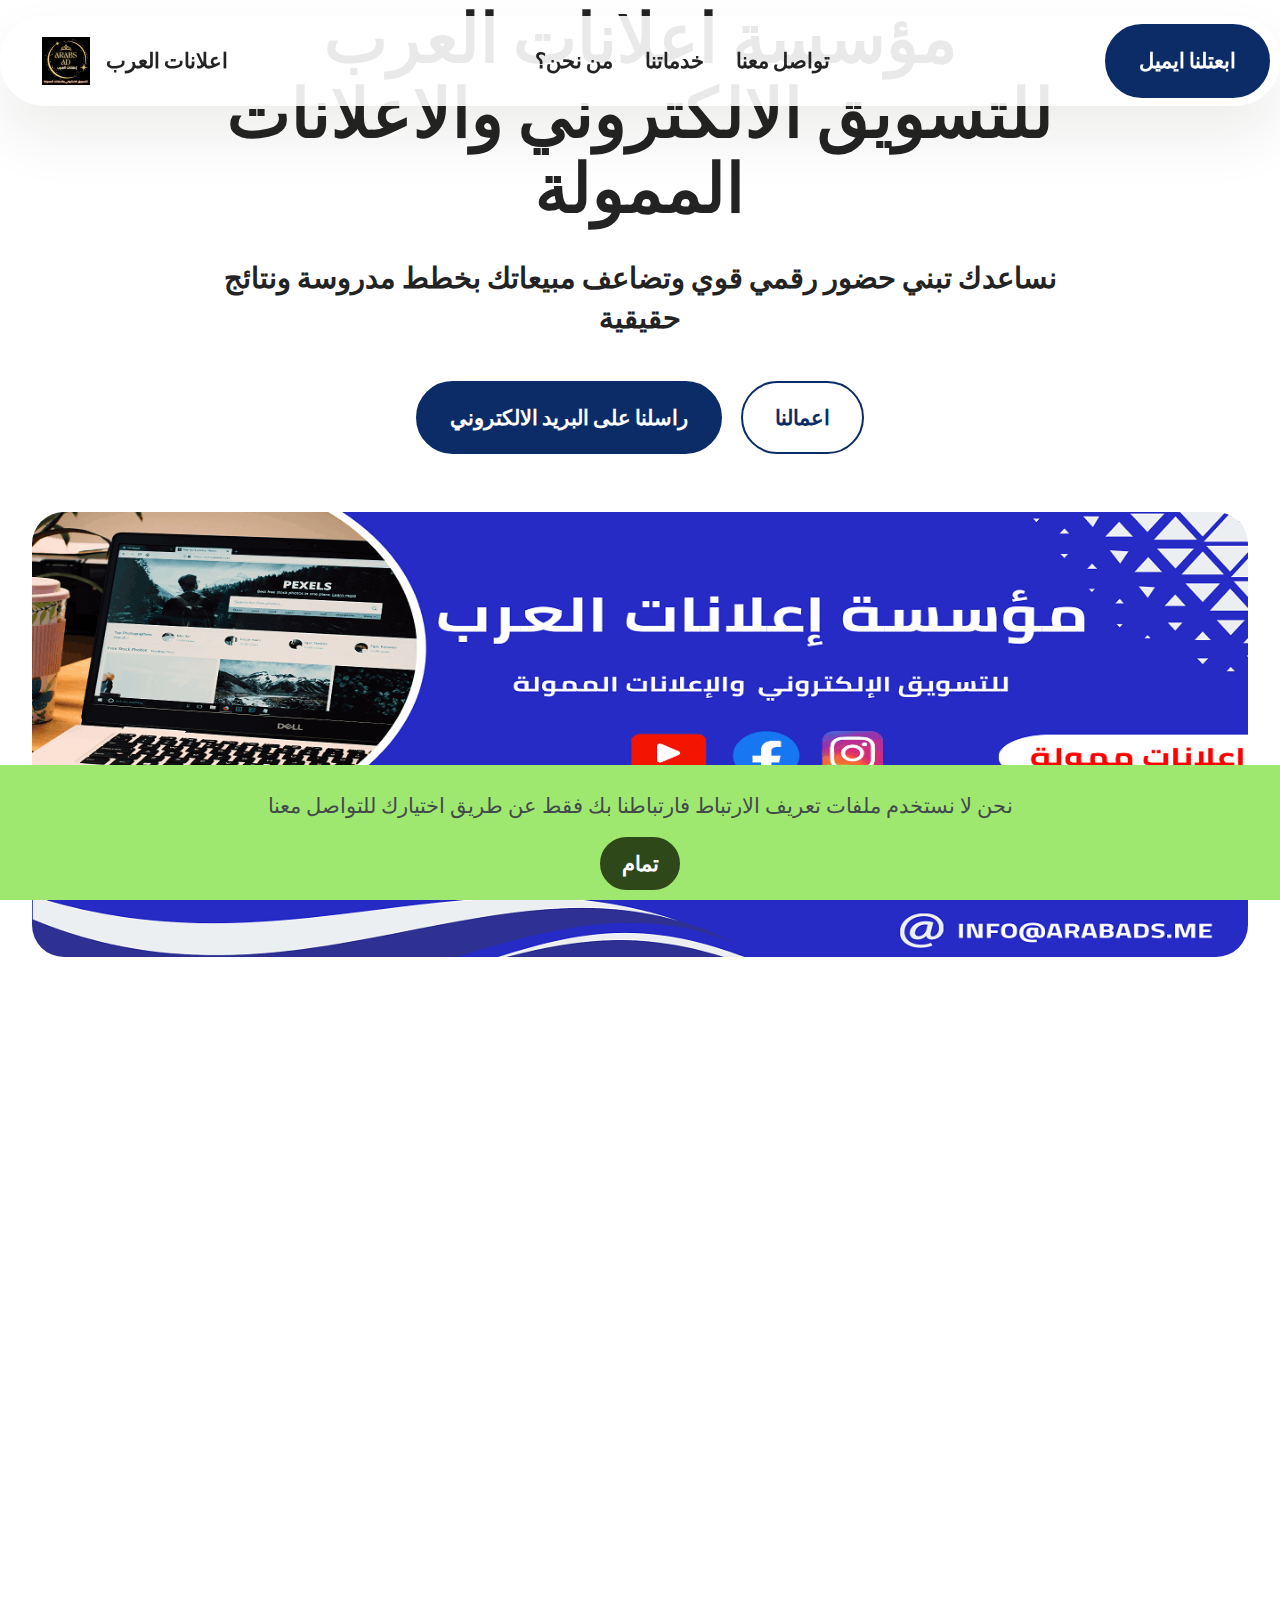
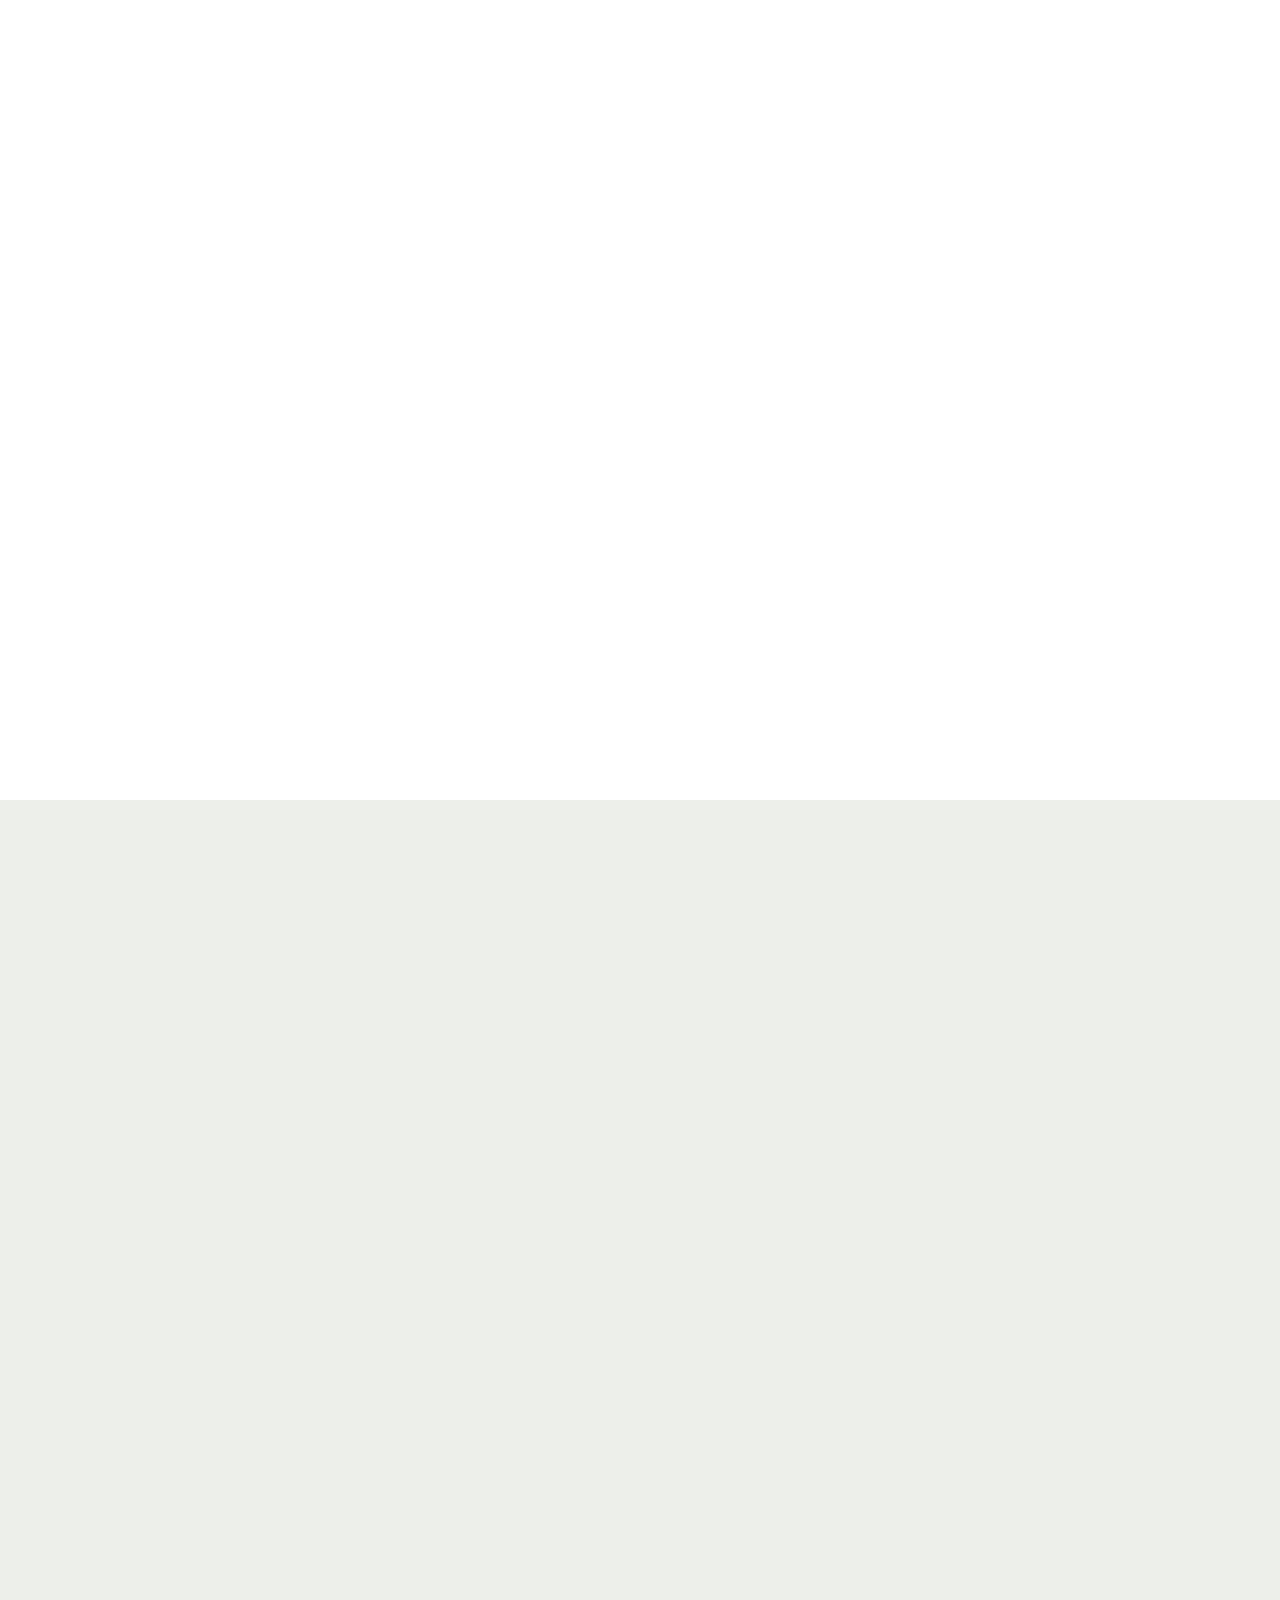
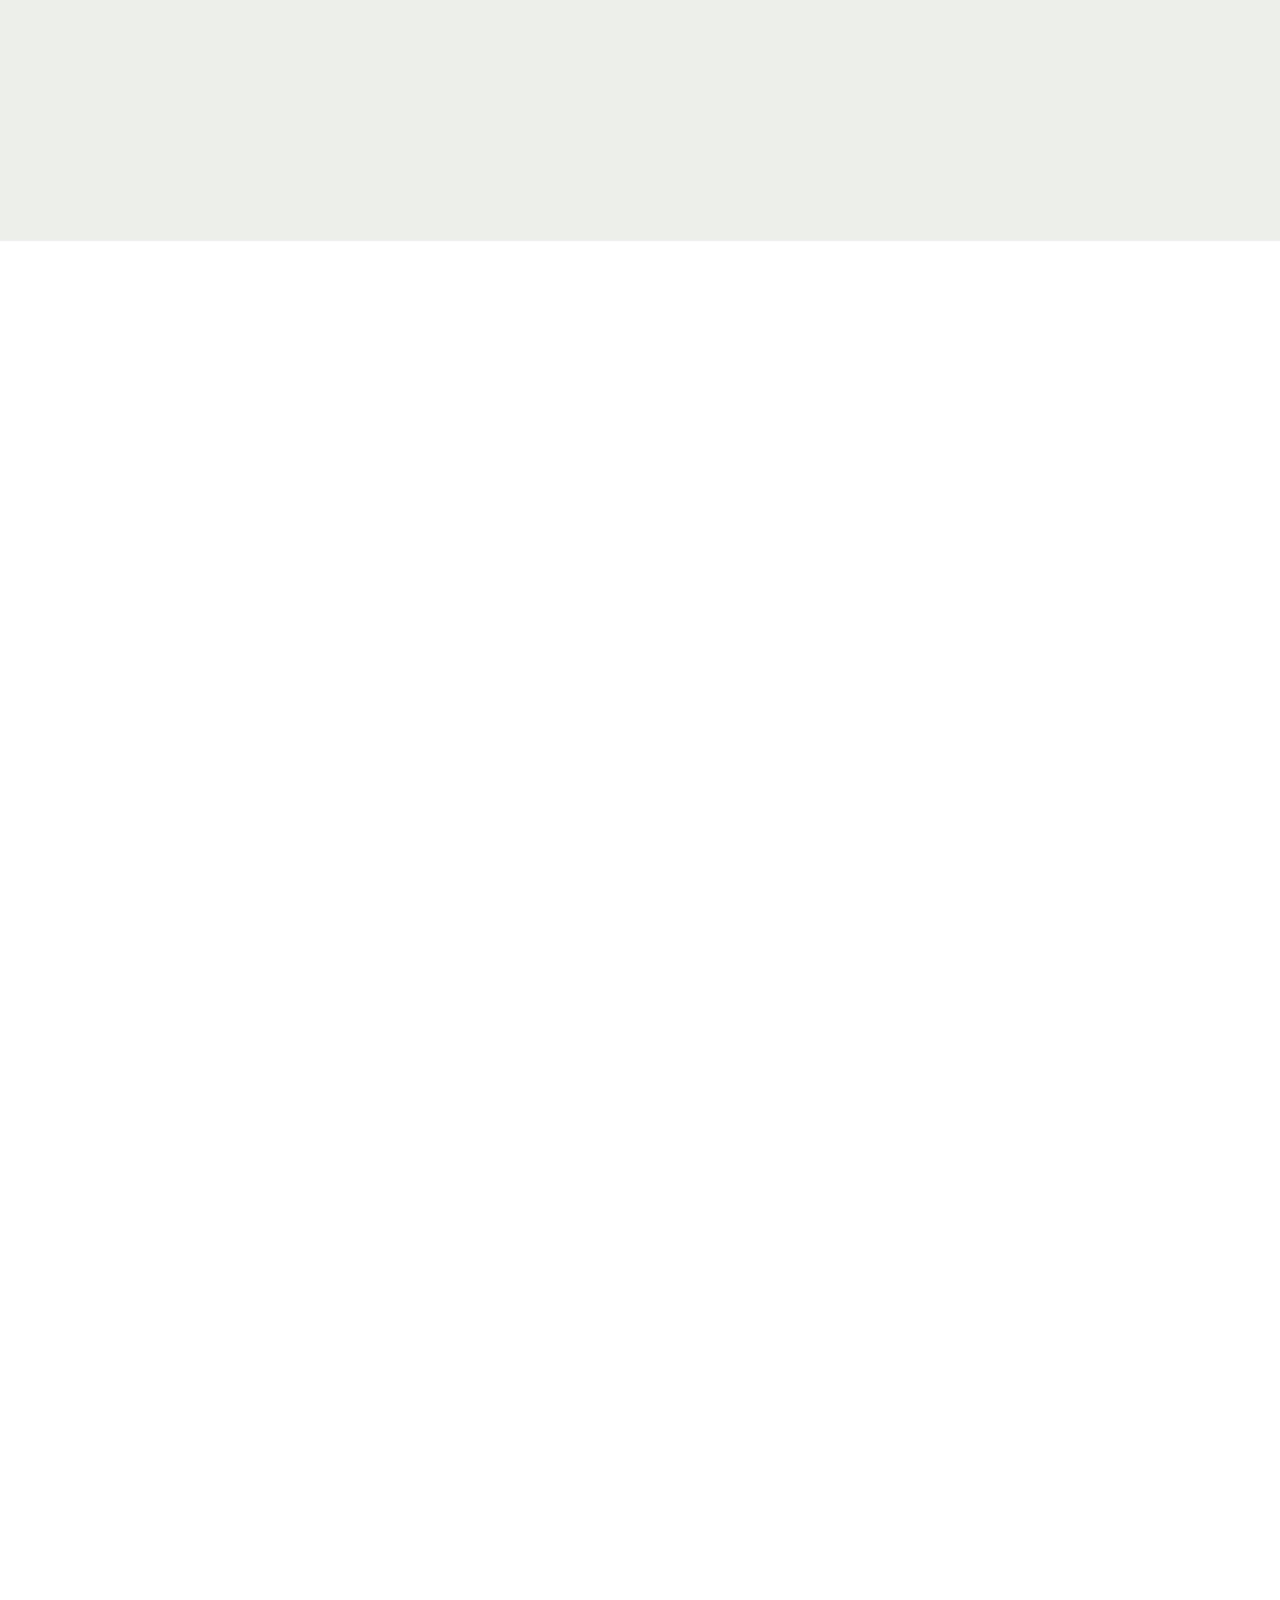
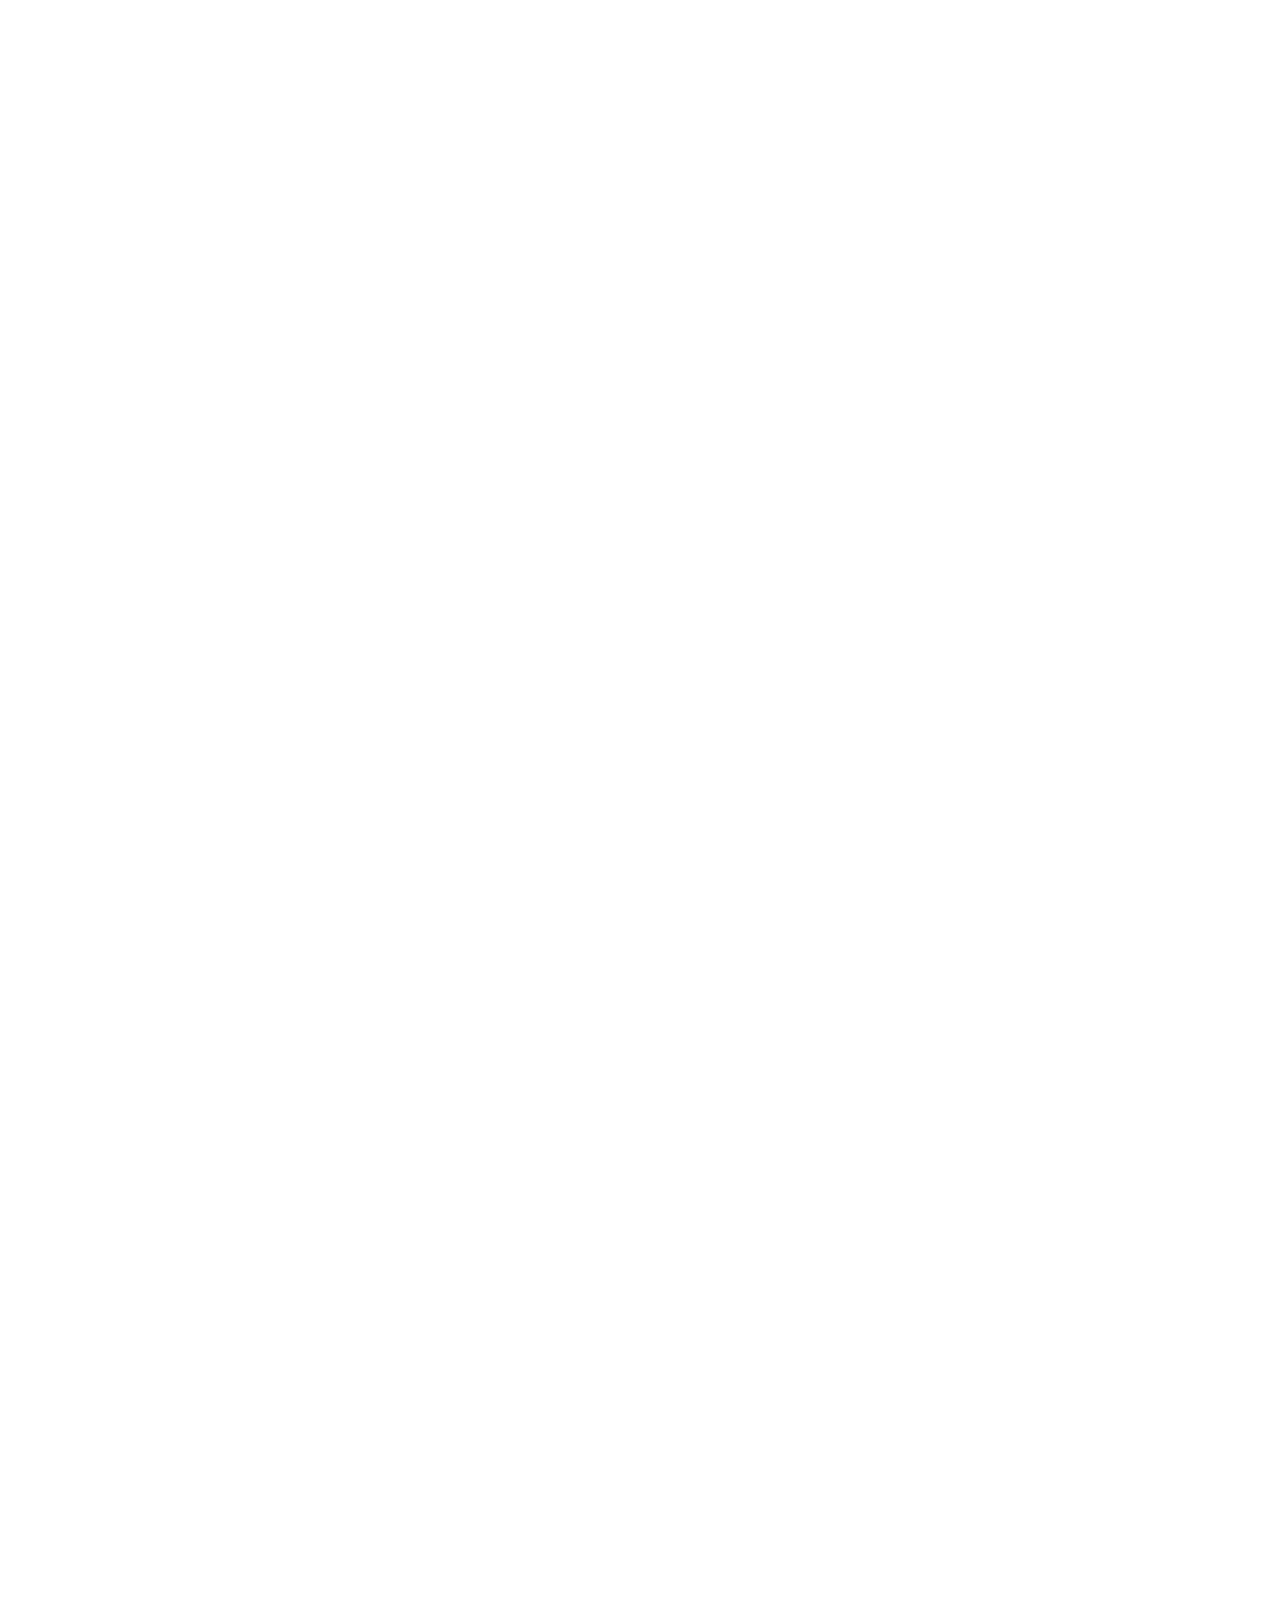
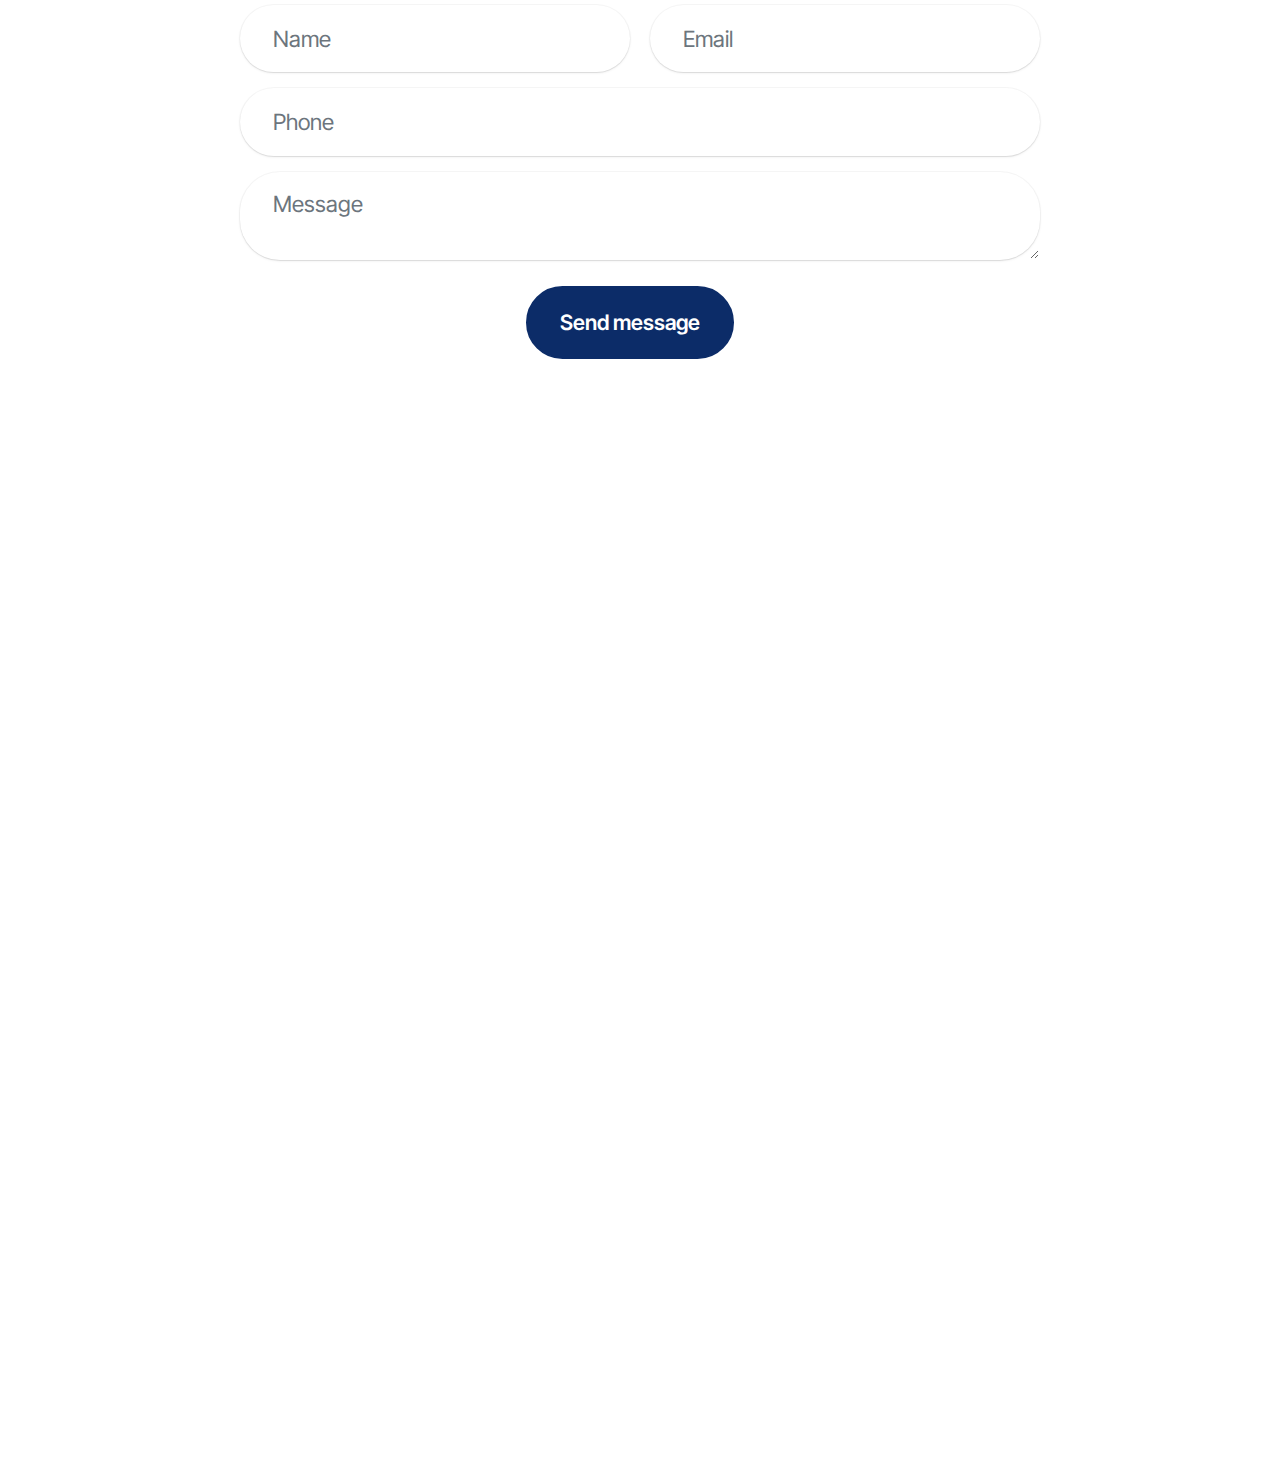
<file: index.html>
<!DOCTYPE html>
<html  >
<head>
  <!-- Site made with Mobirise Website Builder v6.1.4, https://mobirise.com -->
  <meta charset="UTF-8">
  <meta http-equiv="X-UA-Compatible" content="IE=edge">
  <meta name="generator" content="Mobirise v6.1.4, mobirise.com">
  <meta name="viewport" content="width=device-width, initial-scale=1, minimum-scale=1">
  <link rel="shortcut icon" href="assets/images/d981d8a7d981d98ad983d988d986-96x96.png" type="image/x-icon">
  <meta name="description" content="">
  
  
  <title>الرئيسية</title>
  <link rel="stylesheet" href="assets/web/assets/mobirise-icons2/mobirise2.css">
  <link rel="stylesheet" href="assets/bootstrap/css/bootstrap.min.css">
  <link rel="stylesheet" href="assets/animatecss/animate.css">
  <link rel="stylesheet" href="assets/dropdown/css/style.css">
  <link rel="stylesheet" href="assets/socicon/css/styles.css">
  <link rel="stylesheet" href="assets/theme/css/style.css">
  <link rel="preload" href="https://fonts.googleapis.com/css?family=Inter+Tight:100,200,300,400,500,600,700,800,900,100i,200i,300i,400i,500i,600i,700i,800i,900i&display=swap" as="style" onload="this.onload=null;this.rel='stylesheet'">
  <noscript><link rel="stylesheet" href="https://fonts.googleapis.com/css?family=Inter+Tight:100,200,300,400,500,600,700,800,900,100i,200i,300i,400i,500i,600i,700i,800i,900i&display=swap"></noscript>
  <link rel="preload" as="style" href="assets/mobirise/css/mbr-additional.css?v=L3pzSc"><link rel="stylesheet" href="assets/mobirise/css/mbr-additional.css?v=L3pzSc" type="text/css">

  
  
  
</head>
<body>
  
  <section data-bs-version="5.1" class="menu menu2 cid-tJS6tZXiPa" once="menu" id="menu02-0">
	

	<nav class="navbar navbar-dropdown navbar-fixed-top navbar-expand-lg">
		<div class="container">
			<div class="navbar-brand">
				<span class="navbar-logo">
					<a href="https://wa.me/201110760081" target="_blank">
						<img src="assets/images/d981d8a7d981d98ad983d988d986-96x96.webp" alt="اعلانات العرب" style="height: 3rem;">
					</a>
				</span>
				<span class="navbar-caption-wrap"><a class="navbar-caption text-black text-primary display-4" href="index.html#header05-1">اعلانات العرب</a></span>
			</div>
			<button class="navbar-toggler" type="button" data-toggle="collapse" data-bs-toggle="collapse" data-target="#navbarSupportedContent" data-bs-target="#navbarSupportedContent" aria-controls="navbarNavAltMarkup" aria-expanded="false" aria-label="Toggle navigation">
				<div class="hamburger">
					<span></span>
					<span></span>
					<span></span>
					<span></span>
				</div>
			</button>
			<div class="collapse navbar-collapse" id="navbarSupportedContent">
				<ul class="navbar-nav nav-dropdown" data-app-modern-menu="true"><li class="nav-item">
						<a class="nav-link link text-black text-primary display-4" href="index.html#header01-7"><strong>من نحن؟</strong></a>
					</li>
					<li class="nav-item">
						<a class="nav-link link text-black text-primary display-4" href="index.html#features04-w" aria-expanded="false"><strong>خدماتنا</strong></a>
					</li>
					<li class="nav-item">
						<a class="nav-link link text-black text-primary display-4" href="https://wa.me/201110760081" target="_blank"><strong>تواصل معنا</strong></a>
					</li></ul>
				
				<div class="navbar-buttons mbr-section-btn"><a class="btn btn-primary display-4" href="index.html#form02-6">ابعتلنا ايميل</a></div>
			</div>
		</div>
	</nav>
</section>

<section data-bs-version="5.1" class="header5 cid-tJS6uM4N87" id="header05-1">
	

	
	
	<div class="topbg"></div>
	<div class="align-center container">
		<div class="row justify-content-center">
			<div class="col-md-12 col-lg-9">
				<h1 class="mbr-section-title mbr-fonts-style mb-4 display-1"><strong>مؤسسة اعلانات العرب<br>للتسويق الالكتروني والاعلانات الممولة</strong></h1>
				<p class="mbr-text mbr-fonts-style mb-4 display-5"><strong>نساعدك تبني حضور رقمي قوي وتضاعف مبيعاتك بخطط مدروسة ونتائج حقيقية</strong><br></p>
				<div class="mbr-section-btn mt-3"><a class="btn btn-primary display-7" href="index.html#form02-6">راسلنا على البريد الالكتروني</a> <a class="btn btn-primary-outline display-7" href="index.html#gallery02-v">اعمالنا</a></div>
			</div>
		</div>
		<div class="row mt-5 justify-content-center">
			<div class="col-12 col-lg-12">
				<a href="https://wa.me/201110760081" target="_blank"><img src="assets/images/d8a8d8a7d986d8b120d985d988d982d8b920d8a7d8b9d984d8a7d986d8a7d8aa20d8a7d984d8b9d8b1d8a8-1366x500.webp" alt="اعلانات العرب" title=""></a>
			</div>
		</div>
	</div>
</section>

<section data-bs-version="5.1" class="features4 cid-tMlEXTHLbS" id="features04-w">
	
	
	<div class="container">
		<div class="row justify-content-center">
			<div class="col-12 content-head">
				<div class="mbr-section-head mb-5">
					<h4 class="mbr-section-title mbr-fonts-style align-center mb-0 display-2"><strong>خدماتنا</strong></h4>
					<h5 class="mbr-section-subtitle mbr-fonts-style align-center mb-0 mt-4 display-7"><strong>نقدم حلول تسويقية احترافية تشمل</strong><div><strong>إدارة الإعلانات الممولة على<br>&nbsp;فيسبوك، إنستجرام، تيك توك، سناب شات، ويوتيوب، بالإضافة إلى إعلانات جوجل ومحركات البحث</strong></div><div><strong>ننفّذ أيضًا <br>حملات إعلانية لمتاجر إلكترونية عبر جوجل مرشنت سنتر لزيادة المبيعات والوصول لعملاء جدد بدقة عالية</strong></div></h5>
					
				</div>
			</div>
		</div>
		<div class="row">
			<div class="item features-image col-12 col-md-6 col-lg-4 active">
				<div class="item-wrapper">
					<div class="item-img">
						<a href="https://wa.me/201110760081" target="_blank"><img src="assets/images/1703435924899139317-464x350.webp" alt="https://wa.me/201110760081" data-slide-to="0" data-bs-slide-to="0"></a>
					</div>
					<div class="item-content">
						<h5 class="item-title mbr-fonts-style display-5">
							<strong>Marketing</strong>
						</h5>
						
						<p class="mbr-text mbr-fonts-style display-7">
							Service Description. You can show/hide the title, subtitle, text, button in the Block Parameters
						</p>
						<div class="mbr-section-btn item-footer"><a href="" class="btn item-btn btn-primary display-7">Learn more</a></div>
					</div>

				</div>
			</div>
			<div class="item features-image col-12 col-md-6 col-lg-4">
				<div class="item-wrapper">
					<div class="item-img">
						<a href="https://wa.me/201110760081" target="_blank"><img src="assets/images/d8b3d98ad988-479x467.webp" alt="https://wa.me/201110760081" data-slide-to="1" data-bs-slide-to="1"></a>
					</div>
					<div class="item-content">
						<h5 class="item-title mbr-fonts-style display-5">
							<strong>Promotion</strong>
						</h5>
						
						<p class="mbr-text mbr-fonts-style display-7">
							Service Description. You can show/hide the title, subtitle, text, button in the Block Parameters
						</p>
						<div class="mbr-section-btn item-footer"><a href="" class="btn item-btn btn-primary display-7">Learn more</a></div>
					</div>
				</div>
			</div><div class="item features-image col-12 col-md-6 col-lg-4">
				<div class="item-wrapper">
					<div class="item-img">
						<a href="https://wa.me/201110760081" target="_blank"><img src="assets/images/1699732649681243681-350x350.webp" alt="https://wa.me/201110760081" data-slide-to="2" data-bs-slide-to="2"></a>
					</div>
					<div class="item-content">
						<h5 class="item-title mbr-fonts-style display-5">
							<strong>الاعلانات الممولة على جوجل</strong></h5>
						
						<p class="mbr-text mbr-fonts-style display-7"></p><div style="direction: rtl;"><strong>تضمن ظهور نشاطك في أعلى نتائج البحث والوصول لجمهور مهتم فعلاً بخدماتك<br>في **إعلانات العرب** ندير حملاتك باحترافية لضمان أقصى عدد من العملاء بأقل تكلفة.&nbsp;</strong><br></div>
						<p></p>
						<div class="mbr-section-btn item-footer"><a href="https://wa.me/201110760081" class="btn item-btn btn-primary display-7" target="_blank"><span class="socicon socicon-whatsapp mbr-iconfont mbr-iconfont-btn" style="color: rgb(100, 209, 29);"></span>اطلب اعلانك الممول&nbsp;على جوجل الان<br></a></div>
					</div>
				</div>
			</div><div class="item features-image col-12 col-md-6 col-lg-4">
				<div class="item-wrapper">
					<div class="item-img">
						<a href="https://wa.me/201110760081" target="_blank"><img src="assets/images/93c3eda6c745d48787f528c2deff9a07-1255x720.webp" alt="https://wa.me/201110760081" data-slide-to="2" data-bs-slide-to="2"></a>
					</div>
					<div class="item-content">
						<h5 class="item-title mbr-fonts-style display-5">
							<strong>Promotion</strong>
						</h5>
						
						<p class="mbr-text mbr-fonts-style display-7">
							Service Description. You can show/hide the title, subtitle, text, button in the Block Parameters
						</p>
						<div class="mbr-section-btn item-footer"><a href="" class="btn item-btn btn-primary display-7">Learn more</a></div>
					</div>
				</div>
			</div>
			
		</div>
	</div>
</section>

<section data-bs-version="5.1" class="header10 cid-uZDGlCGjQT" id="header10-1j">
	

	
	

	<div class="text-center container">
	  <div class="row justify-content-center">
		</div>
		<div class="row justify-content-center">
			<div class="col-md-12 content-text mb-5">
				<h5 class="mbr-section-title mbr-fonts-style display-1">
					<strong>Intro with video</strong>
				</h5>
				<p class="mbr-text mbr-fonts-style mt-4 display-7">
					The creative process is a journey of exploration and discovery, where new ideas are born and
					transformed into reality.
				</p>
				<div class="mbr-section-btn mt-4">
					<a class="btn btn-primary display-7" href="https://mobiri.se">
						Download now</a>
				</div>

			</div>
			<div class="mbr-figure col-12 col-md-9"><iframe class="mbr-embedded-video" src="https://www.youtube.com/embed/9Rhc78OfQQI?loop=1" width="1280" height="720" frameborder="0" allowfullscreen></iframe></div>
		</div>
	</div>
</section>

<section data-bs-version="5.1" class="header09 cid-tLAX5BnXkJ" id="header09-q">
	
	
	<div class="container">
		<div class="row">
			<div class="content-wrap col-12 col-md-8">
				<h1 class="mbr-section-title mbr-fonts-style mbr-white mb-4 display-1"><strong>Unlock boundless possibilities</strong></h1>
				
				<p class="mbr-fonts-style mbr-text mbr-white mb-4 display-7">
					Mobirise Free Website Maker is perfect for non-techies and great for pro-coders for fast prototyping and small customers' projects.
				</p>
				<div class="mbr-section-btn"><a class="btn btn-white-outline display-7" href="https://mobiri.se">Learn more</a></div>
			</div>
		</div>
	</div>
</section>

<section data-bs-version="5.1" class="header7 cid-tLeaLmEeFr" id="header07-h">
  

  
  
  
  <div class="align-center container">
    <div class="row justify-content-center">
      <div class="col-md-12 col-lg-9 mb-5">
        <h1 class="mbr-section-title mbr-fonts-style display-1"><strong>Block with video</strong>
        </h1>
        <p class="mbr-text mbr-fonts-style mt-4 display-7">
          Click on the media content to replace it. In some blocks, you can change media content via Block Parameters.
        </p>
        
      </div>
    </div>

    <div class="row justify-content-center">
      <div class="mbr-figure col-12 col-md-12"><iframe class="mbr-embedded-video" src="https://www.youtube.com/embed/sGpPgQeEyOc?rel=0&amp;amp;mute=1&amp;showinfo=0&amp;autoplay=1&amp;loop=1&amp;playlist=sGpPgQeEyOc" width="1280" height="720" frameborder="0" allowfullscreen></iframe></div>
    </div>
  </div>
</section>

<section data-bs-version="5.1" class="header1 cid-tJS9vXDdRK" id="header01-7">
	

	
	

	<div class="container">
		<div class="row justify-content-center">
			<div class="col-12 col-md-12 col-lg-7 image-wrapper">
				<img class="w-100" src="assets/images/gallery01.webp" alt="Mobirise Website Builder">
			</div>
			<div class="col-12 col-lg col-md-12">
				<div class="text-wrapper align-left">
					<h1 class="mbr-section-title mbr-fonts-style mb-4 display-2"><strong>About us</strong></h1>
					<p class="mbr-text mbr-fonts-style mb-4 display-7">
						Most blocks can be used with various types of backgrounds: color, pictures, or videos. It can be set in Block Parameters.&nbsp;You can show/hide the title, subtitle, text, button in the Block Parameters (blue gear icon at the top right corner of the block).&nbsp;</p>
					<div class="mbr-section-btn mt-3"><a class="btn btn-primary display-7" href="https://mobiri.se">Start now</a></div>
				</div>
			</div>
		</div>
	</div>
</section>

<section data-bs-version="5.1" class="features15 cid-tLek7gQhG7" id="features015-m">
	

	
	
	<div class="container">
		<div class="mbr-section-head mb-5">
			<h4 class="mbr-section-title mbr-fonts-style align-center mb-0 display-2">
			  <strong>Why us?</strong></h4>
			
		  </div>
		<div class="row justify-content-center">
			<div class="item features-without-image col-12 col-lg-4">
				<div class="item-wrapper">
					<div class="img-wrapper">
						<img src="assets/images/shop1.webp" alt="Mobirise Website Builder">
					</div>
					<div class="card-box">
						<h4 class="card-title mbr-fonts-style mb-3 display-5">
							<strong>Free</strong></h4>
						<h5 class="card-text mbr-fonts-style display-7">
							Mobirise is a free website builder. Mobirise is a free website builder. Mobirise is a free website builder.</h5>
					</div>
				</div>
			</div>
			<div class="item features-without-image col-12 col-lg-4">
				<div class="item-wrapper">
					<div class="img-wrapper">
						<img src="assets/images/shop2.webp" alt="Mobirise Website Builder">
					</div>
					<div class="card-box">
						<h4 class="card-title mbr-fonts-style mb-3 display-5">
							<strong>Easy</strong></h4>
						<h5 class="card-text mbr-fonts-style display-7">
							Create landing pages with ease. Create landing pages with ease. Create landing pages with ease.<br><br></h5>
					</div>
				</div>
			</div>
			<div class="item features-without-image col-12 col-lg-4">
				<div class="item-wrapper">
					<div class="img-wrapper">
						<img src="assets/images/shop3.webp" alt="Mobirise Website Builder">
					</div>
					<div class="card-box">
						<h4 class="card-title mbr-fonts-style mb-3 display-5">
							<strong>Beautiful</strong></h4>
						<h5 class="card-text mbr-fonts-style display-7">
							Build a website with Mobirise. Build a web page with Mobirise. Create a website with Mobirise.</h5>
					</div>
				</div>
			</div>
		</div>
	</div>
</section>

<section data-bs-version="5.1" class="form5 cid-tJS9pBcTSa" id="form02-6">
    
    
    <div class="container">
        <div class="mbr-section-head mb-5">
            <h3 class="mbr-section-title mbr-fonts-style align-center mb-0 display-2">
                <strong>Contact Form</strong></h3>
            <h4 class="mbr-section-subtitle mbr-fonts-style align-center mb-0 mt-4 display-7">To change your notification email, click on any form field below.
<div>The number of submissions is limited to 10 per day without the Form Builder.</div></h4>
        </div>
        <div class="row justify-content-center mt-4">
            <div class="col-lg-8 mx-auto mbr-form" data-form-type="formoid">
                <form action="https://mobirise.eu/" method="POST" class="mbr-form form-with-styler" data-form-title="Form Name"><input type="hidden" name="email" data-form-email="true" value="KVG2IiiYOcdPFPAt9mtlkkpyjU/tbM6JyxoCAoPa7QTURliD+DLgeFoaPKvVEEqXnCVOJHCpsmOnF5HM0poHo/vjPU2yj/oy8JNfn9MUwURI7XJjG2Tq1rxVEhFQQE9t">
                    <div class="row">
                        <div hidden="hidden" data-form-alert="" class="alert alert-success col-12">Thanks for filling out the form!</div>
                        <div hidden="hidden" data-form-alert-danger="" class="alert alert-danger col-12">
                            Oops...! some problem!
                        </div>
                    </div>
                    <div class="dragArea row">
                        <div class="col-md col-sm-12 form-group mb-3" data-for="name">
                            <input type="text" name="name" placeholder="Name" data-form-field="name" class="form-control" value="" id="name-form02-6">
                        </div>
                        <div class="col-md col-sm-12 form-group mb-3" data-for="email">
                            <input type="email" name="email" placeholder="Email" data-form-field="email" class="form-control" value="" id="email-form02-6">
                        </div>
                        <div class="col-12 form-group mb-3" data-for="phone">
                            <input type="tel" name="phone" placeholder="Phone" data-form-field="phone" class="form-control" value="" id="phone-form02-6">
                        </div>
                        <div class="col-12 form-group mb-3" data-for="textarea">
                            <textarea name="textarea" placeholder="Message" data-form-field="textarea" class="form-control" id="textarea-form02-6"></textarea>
                        </div>
                        <div class="col-lg-12 col-md-12 col-sm-12 align-center mbr-section-btn">
                            <button type="submit" class="btn btn-primary display-7">Send message</button>
                        </div>
                    </div>
                </form>
            </div>
        </div>
    </div>
</section>

<section data-bs-version="5.1" class="contacts2 map1 cid-tLdYHD757A" id="contacts02-9">

    

    
    <div class="container">
        <div class="mbr-section-head mb-5">
            <h3 class="mbr-section-title mbr-fonts-style align-center mb-0 display-2">
                <strong>Contacts</strong>
            </h3>
            
        </div>
        <div class="row justify-content-center mt-4">
            <div class="card col-12 col-md-5">
                <div class="card-wrapper">
                    <div class="text-wrapper">
                        <h5 class="cardTitle mbr-fonts-style mb-2 display-5">
                        <strong>Get in touch</strong></h5>
                    <ul class="list mbr-fonts-style display-7">
                        <li class="mbr-text item-wrap"><span style="font-size: 1.4rem;">Phone: </span><a href="tel:+12345678910" class="text-primary" style="font-size: 1.4rem;">0 (800) 123 45 67</a><br></li>
                        <li class="mbr-text item-wrap">WhatsApp: <a href="https://wa.me/12345678910" class="text-primary">0 (800) 123 45 67</a></li>
                        <li class="mbr-text item-wrap">Email: <a href="mailto:info@site.com" class="text-primary">info@site.com</a></li><li class="mbr-text item-wrap"><br></li>
                        <li class="mbr-text item-wrap">Address: </li><li class="mbr-text item-wrap">350 5th Ave, New York, NY 10118</li><li class="mbr-text item-wrap"><span style="font-size: 1.4rem;">Working hours:</span><br></li><li class="mbr-text item-wrap">9:00AM - 6:00PM</li>
                    </ul>
                    </div>
                </div>
            </div>
            <div class="map-wrapper col-12 col-md-7">
                <div class="google-map"><iframe frameborder="0" style="border:0" src="https://www.google.com/maps/embed?pb=!1m14!1m8!1m3!1d6045.3003145248895!2d-73.9884657!3d40.7477229!3m2!1i1024!2i768!4f13.1!3m3!1m2!1s0x89c259a9ac1f1b85%3A0x7e33d1c0e7af3be4!2zMzUwIDV0aCBBdmUsIE5ldyBZb3JrLCBOWSAxMDExOCwg0KHQqNCQ!5e0!3m2!1sru!2sru!4v1689597362021!5m2!1sen!2sen" allowfullscreen=""></iframe></div>
            </div>
        </div>
    </div>
</section>

<section data-bs-version="5.1" class="footer1 programm5 cid-tJS9NNcTLZ" once="footers" id="footer03-8">

        

    

    <div class="container">
        <div class="row">

            <div class="row-links mb-4">
                <ul class="header-menu">
                  
                  
                  
                  
                <li class="header-menu-item mbr-fonts-style display-5"><a href="index.html#header01-7" class="text-danger">About</a></li><li class="header-menu-item mbr-fonts-style display-5"><a href="index.html#features04-w" class="text-danger text-primary">Services</a></li><li class="header-menu-item mbr-fonts-style display-5"><a href="index.html#contacts02-9" class="text-danger">Contacts</a></li><li class="header-menu-item mbr-fonts-style display-5"><a href="index.html#gallery02-v" class="text-danger text-primary">Works</a></li></ul>
              </div>

            <div class="col-12">
                <div class="social-row">
                    <div class="soc-item">
                        <a href="https://mobiri.se/" target="_blank">
                            <span class="mbr-iconfont socicon socicon-facebook display-7"></span>
                        </a>
                    </div>
                    <div class="soc-item">
                        <a href="https://mobiri.se/" target="_blank">
                            <span class="mbr-iconfont socicon-twitter socicon"></span>
                        </a>
                    </div>
                    <div class="soc-item">
                        <a href="https://mobiri.se/" target="_blank">
                            <span class="mbr-iconfont socicon-instagram socicon"></span>
                        </a>
                    </div>
                    <div class="soc-item">
                        <a href="https://mobiri.se/" target="_blank">
                            <span class="mbr-iconfont socicon-tiktok socicon"></span>
                        </a>
                    </div>
                    <div class="soc-item">
                        <a href="https://mobiri.se/" target="_blank">
                            <span class="mbr-iconfont socicon-youtube socicon"></span>
                        </a>
                    </div>
                </div>
            </div>
            <div class="col-12 mt-5">
                <p class="mbr-fonts-style copyright display-7">
                    © Copyright 2025 اعلانات العرب - All Rights Reserved
                </p>
            </div>
        </div>
    </div>
</section><section class="display-7" style="padding: 0;align-items: center;justify-content: center;flex-wrap: wrap;    align-content: center;display: flex;position: relative;height: 4rem;"><a href="https://mobiri.se/" style="flex: 1 1;height: 4rem;position: absolute;width: 100%;z-index: 1;"><img alt="" style="height: 4rem;" src="[data-uri]"></a><p style="margin: 0;text-align: center;" class="display-7">&#8204;</p><a style="z-index:1" href="https://mobirise.com/builder/ai-website-creator.html">Best AI Website Creator</a></section><script src="assets/bootstrap/js/bootstrap.bundle.min.js"></script>  <script src="assets/web/assets/cookies-alert-plugin/cookies-alert-core.js"></script>  <script src="assets/web/assets/cookies-alert-plugin/cookies-alert-script.js"></script>  <script src="assets/smoothscroll/smooth-scroll.js"></script>  <script src="assets/ytplayer/index.js"></script>  <script src="assets/dropdown/js/navbar-dropdown.js"></script>  <script src="assets/playervimeo/vimeo_player.js"></script>  <script src="assets/theme/js/script.js"></script>  <script src="assets/formoid/formoid.min.js"></script>  
  
  
<input name="cookieData" type="hidden" data-cookie-cookiesAlertType='false' data-cookie-customDialogSelector='null' data-cookie-colorText='#424a4d' data-cookie-colorBg='rgb(159, 232, 112)' data-cookie-opacityOverlay='0' data-cookie-bgOpacity='100' data-cookie-textButton='تمام' data-cookie-rejectText='REJECT' data-cookie-colorButton='#2e481a' data-cookie-rejectColor='#ffffff' data-cookie-colorLink='#424a4d' data-cookie-underlineLink='true' data-cookie-text="نحن لا نستخدم ملفات تعريف الارتباط فارتباطنا بك فقط عن طريق اختيارك للتواصل معنا">
    <input name="animation" type="hidden">
  </body>
</html>
</file>
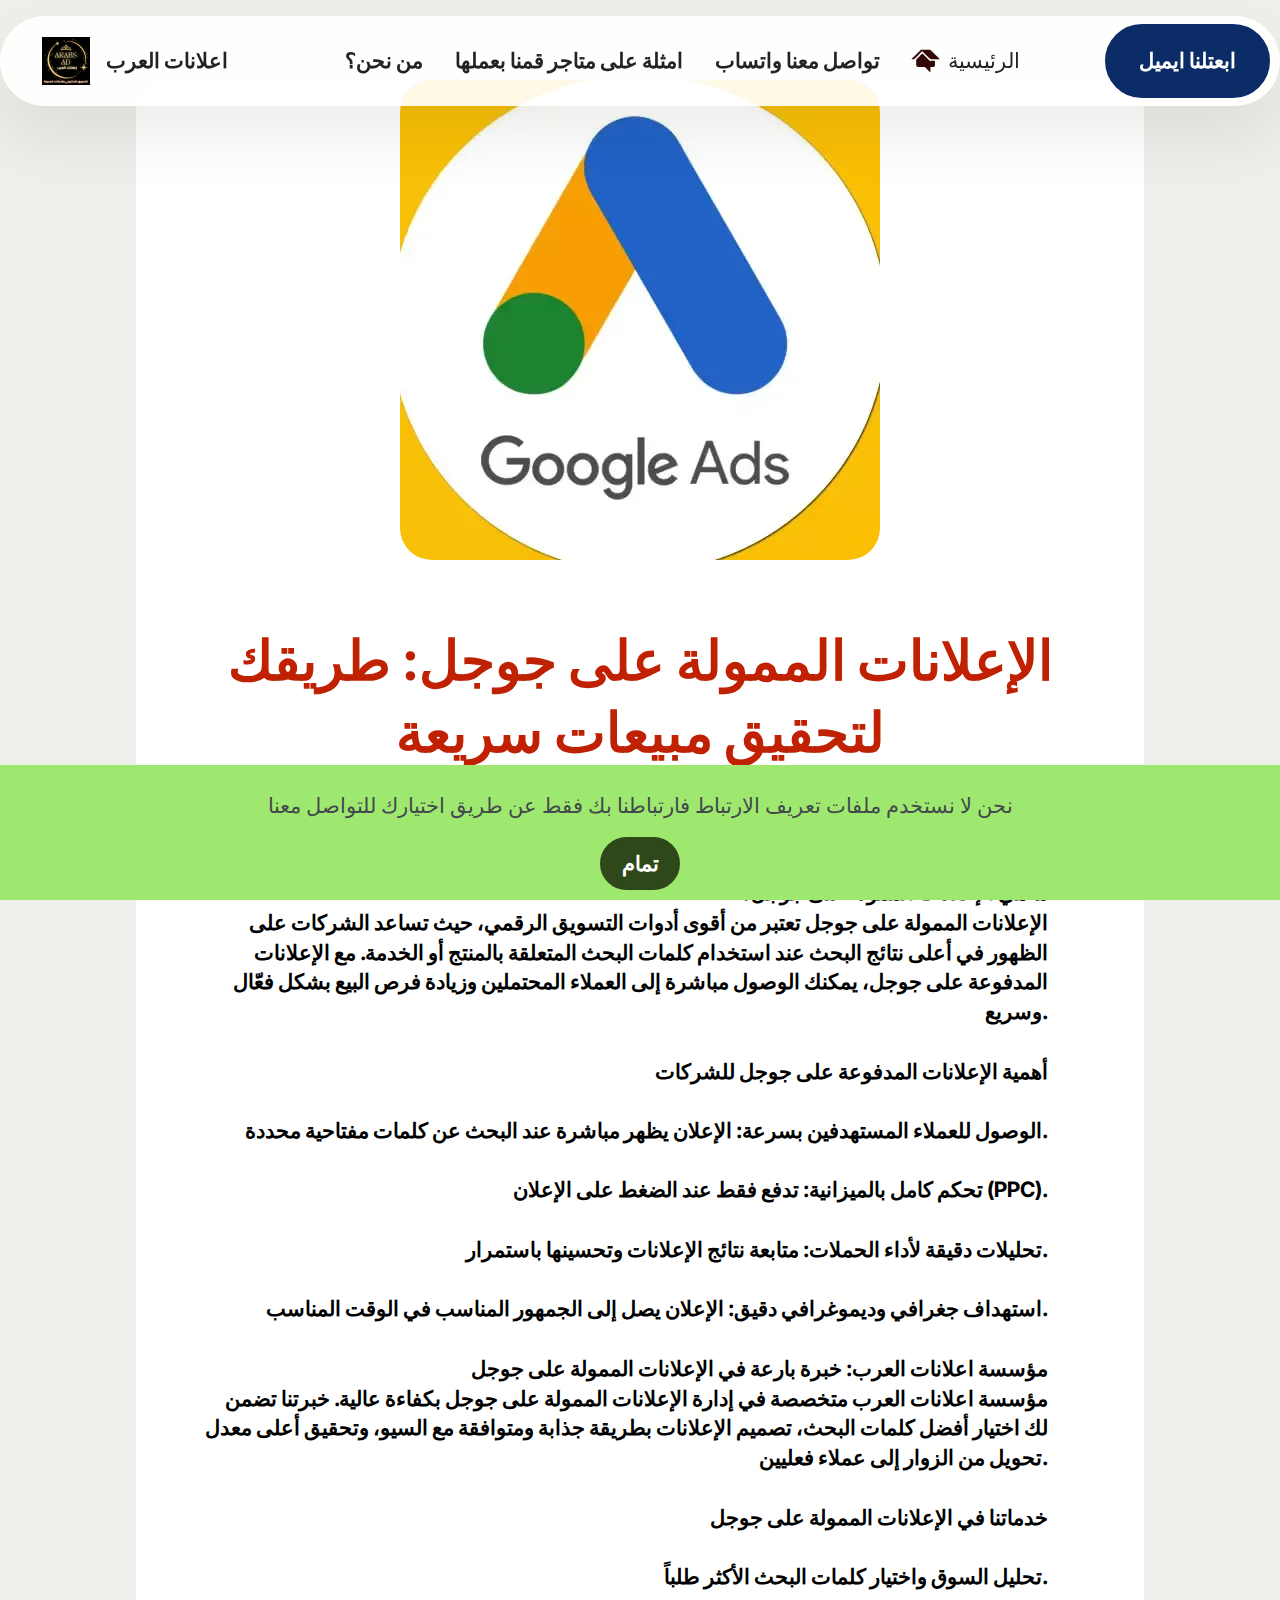
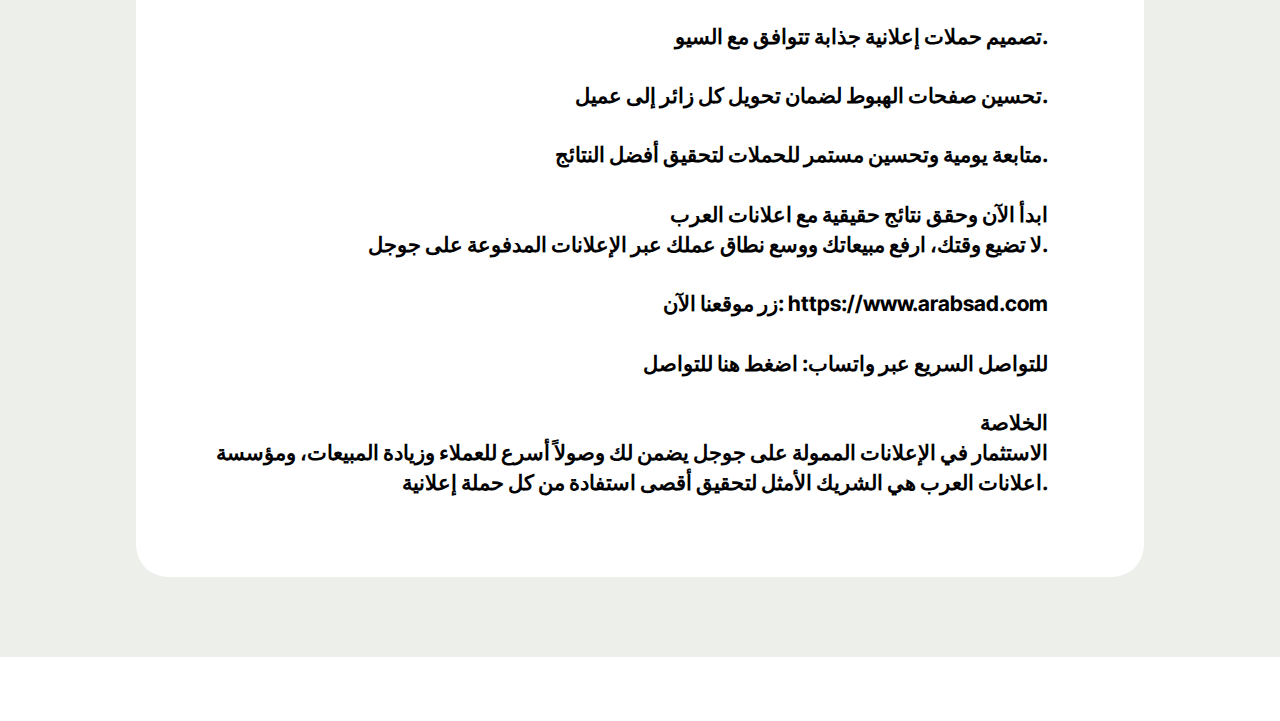
<file: ads.html>
<!DOCTYPE html>
<html  >
<head>
  <!-- Site made with Mobirise Website Builder v6.1.4, https://mobirise.com -->
  <meta charset="UTF-8">
  <meta http-equiv="X-UA-Compatible" content="IE=edge">
  <meta name="generator" content="Mobirise v6.1.4, mobirise.com">
  <meta name="twitter:card" content="summary_large_image"/>
  <meta name="twitter:image:src" content="assets/images/ads-meta.jpg">
  <meta property="og:image" content="assets/images/ads-meta.jpg">
  <meta name="twitter:title" content="انواع الاعلانات الممولة">
  <meta name="viewport" content="width=device-width, initial-scale=1, minimum-scale=1">
  <link rel="shortcut icon" href="assets/images/d981d8a7d981d98ad983d988d986-96x96.png" type="image/x-icon">
  <meta name="description" content="انواع الاعلانات الممولة">
  
  
  <title>انواع الاعلانات الممولة</title>
  <link rel="stylesheet" href="assets/web/assets/mobirise-icons2/mobirise2.css">
  <link rel="stylesheet" href="assets/bootstrap/css/bootstrap.min.css">
  <link rel="stylesheet" href="assets/animatecss/animate.css">
  <link rel="stylesheet" href="assets/dropdown/css/style.css">
  <link rel="stylesheet" href="assets/socicon/css/styles.css">
  <link rel="stylesheet" href="assets/theme/css/style.css">
  <link rel="preload" href="https://fonts.googleapis.com/css?family=Inter+Tight:100,200,300,400,500,600,700,800,900,100i,200i,300i,400i,500i,600i,700i,800i,900i&display=swap" as="style" onload="this.onload=null;this.rel='stylesheet'">
  <noscript><link rel="stylesheet" href="https://fonts.googleapis.com/css?family=Inter+Tight:100,200,300,400,500,600,700,800,900,100i,200i,300i,400i,500i,600i,700i,800i,900i&display=swap"></noscript>
  <link rel="preload" as="style" href="assets/mobirise/css/mbr-additional.css?v=VLg4hP"><link rel="stylesheet" href="assets/mobirise/css/mbr-additional.css?v=VLg4hP" type="text/css">

  
  
  
</head>
<body>

<!-- Analytics -->
<!-- Google Tag Manager -->
<script>(function(w,d,s,l,i){w[l]=w[l]||[];w[l].push({'gtm.start':
new Date().getTime(),event:'gtm.js'});var f=d.getElementsByTagName(s)[0],
j=d.createElement(s),dl=l!='dataLayer'?'&l='+l:'';j.async=true;j.src=
'https://www.googletagmanager.com/gtm.js?id='+i+dl;f.parentNode.insertBefore(j,f);
})(window,document,'script','dataLayer','GTM-KW36VVQX');</script>
<!-- End Google Tag Manager -->

<!-- Google tag (gtag.js) -->
<script async src="https://www.googletagmanager.com/gtag/js?id=G-DXRGXNGLQV"></script>
<script>
  window.dataLayer = window.dataLayer || [];
  function gtag(){dataLayer.push(arguments);}
  gtag('js', new Date());

  gtag('config', 'G-DXRGXNGLQV');
</script>
<!-- /Analytics -->


  
  <section data-bs-version="5.1" class="menu menu2 cid-tJS6tZXiPa" once="menu" id="menu02-1w">
	

	<nav class="navbar navbar-dropdown navbar-fixed-top navbar-expand-lg">
		<div class="container">
			<div class="navbar-brand">
				<span class="navbar-logo">
					<a href="https://wa.me/201110760081" target="_blank">
						<img src="assets/images/d981d8a7d981d98ad983d988d986-96x96.webp" alt="اعلانات العرب" style="height: 3rem;">
					</a>
				</span>
				<span class="navbar-caption-wrap"><a class="navbar-caption text-black text-primary display-4" href="index.html#header05-1">اعلانات العرب</a></span>
			</div>
			<button class="navbar-toggler" type="button" data-toggle="collapse" data-bs-toggle="collapse" data-target="#navbarSupportedContent" data-bs-target="#navbarSupportedContent" aria-controls="navbarNavAltMarkup" aria-expanded="false" aria-label="Toggle navigation">
				<div class="hamburger">
					<span></span>
					<span></span>
					<span></span>
					<span></span>
				</div>
			</button>
			<div class="collapse navbar-collapse" id="navbarSupportedContent">
				<ul class="navbar-nav nav-dropdown" data-app-modern-menu="true"><li class="nav-item">
						<a class="nav-link link text-black text-primary display-4" href="index.html#article05-1v"><strong>من نحن؟</strong></a>
					</li>
					<li class="nav-item">
						<a class="nav-link link text-black text-primary display-4" href="index.html#features03-1u" aria-expanded="false"><strong>امثلة على متاجر قمنا بعملها</strong></a>
					</li>
					<li class="nav-item">
						<a class="nav-link link text-black text-primary display-4" href="https://wa.me/201110760081" target="_blank"><strong>تواصل معنا واتساب</strong></a>
					</li><li class="nav-item"><a class="nav-link link text-black text-primary display-4" href="https://sherow1982.github.io/mobirise/" target="_blank"><span class="socicon socicon-homeadvisor mbr-iconfont mbr-iconfont-btn" style="color: rgb(50, 7, 7);"></span>الرئيسية</a></li></ul>
				
				<div class="navbar-buttons mbr-section-btn"><a class="btn btn-primary display-4" href="index.html#form02-6">ابعتلنا ايميل</a></div>
			</div>
		</div>
	</nav>
</section>

<section data-bs-version="5.1" class="article8 cid-uZHNl20Fqu" id="article08-1x">
  

  
  
  <div class="container">
    <div class="row justify-content-center">
      <div class="card col-md-12 col-lg-10">
        <div class="card-wrapper">
          <div class="image-wrapper d-flex justify-content-center mb-4">
            <a href="https://wa.me/201110760081" target="_blank"><img src="assets/images/google-ads-v1-editor-for-managing-ad-accounts-1.webp" alt="افضل شركة اعلانات ممولة"></a>
          </div>
          <div class="card-content-text">
            <h3 class="card-title mbr-fonts-style mbr-white mt-3 mb-4 display-2"><div style="direction: rtl; "><strong>الإعلانات الممولة على جوجل: طريقك لتحقيق مبيعات سريعة</strong></div><div>
</div><div>
</div><div>
</div><div>
</div><div>
</div><div>
</div><div>
</div><div>
</div><div>
</div><div>
</div><div>
</div><div>
</div></h3>
          <div class="row card-box align-left">
            
            
            <div class="item features-without-image col-12 active">
              <div class="item-wrapper">
                <h4 class="mbr-section-subtitle mbr-fonts-style display-5"><div><br></div><div>
</div><div>
</div><div>
</div><div>
</div><div>
</div><div>
</div><div>
</div><div>
</div><div>
</div><div>
</div><div>
</div><div>
</div></h4>
                <p class="mbr-text mbr-fonts-style display-7"><strong><br>ما هي الإعلانات الممولة على جوجل؟<br>الإعلانات الممولة على جوجل تعتبر من أقوى أدوات التسويق الرقمي، حيث تساعد الشركات على الظهور في أعلى نتائج البحث عند استخدام كلمات البحث المتعلقة بالمنتج أو الخدمة. مع الإعلانات المدفوعة على جوجل، يمكنك الوصول مباشرة إلى العملاء المحتملين وزيادة فرص البيع بشكل فعّال وسريع.<br><br>أهمية الإعلانات المدفوعة على جوجل للشركات<br><br>الوصول للعملاء المستهدفين بسرعة: الإعلان يظهر مباشرة عند البحث عن كلمات مفتاحية محددة.<br><br>تحكم كامل بالميزانية: تدفع فقط عند الضغط على الإعلان (PPC).<br><br>تحليلات دقيقة لأداء الحملات: متابعة نتائج الإعلانات وتحسينها باستمرار.<br><br>استهداف جغرافي وديموغرافي دقيق: الإعلان يصل إلى الجمهور المناسب في الوقت المناسب.<br><br>مؤسسة اعلانات العرب: خبرة بارعة في الإعلانات الممولة على جوجل<br>مؤسسة اعلانات العرب متخصصة في إدارة الإعلانات الممولة على جوجل بكفاءة عالية. خبرتنا تضمن لك اختيار أفضل كلمات البحث، تصميم الإعلانات بطريقة جذابة ومتوافقة مع السيو، وتحقيق أعلى معدل تحويل من الزوار إلى عملاء فعليين.<br><br>خدماتنا في الإعلانات الممولة على جوجل<br><br>تحليل السوق واختيار كلمات البحث الأكثر طلباً.<br><br>تصميم حملات إعلانية جذابة تتوافق مع السيو.<br><br>تحسين صفحات الهبوط لضمان تحويل كل زائر إلى عميل.<br><br>متابعة يومية وتحسين مستمر للحملات لتحقيق أفضل النتائج.<br><br>ابدأ الآن وحقق نتائج حقيقية مع اعلانات العرب<br>لا تضيع وقتك، ارفع مبيعاتك ووسع نطاق عملك عبر الإعلانات المدفوعة على جوجل.<br><br>زر موقعنا الآن: https://www.arabsad.com<br><br>للتواصل السريع عبر واتساب: اضغط هنا للتواصل<br><br>الخلاصة<br>الاستثمار في الإعلانات الممولة على جوجل يضمن لك وصولاً أسرع للعملاء وزيادة المبيعات، ومؤسسة اعلانات العرب هي الشريك الأمثل لتحقيق أقصى استفادة من كل حملة إعلانية.</strong></p>
              </div>
            </div>

            
          </div>
          </div>
        </div>
      </div>
    </div>
  </div>
</section><section class="display-7" style="padding: 0;align-items: center;justify-content: center;flex-wrap: wrap;    align-content: center;display: flex;position: relative;height: 4rem;"><a href="https://mobiri.se/" style="flex: 1 1;height: 4rem;position: absolute;width: 100%;z-index: 1;"><img alt="" style="height: 4rem;" src="[data-uri]"></a><p style="margin: 0;text-align: center;" class="display-7">&#8204;</p><a style="z-index:1" href="https://mobirise.com/builder/ai-website-creator.html">AI Website Creator</a></section><script src="assets/bootstrap/js/bootstrap.bundle.min.js"></script>  <script src="assets/web/assets/cookies-alert-plugin/cookies-alert-core.js"></script>  <script src="assets/web/assets/cookies-alert-plugin/cookies-alert-script.js"></script>  <script src="assets/smoothscroll/smooth-scroll.js"></script>  <script src="assets/ytplayer/index.js"></script>  <script src="assets/dropdown/js/navbar-dropdown.js"></script>  <script src="assets/theme/js/script.js"></script>  
  
  
<input name="cookieData" type="hidden" data-cookie-cookiesAlertType='false' data-cookie-customDialogSelector='null' data-cookie-colorText='#424a4d' data-cookie-colorBg='rgb(159, 232, 112)' data-cookie-opacityOverlay='0' data-cookie-bgOpacity='100' data-cookie-textButton='تمام' data-cookie-rejectText='REJECT' data-cookie-colorButton='#2e481a' data-cookie-rejectColor='#ffffff' data-cookie-colorLink='#424a4d' data-cookie-underlineLink='true' data-cookie-text="نحن لا نستخدم ملفات تعريف الارتباط فارتباطنا بك فقط عن طريق اختيارك للتواصل معنا">
    <input name="animation" type="hidden">
  </body>
</html>
</file>
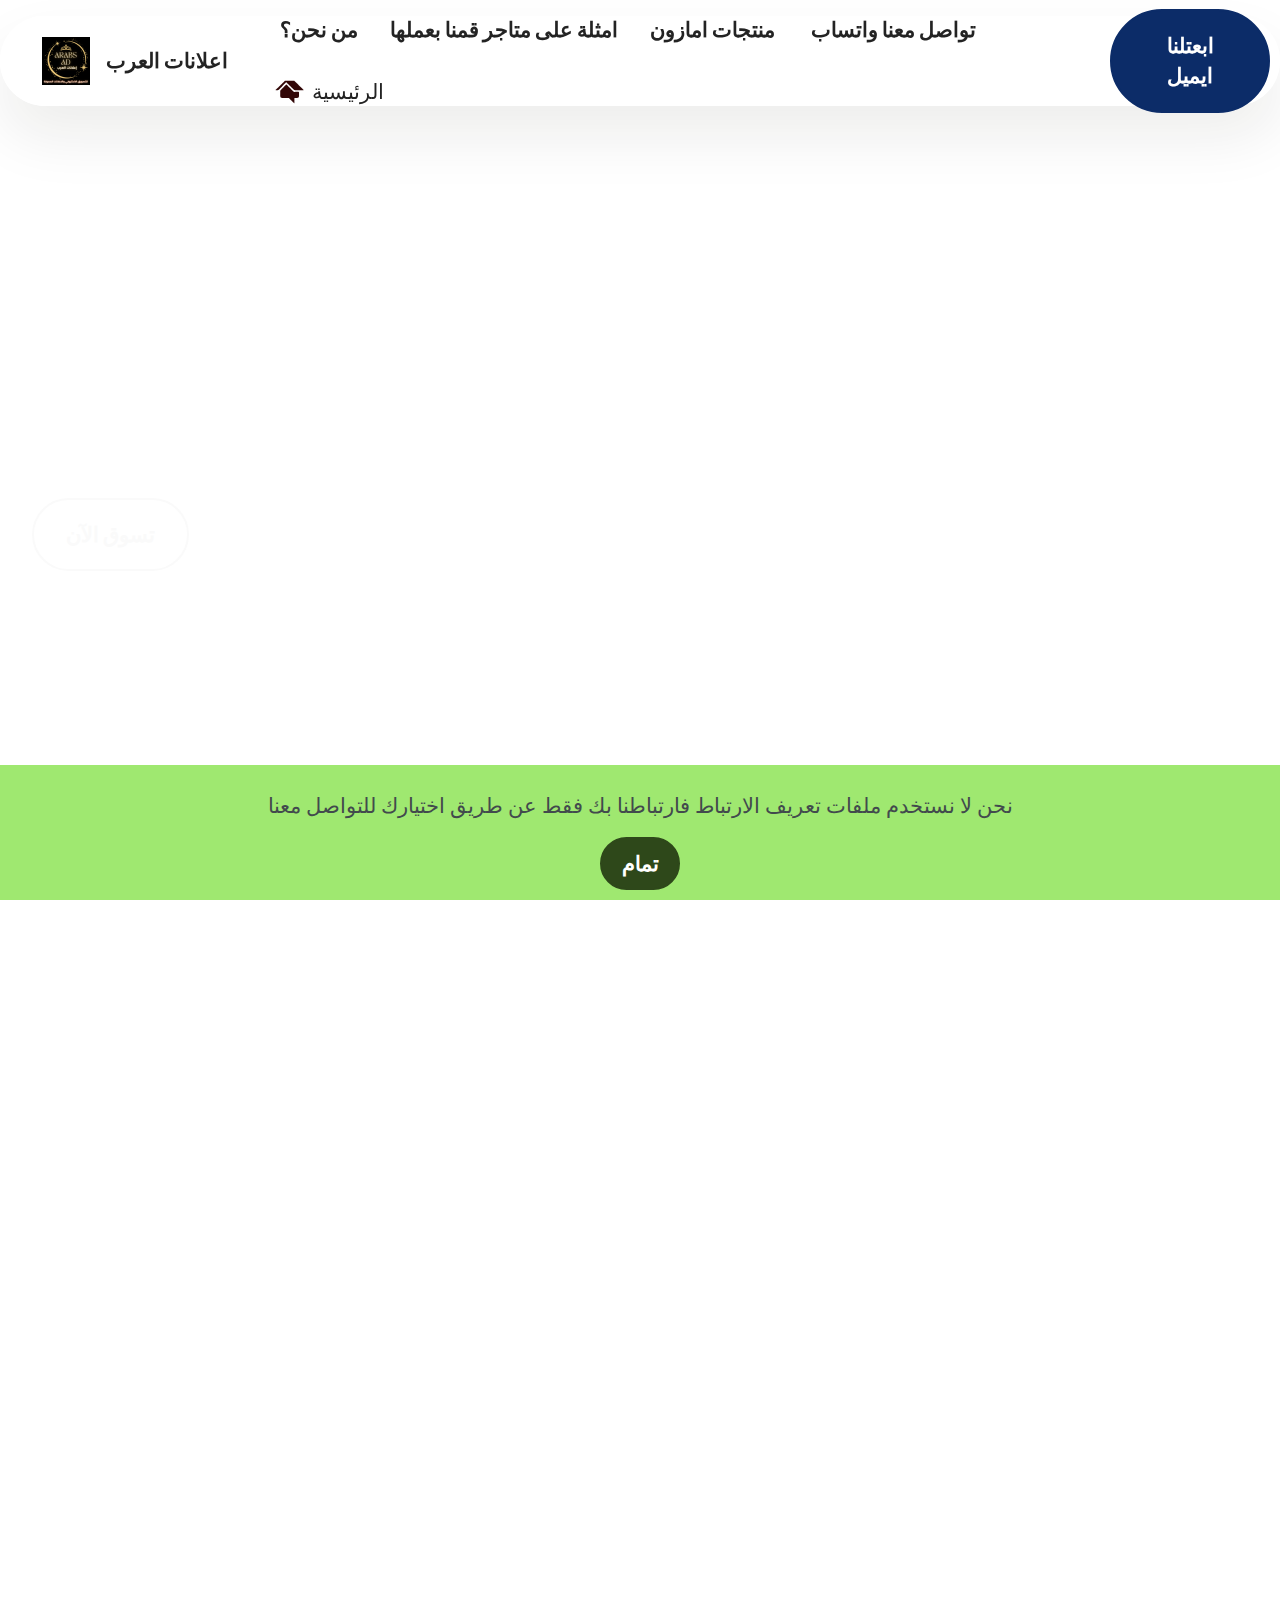
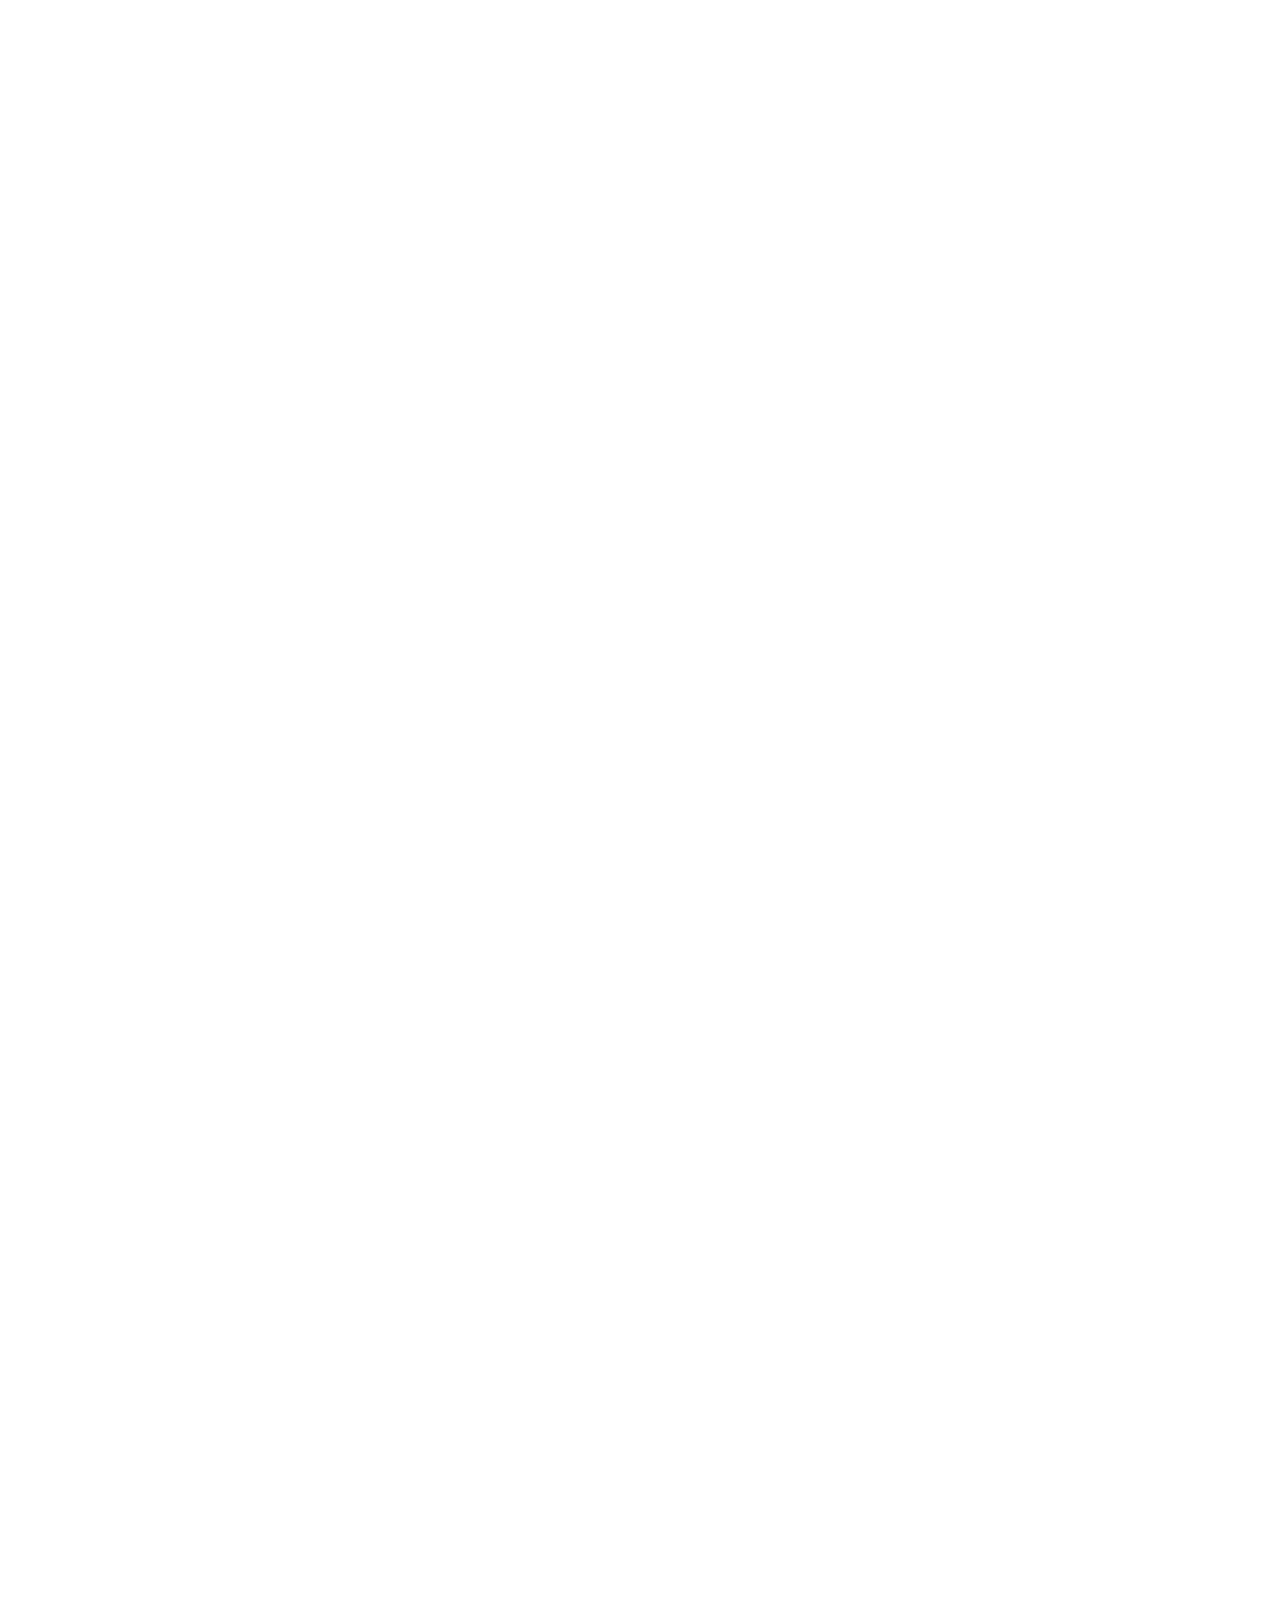
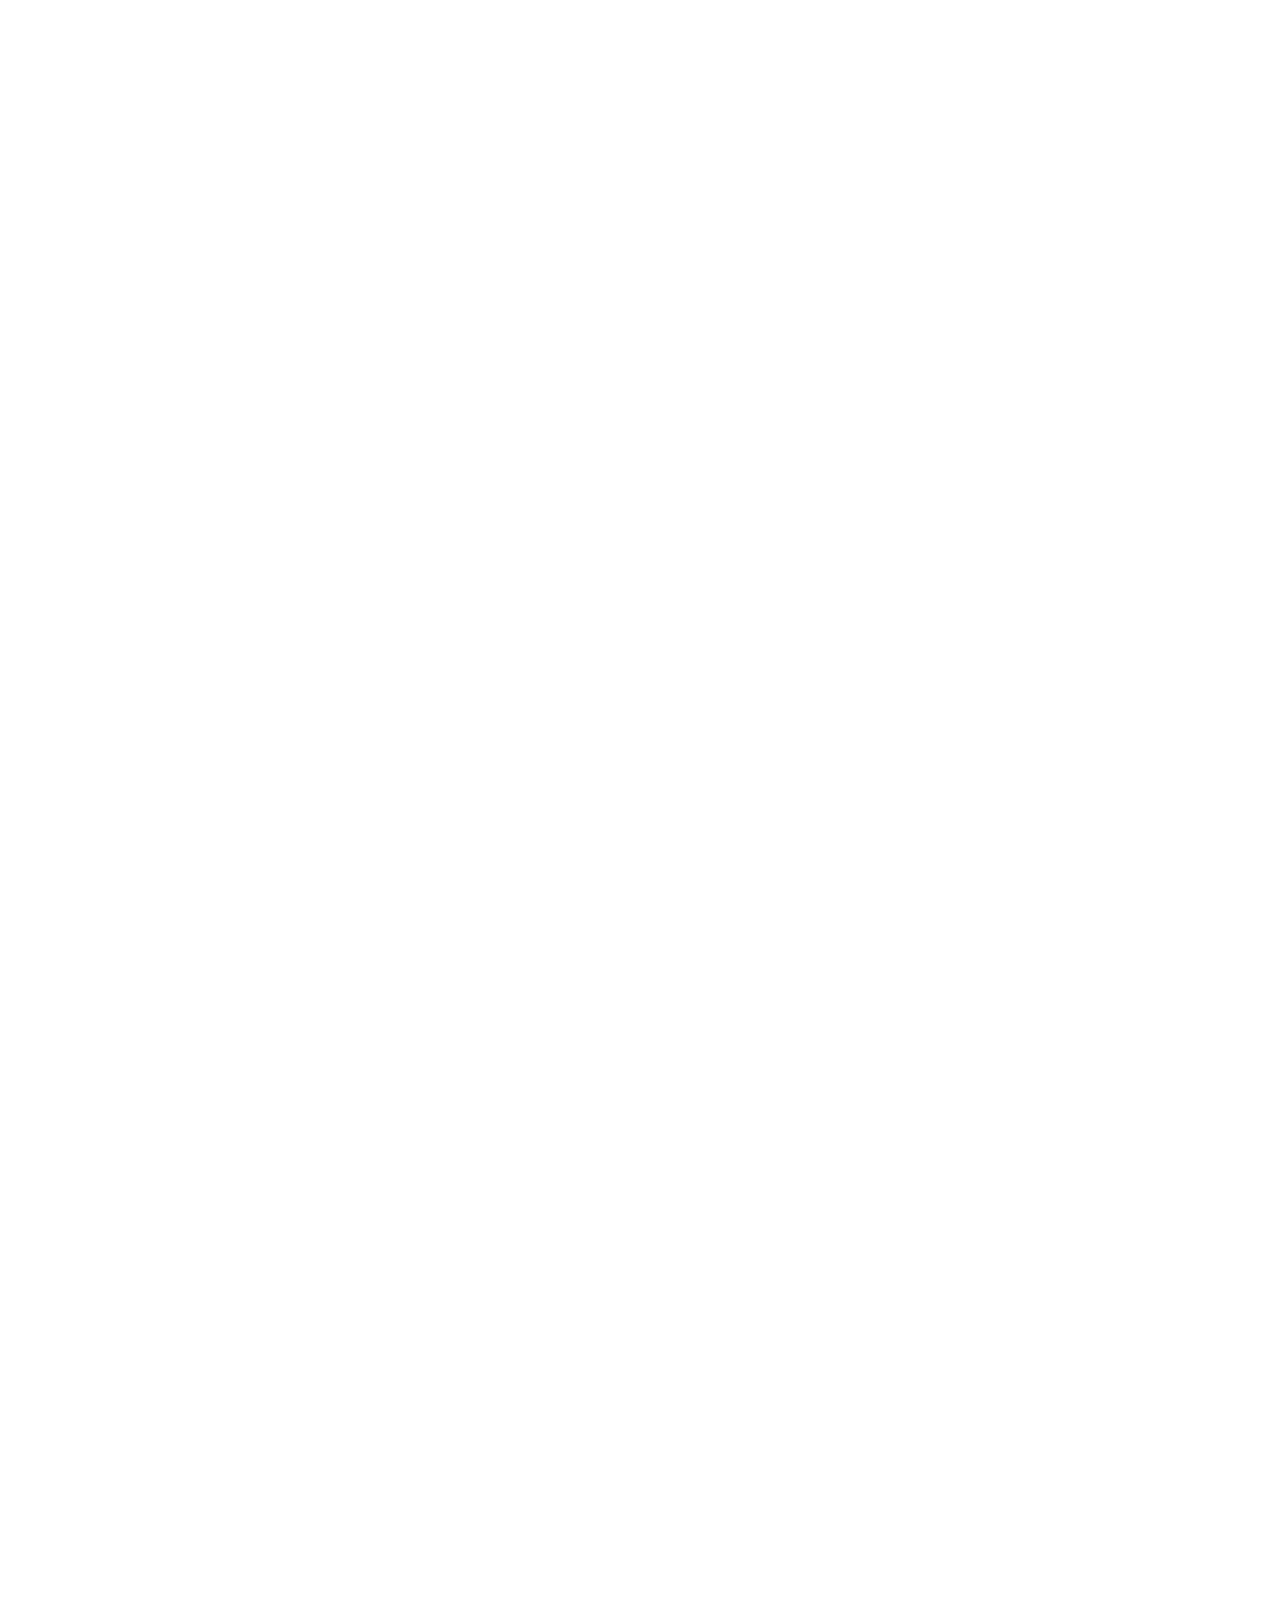
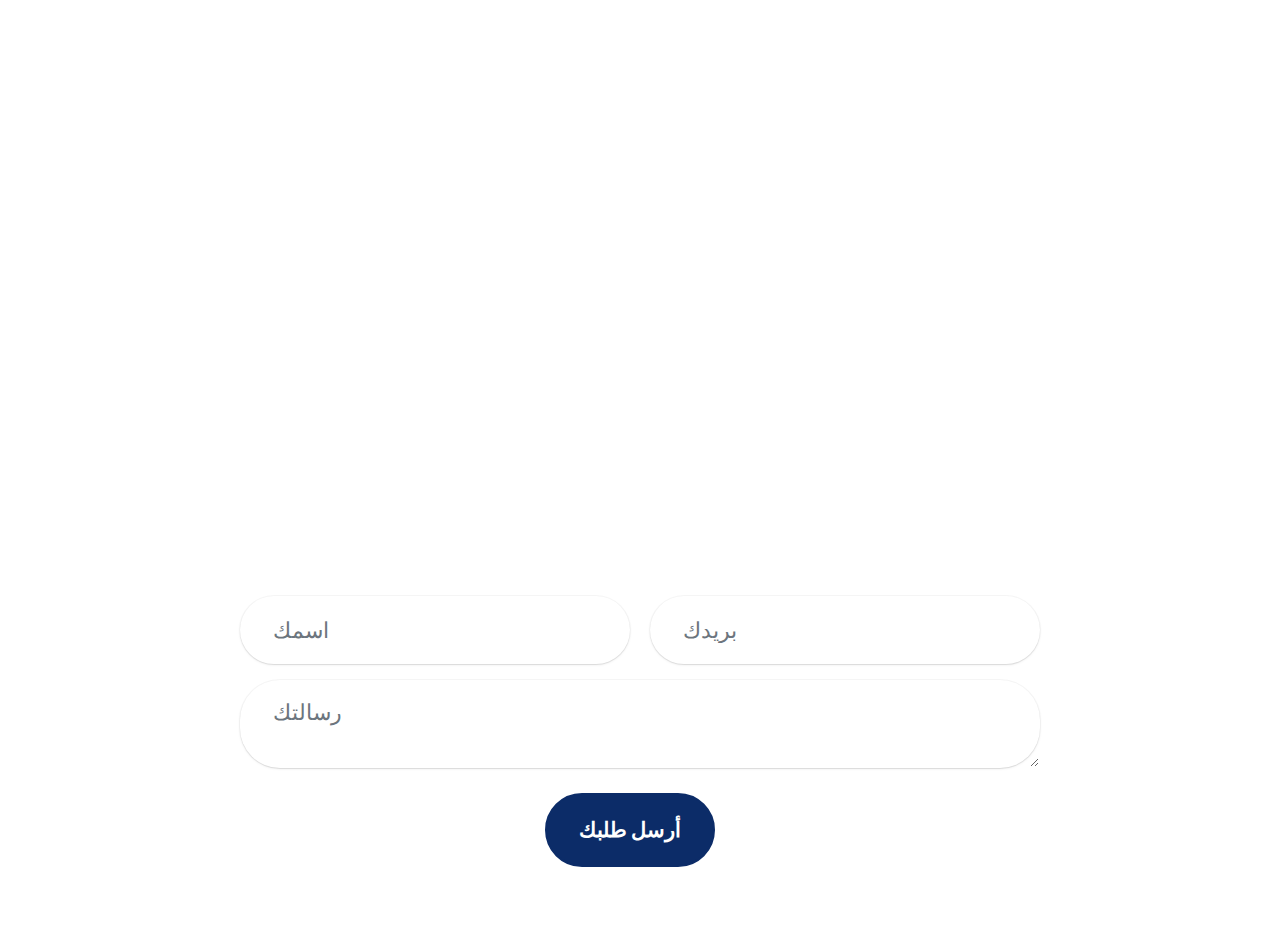
<file: amazon.html>
<!DOCTYPE html>
<html  >
<head>
  <!-- Site made with Mobirise Website Builder v6.1.4, https://mobirise.com -->
  <meta charset="UTF-8">
  <meta http-equiv="X-UA-Compatible" content="IE=edge">
  <meta name="generator" content="Mobirise v6.1.4, mobirise.com">
  <meta name="viewport" content="width=device-width, initial-scale=1, minimum-scale=1">
  <link rel="shortcut icon" href="assets/images/d981d8a7d981d98ad983d988d986-96x96.png" type="image/x-icon">
  <meta name="description" content="منتجات امازو">
  
  
  <title>amazon</title>
  <link rel="stylesheet" href="assets/web/assets/mobirise-icons2/mobirise2.css">
  <link rel="stylesheet" href="assets/bootstrap/css/bootstrap.min.css">
  <link rel="stylesheet" href="assets/parallax/jarallax.css">
  <link rel="stylesheet" href="assets/animatecss/animate.css">
  <link rel="stylesheet" href="assets/dropdown/css/style.css">
  <link rel="stylesheet" href="assets/socicon/css/styles.css">
  <link rel="stylesheet" href="assets/theme/css/style.css">
  <link rel="preload" href="https://fonts.googleapis.com/css?family=Inter+Tight:100,200,300,400,500,600,700,800,900,100i,200i,300i,400i,500i,600i,700i,800i,900i&display=swap" as="style" onload="this.onload=null;this.rel='stylesheet'">
  <noscript><link rel="stylesheet" href="https://fonts.googleapis.com/css?family=Inter+Tight:100,200,300,400,500,600,700,800,900,100i,200i,300i,400i,500i,600i,700i,800i,900i&display=swap"></noscript>
  <link rel="preload" as="style" href="assets/mobirise/css/mbr-additional.css?v=ygAK6i"><link rel="stylesheet" href="assets/mobirise/css/mbr-additional.css?v=ygAK6i" type="text/css">

  
  
  
</head>
<body>

<!-- Analytics -->
<!-- Google Tag Manager -->
<script>(function(w,d,s,l,i){w[l]=w[l]||[];w[l].push({'gtm.start':
new Date().getTime(),event:'gtm.js'});var f=d.getElementsByTagName(s)[0],
j=d.createElement(s),dl=l!='dataLayer'?'&l='+l:'';j.async=true;j.src=
'https://www.googletagmanager.com/gtm.js?id='+i+dl;f.parentNode.insertBefore(j,f);
})(window,document,'script','dataLayer','GTM-KW36VVQX');</script>
<!-- End Google Tag Manager -->

<!-- Google tag (gtag.js) -->
<script async src="https://www.googletagmanager.com/gtag/js?id=G-DXRGXNGLQV"></script>
<script>
  window.dataLayer = window.dataLayer || [];
  function gtag(){dataLayer.push(arguments);}
  gtag('js', new Date());

  gtag('config', 'G-DXRGXNGLQV');
</script>
<!-- /Analytics -->


  
  <section data-bs-version="5.1" class="menu menu2 cid-tJS6tZXiPa" once="menu" id="menu02-0">
	

	<nav class="navbar navbar-dropdown navbar-fixed-top navbar-expand-lg">
		<div class="container">
			<div class="navbar-brand">
				<span class="navbar-logo">
					<a href="https://wa.me/201110760081" target="_blank">
						<img src="assets/images/d981d8a7d981d98ad983d988d986-96x96.webp" alt="اعلانات العرب" style="height: 3rem;">
					</a>
				</span>
				<span class="navbar-caption-wrap"><a class="navbar-caption text-black text-primary display-4" href="index.html#header05-1">اعلانات العرب</a></span>
			</div>
			<button class="navbar-toggler" type="button" data-toggle="collapse" data-bs-toggle="collapse" data-target="#navbarSupportedContent" data-bs-target="#navbarSupportedContent" aria-controls="navbarNavAltMarkup" aria-expanded="false" aria-label="Toggle navigation">
				<div class="hamburger">
					<span></span>
					<span></span>
					<span></span>
					<span></span>
				</div>
			</button>
			<div class="collapse navbar-collapse" id="navbarSupportedContent">
				<ul class="navbar-nav nav-dropdown" data-app-modern-menu="true"><li class="nav-item">
						<a class="nav-link link text-black text-primary display-4" href="index.html#article05-1v"><strong>&nbsp;من نحن؟</strong></a>
					</li>
					<li class="nav-item">
						<a class="nav-link link text-black text-primary display-4" href="index.html#features03-1u" aria-expanded="false"><strong>امثلة على متاجر قمنا بعملها</strong></a>
					</li>
					<li class="nav-item">
						<a class="nav-link link text-black text-primary display-4" href="amazon.html" target="_blank"><strong>منتجات امازون&nbsp;</strong></a>
					</li><li class="nav-item"><a class="nav-link link text-black text-primary display-4" href="https://wa.me/201110760081" target="_blank"><strong>تواصل معنا واتساب</strong></a></li><li class="nav-item"><a class="nav-link link text-black text-primary display-4" href="https://sherow1982.github.io/mobirise/" target="_blank"><span class="socicon socicon-homeadvisor mbr-iconfont mbr-iconfont-btn" style="color: rgb(50, 7, 7);"></span>الرئيسية</a></li></ul>
				
				<div class="navbar-buttons mbr-section-btn"><a class="btn btn-primary display-4" href="index.html#form02-6">ابعتلنا ايميل</a></div>
			</div>
		</div>
	</nav>
</section>

<section data-bs-version="5.1" class="header16 cid-uZPcaI73ux mbr-fullscreen mbr-parallax-background" id="hero-17-uZPcaI73ux">
  
  
  <div class="container-fluid">
    <div class="row">
      <div class="content-wrap col-12 col-md-12">
        <h1 class="mbr-section-title mbr-fonts-style mbr-white mb-4 display-1">
          <strong>صفقة اليوم</strong>
        </h1>
        
        <p class="mbr-fonts-style mbr-text mbr-white mb-4 display-7">أفضل منتجات أمازون بأسعار لا تصدق، تسوق الآن قبل فوات الأوان!</p>
        <div class="mbr-section-btn">
          <a class="btn btn-white-outline display-7" href="https://mobiri.se">تسوق الآن</a>
        </div>
      </div>
    </div>
  </div>
</section>

<section data-bs-version="5.1" class="pricing02 cid-uZPcaI8vDy" id="product-list-8-uZPcaI8vDy">
    
    
    <div class="container-fluid">
        <div class="row justify-content-center">
            <div class="col-12 content-head">
                <div class="mbr-section-head mb-5">
                    <h4 class="mbr-section-title mbr-fonts-style align-center mb-0 display-2">
                        <strong>أفضل العروض الحصرية</strong>
                    </h4>
                    
                    
                </div>
            </div>
        </div>
        <div class="row">
            <div class="item features-image col-12 col-md-6 col-lg-3">
                <div class="item-wrapper">
                    <div class="item-img">
                        <img src="assets/images/photo-1563013544-824ae1b704d3.webp" alt="Mobirise Website Builder">
                    </div>
                    <div class="item-content">
                        <h5 class="item-title mbr-fonts-style display-5">
                            <strong>سماعات لاسلكية فائقة</strong>
                        </h5>
                        <h6 class="item-subtitle mbr-fonts-style display-7">199.99$</h6>
                        <p class="mbr-text mbr-fonts-style display-7">صوت نقي، بطارية تدوم طويلاً، تصميم أنيق. استمتع بالموسيقى بلا حدود.</p>
                        <div class="mbr-section-btn item-footer">
                            <a href="" class="btn item-btn btn-primary display-7">اشترِ الآن</a>
                        </div>
                    </div>

                </div>
            </div>
            <div class="item features-image col-12 col-md-6 col-lg-3">
                <div class="item-wrapper">
                    <div class="item-img">
                        <img src="assets/images/photo-1634973357973-f2ed2657db3c.webp" alt="Mobirise Website Builder">
                    </div>
                    <div class="item-content">
                        <h5 class="item-title mbr-fonts-style display-5">
                            <strong>شاشة ذكية 4K</strong>
                        </h5>
                        <h6 class="item-subtitle mbr-fonts-style display-7">1200.00$</h6>
                        <p class="mbr-text mbr-fonts-style display-7">تجربة مشاهدة سينمائية في منزلك. ألوان نابضة بالحياة ووضوح مذهل.</p>
                        <div class="mbr-section-btn item-footer">
                            <a href="" class="btn item-btn btn-primary display-7">اشترِ الآن</a>
                        </div>
                    </div>
                </div>
            </div>
            <div class="item features-image col-12 col-md-6 col-lg-3">
                <div class="item-wrapper">
                    <div class="item-img">
                        <img src="assets/images/photo-1483985988355-763728e1935b.webp" alt="Mobirise Website Builder">
                    </div>
                    <div class="item-content">
                        <h5 class="item-title mbr-fonts-style display-5">
                            <strong>مكنسة روبوت ذكية</strong>
                        </h5>
                        <h6 class="item-subtitle mbr-fonts-style display-7">450.50$</h6>
                        <p class="mbr-text mbr-fonts-style display-7">وداعاً للغبار! تنظيف تلقائي وفعال لكل زوايا منزلك.</p>
                        <div class="mbr-section-btn item-footer">
                            <a href="" class="btn item-btn btn-primary display-7">اشترِ الآن</a>
                        </div>
                    </div>
                </div>
            </div>
            <div class="item features-image col-12 col-md-6 col-lg-3">
                <div class="item-wrapper">
                    <div class="item-img">
                        <a href="https://amzn.to/476GwkU" target="_blank"><img src="assets/images/476gwku202020520207c20lcd2020202020202052020201820.webp" alt="ساعة شاومي ريدمي ووتش 5 اكتيف بلون اسود ميدنايت | شاشة LCD 2 انش، عمر بطارية طويل، مكالمات بلوتوث، تقليل الضوضاء، تتبع الصحة، مقاومة للماء 5 ايه تي ام، عمر بطارية 18 يوم"></a>
                    </div>
                    <div class="item-content">
                        <h5 class="item-title mbr-fonts-style display-5"><div style="direction: rtl;"><span style="font-size: calc(1.35rem + 0.65 * ((100vw - 62rem) / 25));"><a href="https://amzn.to/476GwkU" class="text-primary" target="_blank"><strong>ساعة شاومي ريدمي ووتش 5 اكتيف بلون اسود ميدنايت | شاشة LCD 2 انش، عمر بطارية طويل، مكالمات بلوتوث، تقليل الضوضاء، تتبع الصحة، مقاومة للماء 5 ايه تي ام، عمر بطارية 18 يوم</strong></a></span></div><div style="direction: rtl; "><strong><br></strong></div></h5>
                        <h6 class="item-subtitle mbr-fonts-style display-7">250.00$</h6>
                        <p class="mbr-text mbr-fonts-style display-7">أمان منزلك بين يديك. رؤية ليلية واضحة وتنبيهات فورية.</p>
                        <div class="mbr-section-btn item-footer">
                            <a href="" class="btn item-btn btn-primary display-7">اشترِ الآن</a>
                        </div>
                    </div>
                </div>
            </div>
        </div>
    </div>
</section>

<section data-bs-version="5.1" class="gallery10 cid-uZPcaI8cxj" id="features-69-uZPcaI8cxj">
  


  <div class="container-fluid">

      <div class="loop-container">
        <div class="item display-1" data-linewords="أحدث الإلكترونيات * أدوات منزلية مبتكرة * " data-direction="-1" data-speed="0.05">☁️ Best offers ☁️ Free delivery ☁️ Perfect design ☁️ Comfort ☁️ Support 24/7 ☁️ Vibes</div>

        <div class="item display-1" data-linewords="أحدث الإلكترونيات * أدوات منزلية مبتكرة * " data-direction="-1" data-speed="0.05">☁️ Best offers ☁️ Free delivery ☁️ Perfect design ☁️ Comfort ☁️ Support 24/7 ☁️ Vibes</div>
      </div>
    
  </div>
</section>

<section data-bs-version="5.1" class="article2 cid-uZPcaI8Bou" id="generic-text-2-uZPcaI8Bou">
	

	
	

	<div class="container">
		<div class="row justify-content-center">
			<div class="col-12 col-md-12 col-lg-6 image-wrapper">
				<img class="w-100" src="assets/images/photo-1556155092-490a1ba16284.webp" alt="Mobirise Website Builder">
			</div>
			<div class="col-12 col-md-12 col-lg">
				<div class="text-wrapper align-left">
					<h1 class="mbr-section-title mbr-fonts-style mb-4 display-2">
						<strong>صفقات أمازون الخاطفة!</strong>
					</h1>
					<p class="mbr-text align-left mbr-fonts-style mb-3 display-7">هل تبحث عن صفقات لا تُقاوم؟ هنا تجد كنوز أمازون بأسعار لا تصدق. لا تفوت الفرصة، فالوقت ينفد!</p>

					<p class="mbr-text align-left mbr-fonts-style mb-3 display-7">من أحدث الإلكترونيات إلى أروع الأزياء، كل ما تحلم به بخصومات جنونية. استعد لتسوق لا مثيل له.</p>

					<p class="mbr-text align-left mbr-fonts-style mb-3 display-7">هذه العروض لن تدوم طويلاً، لذا سارع قبل أن تختفي! عالم من التوفير بانتظارك.</p>

					
				</div>
			</div>
		</div>
	</div>
</section>

<section data-bs-version="5.1" class="people06 cid-uZPcaI9v91" id="testimonials-7-uZPcaI9v91">   
    

    
    
    <div class="container">
        <div class="row justify-content-center">
            <div class="card col-12 col-md-12 col-lg-8">
                <div class="card-wrapper">
                    <div class="card-box align-center">
                        <p class="card-text mbr-fonts-style display-5">هذا الموقع أنقذ محفظتي! وجدت صفقة رائعة على الهاتف الذي كنت أريده. شكرًا جزيلاً!</p>
                        <div class="img-wrapper mt-3 justify-content-center">
                            <img src="assets/images/photo-1681075401974-907cc62a4373.webp" alt="" data-slide-to="0" data-bs-slide-to="0">
                        </div>
                        <p class="card-title mbr-fonts-style mt-3 display-7">
                            <strong>فاطمة الزهراء</strong>
                        </p>
                    </div>
                </div>
            </div>
        </div>
    </div>
</section>

<section data-bs-version="5.1" class="article05 cid-uZPcaI9hGX" id="about-us-5-uZPcaI9hGX">
  

  
  

  <div class="container">
    <div class="row justify-content-center align-items-center">
      <div class="col-12">
        <div class="card-wrapper">
          <div class="row">
            <div class="col-12 col-md-12 col-lg-5 image-wrapper">
              <img class="w-100" src="assets/images/photo-1484807352052-23338990c6c6.webp" alt="Mobirise Website Builder">
            </div>
            <div class="col-12 col-lg col-md-12">
              <div class="text-wrapper align-left">
                <h1 class="mbr-section-title mbr-fonts-style mb-4 display-2">
                  <strong>قصتنا: شغف بالتسوق!</strong>
                </h1>
                <p class="mbr-text mbr-fonts-style mb-3 display-7">نحن فريق من عشاق التسوق، مهمتنا هي جلب أفضل منتجات أمازون إليك. هدفنا هو جعل تجربتك ممتعة ومربحة.</p>
                <p class="mbr-text mbr-fonts-style mb-3 display-7">نحن نؤمن بأن التسوق يجب أن يكون سهلاً ومثيراً. لهذا السبب، نبحث باستمرار عن الصفقات المذهلة التي ستجعلك سعيداً.</p>
                <p class="mbr-text mbr-fonts-style display-7">انضم إلينا في هذه المغامرة التسويقية. معاً، سنجعل كل عملية شراء تجربة لا تُنسى ومليئة بالمفاجآت السارة.</p>
                
              </div>
            </div>
          </div>
        </div>
      </div>
    </div>
  </div>
</section>

<section data-bs-version="5.1" class="article05 cid-uZPcaI9D2i" id="generic-text-5-uZPcaI9D2i">
  

  
  

  <div class="container">
    <div class="row justify-content-center align-items-center">
      <div class="col-12">
        <div class="card-wrapper">
          <div class="row">
            <div class="col-12 col-md-12 col-lg-5 image-wrapper">
              <img class="w-100" src="assets/images/photo-1472851294608-062f824d29cc.webp" alt="Mobirise Website Builder">
            </div>
            <div class="col-12 col-lg col-md-12">
              <div class="text-wrapper align-left">
                <h1 class="mbr-section-title mbr-fonts-style mb-4 display-2">
                  <strong>**ابحث عن كنوز أمازون!**</strong>
                </h1>
                <p class="mbr-text mbr-fonts-style mb-3 display-7">هل سئمت من البحث اللانهائي عن الصفقات الرائعة؟ هنا، ستجد كل ما تحلم به وأكثر، مُجمّع خصيصًا لك من عالم أمازون الواسع. استعد لتجربة تسوق لا مثيل لها.</p>
                <p class="mbr-text mbr-fonts-style mb-3 display-7">من أحدث الأدوات التكنولوجية إلى أروع الأزياء، مرورًا بأفضل الكتب التي ستغير حياتك، كل شيء موجود. لا تضيع وقتك الثمين، فكنوزك تنتظرك هنا.</p>
                <p class="mbr-text mbr-fonts-style display-7">نحن هنا لنقدم لك أفضل المنتجات بأسعار تنافسية، مع تسهيل عملية الشراء عبر روابط مباشرة. استمتع بالتسوق الذكي والمربح مع برنامج التسويق بالعمولة الخاص بنا.</p>
                
              </div>
            </div>
          </div>
        </div>
      </div>
    </div>
  </div>
</section>

<section data-bs-version="5.1" class="news08 cid-uZPcaI9MWs" id="blog-5-uZPcaI9MWs">
  
  
  <div class="container">
    <div class="row justify-content-center mb-5">
      <div class="col-12 content-head">
        <div class="mbr-section-head">
          <h4 class="mbr-section-title mbr-fonts-style align-center mb-0 display-2">
            <strong>**أخبار ونصائح التسوق**</strong>
          </h4>
          
        </div>
      </div>
    </div>
    <div class="row">
      <div class="item features-image col-12 col-md-6 col-lg-6 active">
        <div class="item-wrapper">
          <div class="item-img mb-3">
            <img src="assets/images/photo-1674027392851-7b34f21b07ee.webp" alt="Mobirise Website Builder" title="" data-slide-to="0" data-bs-slide-to="0">
          </div>
          <div class="item-content align-left">
            <h5 class="item-title mbr-fonts-style mt-0 mb-3 display-7">2024-07-26</h5>
            <h6 class="item-subtitle mbr-fonts-style mb-3 display-5">
              <strong>أفضل 5 أدوات مطبخ ستغير حياتك!</strong>
            </h6>
            <p class="mbr-text mbr-fonts-style mb-3 display-7">اكتشف أدوات ستجعل الطبخ متعة حقيقية، ووفر وقتك وجهدك.</p>
            
          </div>
        </div>
      </div><div class="item features-image col-12 col-md-6 col-lg-6">
        <div class="item-wrapper">
          <div class="item-img mb-3">
            <img src="assets/images/photo-1516321165247-4aa89a48be28.webp" alt="Mobirise Website Builder" title="" data-slide-to="1" data-bs-slide-to="1">
          </div>
          <div class="item-content align-left">
            <h5 class="item-title mbr-fonts-style mt-0 mb-3 display-7">2024-07-25</h5>
            <h6 class="item-subtitle mbr-fonts-style mb-3 display-5">
              <strong>دليل شراء الهواتف الذكية للمبتدئين</strong>
            </h6>
            <p class="mbr-text mbr-fonts-style mb-3 display-7">لا تشتري هاتفًا قبل قراءة هذا الدليل الشامل والمبسط.</p>
            
          </div>
        </div>
      </div><div class="item features-image col-12 col-md-6 col-lg-6">
        <div class="item-wrapper">
          <div class="item-img mb-3">
            <img src="assets/images/photo-1688561809321-e51e8a4d6651.webp" alt="Mobirise Website Builder" title="" data-slide-to="2" data-bs-slide-to="3">
          </div>
          <div class="item-content align-left">
            <h5 class="item-title mbr-fonts-style mt-0 mb-3 display-7">2024-07-24</h5>
            <h6 class="item-subtitle mbr-fonts-style mb-3 display-5">
              <strong>أسرار الحصول على أفضل العروض في أمازون</strong>
            </h6>
            <p class="mbr-text mbr-fonts-style mb-3 display-7">تعلم كيف تصطاد الصفقات الذهبية وتوفر الكثير من المال.</p>
            
          </div>
        </div>
      </div><div class="item features-image col-12 col-md-6 col-lg-6">
        <div class="item-wrapper">
          <div class="item-img mb-3">
            <img src="assets/images/photo-1700190827565-7b6247de4838.webp" alt="Mobirise Website Builder" title="" data-slide-to="3" data-bs-slide-to="4">
          </div>
          <div class="item-content align-left">
            <h5 class="item-title mbr-fonts-style mt-0 mb-3 display-7">2024-07-23</h5>
            <h6 class="item-subtitle mbr-fonts-style mb-3 display-5">
              <strong>مراجعة لأحدث أجهزة اللابتوب للألعاب</strong>
            </h6>
            <p class="mbr-text mbr-fonts-style mb-3 display-7">هل تبحث عن القوة والأداء؟ تعرف على الأجهزة التي ستأخذك إلى مستوى آخر.</p>
            
          </div>
        </div>
      </div>
    </div>
  </div>
</section>

<section data-bs-version="5.1" class="form5 cid-uZPcaI9epr" id="contact-form-2-uZPcaI9epr">
    
    
    <div class="container">
        <div class="row justify-content-center">
            <div class="col-12 content-head">
                <div class="mbr-section-head mb-5">
                    <h3 class="mbr-section-title mbr-fonts-style align-center mb-0 display-2">
                        <strong>تواصل معنا الآن!</strong>
                    </h3>
                    
                </div>
            </div>
        </div>
        <div class="row justify-content-center">
            <div class="col-lg-8 mx-auto mbr-form" data-form-type="formoid">
                <form action="https://mobirise.eu/" method="POST" class="mbr-form form-with-styler" data-form-title="Form Name"><input type="hidden" name="email" data-form-email="true" value="XezSwpdiHeCX/de+Pon34iJiSV/NzB9F7DQb8PFVbr6fbopC9iq+6tibM5WdYQb1s2/w3s0uudX4p9IjSo3LKaP0FzeCDy+GCx6TkALQENLBI1smqOOhY7v3fErqj+8t">
                    <div class="row">
                        <div hidden="hidden" data-form-alert="" class="alert alert-success col-12">Thanks for filling out the form!</div>
                        <div hidden="hidden" data-form-alert-danger="" class="alert alert-danger col-12">
                            Oops...! some problem!
                        </div>
                    </div>
                    <div class="dragArea row">
                        <div class="col-md col-sm-12 form-group mb-3" data-for="name">
                            <input type="text" name="name" placeholder="اسمك" data-form-field="name" class="form-control" value="" id="name-contact-form-2-uZPcaI9epr">
                        </div>
                        <div class="col-md col-sm-12 form-group mb-3" data-for="email">
                            <input type="email" name="email" placeholder="بريدك" data-form-field="email" class="form-control" value="" id="email-contact-form-2-uZPcaI9epr">
                        </div>
                        <div class="col-12 form-group mb-3" data-for="textarea">
                            <textarea name="textarea" placeholder="رسالتك" data-form-field="textarea" class="form-control" id="textarea-contact-form-2-uZPcaI9epr"></textarea>
                        </div>
                        <div class="col-lg-12 col-md-12 col-sm-12 align-center mbr-section-btn">
                            <button type="submit" class="btn btn-primary display-7">أرسل طلبك</button>
                        </div>
                    </div>
                </form>
            </div>
        </div>
    </div>
</section><section class="display-7" style="padding: 0;align-items: center;justify-content: center;flex-wrap: wrap;    align-content: center;display: flex;position: relative;height: 4rem;"><a href="https://mobiri.se/" style="flex: 1 1;height: 4rem;position: absolute;width: 100%;z-index: 1;"><img alt="" style="height: 4rem;" src="[data-uri]"></a><p style="margin: 0;text-align: center;" class="display-7">&#8204;</p><a style="z-index:1" href="https://mobirise.com/offline-website-builder.html">Offline Website Software</a></section><script src="assets/bootstrap/js/bootstrap.bundle.min.js"></script>  <script src="assets/parallax/jarallax.js"></script>  <script src="assets/web/assets/cookies-alert-plugin/cookies-alert-core.js"></script>  <script src="assets/web/assets/cookies-alert-plugin/cookies-alert-script.js"></script>  <script src="assets/smoothscroll/smooth-scroll.js"></script>  <script src="assets/ytplayer/index.js"></script>  <script src="assets/dropdown/js/navbar-dropdown.js"></script>  <script src="assets/theme/js/script.js"></script>  <script src="assets/formoid/formoid.min.js"></script>  
  
  
<input name="cookieData" type="hidden" data-cookie-cookiesAlertType='false' data-cookie-customDialogSelector='null' data-cookie-colorText='#424a4d' data-cookie-colorBg='rgb(159, 232, 112)' data-cookie-opacityOverlay='0' data-cookie-bgOpacity='100' data-cookie-textButton='تمام' data-cookie-rejectText='REJECT' data-cookie-colorButton='#2e481a' data-cookie-rejectColor='#ffffff' data-cookie-colorLink='#424a4d' data-cookie-underlineLink='true' data-cookie-text="نحن لا نستخدم ملفات تعريف الارتباط فارتباطنا بك فقط عن طريق اختيارك للتواصل معنا">
    <input name="animation" type="hidden">
  </body>
</html>
</file>
<file: assets/web/assets/mobirise-icons2/mobirise2.css>
@font-face {
  font-family: 'Moririse2';
  font-display: swap;
  src:  url('mobirise2.eot?f2bix4');
  src:  url('mobirise2.eot?f2bix4#iefix') format('embedded-opentype'),
    url('mobirise2.ttf?f2bix4') format('truetype'),
    url('mobirise2.woff?f2bix4') format('woff'),
    url('mobirise2.svg?f2bix4#mobirise2') format('svg');
  font-weight: normal;
  font-style: normal;
}

[class^="mobi-"], [class*=" mobi-"] {
  /* use !important to prevent issues with browser extensions that change fonts */
  font-family: 'Moririse2' !important;
  speak: none;
  font-style: normal;
  font-weight: normal;
  font-variant: normal;
  text-transform: none;
  line-height: 1;

  /* Better Font Rendering =========== */
  -webkit-font-smoothing: antialiased;
  -moz-osx-font-smoothing: grayscale;
}

.mobi-mbri-add-submenu:before {
  content: "\e900";
}
.mobi-mbri-alert:before {
  content: "\e901";
}
.mobi-mbri-align-center:before {
  content: "\e902";
}
.mobi-mbri-align-justify:before {
  content: "\e903";
}
.mobi-mbri-align-left:before {
  content: "\e904";
}
.mobi-mbri-align-right:before {
  content: "\e905";
}
.mobi-mbri-android:before {
  content: "\e906";
}
.mobi-mbri-apple:before {
  content: "\e907";
}
.mobi-mbri-arrow-down:before {
  content: "\e908";
}
.mobi-mbri-arrow-next:before {
  content: "\e909";
}
.mobi-mbri-arrow-prev:before {
  content: "\e90a";
}
.mobi-mbri-arrow-up:before {
  content: "\e90b";
}
.mobi-mbri-bold:before {
  content: "\e90c";
}
.mobi-mbri-bookmark:before {
  content: "\e90d";
}
.mobi-mbri-bootstrap:before {
  content: "\e90e";
}
.mobi-mbri-briefcase:before {
  content: "\e90f";
}
.mobi-mbri-browse:before {
  content: "\e910";
}
.mobi-mbri-bulleted-list:before {
  content: "\e911";
}
.mobi-mbri-calendar:before {
  content: "\e912";
}
.mobi-mbri-camera:before {
  content: "\e913";
}
.mobi-mbri-cart-add:before {
  content: "\e914";
}
.mobi-mbri-cart-full:before {
  content: "\e915";
}
.mobi-mbri-cash:before {
  content: "\e916";
}
.mobi-mbri-change-style:before {
  content: "\e917";
}
.mobi-mbri-chat:before {
  content: "\e918";
}
.mobi-mbri-clock:before {
  content: "\e919";
}
.mobi-mbri-close:before {
  content: "\e91a";
}
.mobi-mbri-cloud:before {
  content: "\e91b";
}
.mobi-mbri-code:before {
  content: "\e91c";
}
.mobi-mbri-contact-form:before {
  content: "\e91d";
}
.mobi-mbri-credit-card:before {
  content: "\e91e";
}
.mobi-mbri-cursor-click:before {
  content: "\e91f";
}
.mobi-mbri-cust-feedback:before {
  content: "\e920";
}
.mobi-mbri-database:before {
  content: "\e921";
}
.mobi-mbri-delivery:before {
  content: "\e922";
}
.mobi-mbri-desktop:before {
  content: "\e923";
}
.mobi-mbri-devices:before {
  content: "\e924";
}
.mobi-mbri-down:before {
  content: "\e925";
}
.mobi-mbri-download-2:before {
  content: "\e926";
}
.mobi-mbri-download:before {
  content: "\e927";
}
.mobi-mbri-drag-n-drop-2:before {
  content: "\e928";
}
.mobi-mbri-drag-n-drop:before {
  content: "\e929";
}
.mobi-mbri-edit-2:before {
  content: "\e92a";
}
.mobi-mbri-edit:before {
  content: "\e92b";
}
.mobi-mbri-error:before {
  content: "\e92c";
}
.mobi-mbri-extension:before {
  content: "\e92d";
}
.mobi-mbri-features:before {
  content: "\e92e";
}
.mobi-mbri-file:before {
  content: "\e92f";
}
.mobi-mbri-flag:before {
  content: "\e930";
}
.mobi-mbri-folder:before {
  content: "\e931";
}
.mobi-mbri-gift:before {
  content: "\e932";
}
.mobi-mbri-github:before {
  content: "\e933";
}
.mobi-mbri-globe-2:before {
  content: "\e934";
}
.mobi-mbri-globe:before {
  content: "\e935";
}
.mobi-mbri-growing-chart:before {
  content: "\e936";
}
.mobi-mbri-hearth:before {
  content: "\e937";
}
.mobi-mbri-help:before {
  content: "\e938";
}
.mobi-mbri-home:before {
  content: "\e939";
}
.mobi-mbri-hot-cup:before {
  content: "\e93a";
}
.mobi-mbri-idea:before {
  content: "\e93b";
}
.mobi-mbri-image-gallery:before {
  content: "\e93c";
}
.mobi-mbri-image-slider:before {
  content: "\e93d";
}
.mobi-mbri-info:before {
  content: "\e93e";
}
.mobi-mbri-italic:before {
  content: "\e93f";
}
.mobi-mbri-key:before {
  content: "\e940";
}
.mobi-mbri-laptop:before {
  content: "\e941";
}
.mobi-mbri-layers:before {
  content: "\e942";
}
.mobi-mbri-left-right:before {
  content: "\e943";
}
.mobi-mbri-left:before {
  content: "\e944";
}
.mobi-mbri-letter:before {
  content: "\e945";
}
.mobi-mbri-like:before {
  content: "\e946";
}
.mobi-mbri-link:before {
  content: "\e947";
}
.mobi-mbri-lock:before {
  content: "\e948";
}
.mobi-mbri-login:before {
  content: "\e949";
}
.mobi-mbri-logout:before {
  content: "\e94a";
}
.mobi-mbri-magic-stick:before {
  content: "\e94b";
}
.mobi-mbri-map-pin:before {
  content: "\e94c";
}
.mobi-mbri-menu:before {
  content: "\e94d";
}
.mobi-mbri-mobile-2:before {
  content: "\e94e";
}
.mobi-mbri-mobile-horizontal:before {
  content: "\e94f";
}
.mobi-mbri-mobile:before {
  content: "\e950";
}
.mobi-mbri-mobirise:before {
  content: "\e951";
}
.mobi-mbri-more-horizontal:before {
  content: "\e952";
}
.mobi-mbri-more-vertical:before {
  content: "\e953";
}
.mobi-mbri-music:before {
  content: "\e954";
}
.mobi-mbri-new-file:before {
  content: "\e955";
}
.mobi-mbri-numbered-list:before {
  content: "\e956";
}
.mobi-mbri-opened-folder:before {
  content: "\e957";
}
.mobi-mbri-pages:before {
  content: "\e958";
}
.mobi-mbri-paper-plane:before {
  content: "\e959";
}
.mobi-mbri-paperclip:before {
  content: "\e95a";
}
.mobi-mbri-phone:before {
  content: "\e95b";
}
.mobi-mbri-photo:before {
  content: "\e95c";
}
.mobi-mbri-photos:before {
  content: "\e95d";
}
.mobi-mbri-pin:before {
  content: "\e95e";
}
.mobi-mbri-play:before {
  content: "\e95f";
}
.mobi-mbri-plus:before {
  content: "\e960";
}
.mobi-mbri-preview:before {
  content: "\e961";
}
.mobi-mbri-print:before {
  content: "\e962";
}
.mobi-mbri-protect:before {
  content: "\e963";
}
.mobi-mbri-question:before {
  content: "\e964";
}
.mobi-mbri-quote-left:before {
  content: "\e965";
}
.mobi-mbri-quote-right:before {
  content: "\e966";
}
.mobi-mbri-redo:before {
  content: "\e967";
}
.mobi-mbri-refresh:before {
  content: "\e968";
}
.mobi-mbri-responsive-2:before {
  content: "\e969";
}
.mobi-mbri-responsive:before {
  content: "\e96a";
}
.mobi-mbri-right:before {
  content: "\e96b";
}
.mobi-mbri-rocket:before {
  content: "\e96c";
}
.mobi-mbri-sad-face:before {
  content: "\e96d";
}
.mobi-mbri-sale:before {
  content: "\e96e";
}
.mobi-mbri-save:before {
  content: "\e96f";
}
.mobi-mbri-search:before {
  content: "\e970";
}
.mobi-mbri-setting-2:before {
  content: "\e971";
}
.mobi-mbri-setting-3:before {
  content: "\e972";
}
.mobi-mbri-setting:before {
  content: "\e973";
}
.mobi-mbri-share:before {
  content: "\e974";
}
.mobi-mbri-shopping-bag:before {
  content: "\e975";
}
.mobi-mbri-shopping-basket:before {
  content: "\e976";
}
.mobi-mbri-shopping-cart:before {
  content: "\e977";
}
.mobi-mbri-sites:before {
  content: "\e978";
}
.mobi-mbri-smile-face:before {
  content: "\e979";
}
.mobi-mbri-speed:before {
  content: "\e97a";
}
.mobi-mbri-star:before {
  content: "\e97b";
}
.mobi-mbri-success:before {
  content: "\e97c";
}
.mobi-mbri-sun:before {
  content: "\e97d";
}
.mobi-mbri-sun2:before {
  content: "\e97e";
}
.mobi-mbri-tablet-vertical:before {
  content: "\e97f";
}
.mobi-mbri-tablet:before {
  content: "\e980";
}
.mobi-mbri-target:before {
  content: "\e981";
}
.mobi-mbri-timer:before {
  content: "\e982";
}
.mobi-mbri-to-ftp:before {
  content: "\e983";
}
.mobi-mbri-to-local-drive:before {
  content: "\e984";
}
.mobi-mbri-touch-swipe:before {
  content: "\e985";
}
.mobi-mbri-touch:before {
  content: "\e986";
}
.mobi-mbri-trash:before {
  content: "\e987";
}
.mobi-mbri-underline:before {
  content: "\e988";
}
.mobi-mbri-undo:before {
  content: "\e989";
}
.mobi-mbri-unlink:before {
  content: "\e98a";
}
.mobi-mbri-unlock:before {
  content: "\e98b";
}
.mobi-mbri-up-down:before {
  content: "\e98c";
}
.mobi-mbri-up:before {
  content: "\e98d";
}
.mobi-mbri-update:before {
  content: "\e98e";
}
.mobi-mbri-upload-2:before {
  content: "\e98f";
}
.mobi-mbri-upload:before {
  content: "\e990";
}
.mobi-mbri-user-2:before {
  content: "\e991";
}
.mobi-mbri-user:before {
  content: "\e992";
}
.mobi-mbri-users:before {
  content: "\e993";
}
.mobi-mbri-video-play:before {
  content: "\e994";
}
.mobi-mbri-video:before {
  content: "\e995";
}
.mobi-mbri-watch:before {
  content: "\e996";
}
.mobi-mbri-website-theme-2:before {
  content: "\e997";
}
.mobi-mbri-website-theme:before {
  content: "\e998";
}
.mobi-mbri-wifi:before {
  content: "\e999";
}
.mobi-mbri-windows:before {
  content: "\e99a";
}
.mobi-mbri-zoom-in:before {
  content: "\e99b";
}
.mobi-mbri-zoom-out:before {
  content: "\e99c";
}
</file>
<file: assets/dropdown/css/style.css>
.navbar-dropdown {
  left: 0;
  padding: 0;
  position: absolute;
  right: 0;
  top: 0;
  transition: all 0.45s ease;
  z-index: 1030;
  background: #282828; }
  .navbar-dropdown .navbar-logo {
    margin-right: 0.8rem;
    transition: margin 0.3s ease-in-out;
    vertical-align: middle; }
    .navbar-dropdown .navbar-logo img {
      height: 3.125rem;
      transition: all 0.3s ease-in-out; }
    .navbar-dropdown .navbar-logo.mbr-iconfont {
      font-size: 3.125rem;
      line-height: 3.125rem; }
  .navbar-dropdown .navbar-caption {
    font-weight: 700;
    white-space: normal;
    vertical-align: -4px;
    line-height: 3.125rem !important; }
    .navbar-dropdown .navbar-caption, .navbar-dropdown .navbar-caption:hover {
      color: inherit;
      text-decoration: none; }
  .navbar-dropdown .mbr-iconfont + .navbar-caption {
    vertical-align: -1px; }
  .navbar-dropdown.navbar-fixed-top {
    position: fixed; }
  .navbar-dropdown .navbar-brand span {
    vertical-align: -4px; }
  .navbar-dropdown.bg-color.transparent {
    background: none; }
  .navbar-dropdown.navbar-short .navbar-brand {
    padding: 0.625rem 0; }
    .navbar-dropdown.navbar-short .navbar-brand span {
      vertical-align: -1px; }
  .navbar-dropdown.navbar-short .navbar-caption {
    line-height: 2.375rem !important;
    vertical-align: -2px; }
  .navbar-dropdown.navbar-short .navbar-logo {
    margin-right: 0.5rem; }
    .navbar-dropdown.navbar-short .navbar-logo img {
      height: 2.375rem; }
    .navbar-dropdown.navbar-short .navbar-logo.mbr-iconfont {
      font-size: 2.375rem;
      line-height: 2.375rem; }
  .navbar-dropdown.navbar-short .mbr-table-cell {
    height: 3.625rem; }
  .navbar-dropdown .navbar-close {
    left: 0.6875rem;
    position: fixed;
    top: 0.75rem;
    z-index: 1000; }
  .navbar-dropdown .hamburger-icon {
    content: "";
    display: inline-block;
    vertical-align: middle;
    width: 16px;
    -webkit-box-shadow: 0 -6px 0 1px #282828,0 0 0 1px #282828,0 6px 0 1px #282828;
    -moz-box-shadow: 0 -6px 0 1px #282828,0 0 0 1px #282828,0 6px 0 1px #282828;
    box-shadow: 0 -6px 0 1px #282828,0 0 0 1px #282828,0 6px 0 1px #282828; }

.dropdown-menu .dropdown-toggle[data-toggle="dropdown-submenu"]::after {
  border-bottom: 0.35em solid transparent;
  border-left: 0.35em solid;
  border-right: 0;
  border-top: 0.35em solid transparent;
  margin-left: 0.3rem; }

.dropdown-menu .dropdown-item:focus {
  outline: 0; }

.nav-dropdown {
  font-size: 0.75rem;
  font-weight: 500;
  height: auto !important; }
  .nav-dropdown .nav-btn {
    padding-left: 1rem; }
  .nav-dropdown .link {
    margin: .667em 1.667em;
    font-weight: 500;
    padding: 0;
    transition: color .2s ease-in-out; }
    .nav-dropdown .link.dropdown-toggle {
      margin-right: 2.583em; }
      .nav-dropdown .link.dropdown-toggle::after {
        margin-left: .25rem;
        border-top: 0.35em solid;
        border-right: 0.35em solid transparent;
        border-left: 0.35em solid transparent;
        border-bottom: 0; }
      .nav-dropdown .link.dropdown-toggle[aria-expanded="true"] {
        margin: 0;
        padding: 0.667em 3.263em  0.667em 1.667em; }
  .nav-dropdown .link::after,
  .nav-dropdown .dropdown-item::after {
    color: inherit; }
  .nav-dropdown .btn {
    font-size: 0.75rem;
    font-weight: 700;
    letter-spacing: 0;
    margin-bottom: 0;
    padding-left: 1.25rem;
    padding-right: 1.25rem; }
  .nav-dropdown .dropdown-menu {
    border-radius: 0;
    border: 0;
    left: 0;
    margin: 0;
    padding-bottom: 1.25rem;
    padding-top: 1.25rem;
    position: relative; }
  .nav-dropdown .dropdown-submenu {
    margin-left: 0.125rem;
    top: 0; }
  .nav-dropdown .dropdown-item {
    font-weight: 500;
    line-height: 2;
    padding: 0.3846em 4.615em 0.3846em 1.5385em;
    position: relative;
    transition: color .2s ease-in-out, background-color .2s ease-in-out; }
    .nav-dropdown .dropdown-item::after {
      margin-top: -0.3077em;
      position: absolute;
      right: 1.1538em;
      top: 50%; }
    .nav-dropdown .dropdown-item:focus, .nav-dropdown .dropdown-item:hover {
      background: none; }

@media (max-width: 767px) {
  .nav-dropdown.navbar-toggleable-sm {
    bottom: 0;
    display: none;
    left: 0;
    overflow-x: hidden;
    position: fixed;
    top: 0;
    transform: translateX(-100%);
    -ms-transform: translateX(-100%);
    -webkit-transform: translateX(-100%);
    width: 18.75rem;
    z-index: 999; } }
.nav-dropdown.navbar-toggleable-xl {
  bottom: 0;
  display: none;
  left: 0;
  overflow-x: hidden;
  position: fixed;
  top: 0;
  transform: translateX(-100%);
  -ms-transform: translateX(-100%);
  -webkit-transform: translateX(-100%);
  width: 18.75rem;
  z-index: 999; }

.nav-dropdown-sm {
  display: block !important;
  overflow-x: hidden;
  overflow: auto;
  padding-top: 3.875rem; }
  .nav-dropdown-sm::after {
    content: "";
    display: block;
    height: 3rem;
    width: 100%; }
  .nav-dropdown-sm.collapse.in ~ .navbar-close {
    display: block !important; }
  .nav-dropdown-sm.collapsing, .nav-dropdown-sm.collapse.in {
    transform: translateX(0);
    -ms-transform: translateX(0);
    -webkit-transform: translateX(0);
    transition: all 0.25s ease-out;
    -webkit-transition: all 0.25s ease-out;
    background: #282828; }
  .nav-dropdown-sm.collapsing[aria-expanded="false"] {
    transform: translateX(-100%);
    -ms-transform: translateX(-100%);
    -webkit-transform: translateX(-100%); }
  .nav-dropdown-sm .nav-item {
    display: block;
    margin-left: 0 !important;
    padding-left: 0; }
  .nav-dropdown-sm .link,
  .nav-dropdown-sm .dropdown-item {
    border-top: 1px dotted rgba(255, 255, 255, 0.1);
    font-size: 0.8125rem;
    line-height: 1.6;
    margin: 0 !important;
    padding: 0.875rem 2.4rem 0.875rem 1.5625rem !important;
    position: relative;
    white-space: normal; }
    .nav-dropdown-sm .link:focus, .nav-dropdown-sm .link:hover,
    .nav-dropdown-sm .dropdown-item:focus,
    .nav-dropdown-sm .dropdown-item:hover {
      background: rgba(0, 0, 0, 0.2) !important;
      color: #c0a375; }
  .nav-dropdown-sm .nav-btn {
    position: relative;
    padding: 1.5625rem 1.5625rem 0 1.5625rem; }
    .nav-dropdown-sm .nav-btn::before {
      border-top: 1px dotted rgba(255, 255, 255, 0.1);
      content: "";
      left: 0;
      position: absolute;
      top: 0;
      width: 100%; }
    .nav-dropdown-sm .nav-btn + .nav-btn {
      padding-top: 0.625rem; }
      .nav-dropdown-sm .nav-btn + .nav-btn::before {
        display: none; }
  .nav-dropdown-sm .btn {
    padding: 0.625rem 0; }
  .nav-dropdown-sm .dropdown-toggle[data-toggle="dropdown-submenu"]::after {
    margin-left: .25rem;
    border-top: 0.35em solid;
    border-right: 0.35em solid transparent;
    border-left: 0.35em solid transparent;
    border-bottom: 0; }
  .nav-dropdown-sm .dropdown-toggle[data-toggle="dropdown-submenu"][aria-expanded="true"]::after {
    border-top: 0;
    border-right: 0.35em solid transparent;
    border-left: 0.35em solid transparent;
    border-bottom: 0.35em solid; }
  .nav-dropdown-sm .dropdown-menu {
    margin: 0;
    padding: 0;
    position: relative;
    top: 0;
    left: 0;
    width: 100%;
    border: 0;
    float: none;
    border-radius: 0;
    background: none; }
  .nav-dropdown-sm .dropdown-submenu {
    left: 100%;
    margin-left: 0.125rem;
    margin-top: -1.25rem;
    top: 0; }

.navbar-toggleable-sm .nav-dropdown .dropdown-menu {
  position: absolute; }

.navbar-toggleable-sm .nav-dropdown .dropdown-submenu {
  left: 100%;
  margin-left: 0.125rem;
  margin-top: -1.25rem;
  top: 0; }

.navbar-toggleable-sm.opened .nav-dropdown .dropdown-menu {
  position: relative; }

.navbar-toggleable-sm.opened .nav-dropdown .dropdown-submenu {
  left: 0;
  margin-left: 00rem;
  margin-top: 0rem;
  top: 0; }

.is-builder .nav-dropdown.collapsing {
  transition: none !important; }
</file>
<file: assets/socicon/css/styles.css>
@charset "UTF-8";

@font-face {
  font-family: 'Socicon';
  src:  url('../fonts/socicon.eot');
  src:  url('../fonts/socicon.eot?#iefix') format('embedded-opentype'),
    url('../fonts/socicon.woff2') format('woff2'),
    url('../fonts/socicon.ttf') format('truetype'),
    url('../fonts/socicon.woff') format('woff'),
    url('../fonts/socicon.svg#socicon') format('svg');
  font-weight: normal;
  font-style: normal;
  font-display: swap;
}

[data-icon]:before {
  font-family: "socicon" !important;
  content: attr(data-icon);
  font-style: normal !important;
  font-weight: normal !important;
  font-variant: normal !important;
  text-transform: none !important;
  speak: none;
  line-height: 1;
  -webkit-font-smoothing: antialiased;
  -moz-osx-font-smoothing: grayscale;
}

[class^="socicon-"], [class*=" socicon-"] {
  /* use !important to prevent issues with browser extensions that change fonts */
  font-family: 'Socicon' !important;
  speak: none;
  font-style: normal;
  font-weight: normal;
  font-variant: normal;
  text-transform: none;
  line-height: 1;

  /* Better Font Rendering =========== */
  -webkit-font-smoothing: antialiased;
  -moz-osx-font-smoothing: grayscale;
}

.socicon-500px:before {
  content: "\e000";
}
.socicon-8tracks:before {
  content: "\e001";
}
.socicon-airbnb:before {
  content: "\e002";
}
.socicon-alliance:before {
  content: "\e003";
}
.socicon-amazon:before {
  content: "\e004";
}
.socicon-amplement:before {
  content: "\e005";
}
.socicon-android:before {
  content: "\e006";
}
.socicon-angellist:before {
  content: "\e007";
}
.socicon-apple:before {
  content: "\e008";
}
.socicon-appnet:before {
  content: "\e009";
}
.socicon-baidu:before {
  content: "\e00a";
}
.socicon-bandcamp:before {
  content: "\e00b";
}
.socicon-battlenet:before {
  content: "\e00c";
}
.socicon-mixer:before {
  content: "\e00d";
}
.socicon-bebee:before {
  content: "\e00e";
}
.socicon-bebo:before {
  content: "\e00f";
}
.socicon-behance:before {
  content: "\e010";
}
.socicon-blizzard:before {
  content: "\e011";
}
.socicon-blogger:before {
  content: "\e012";
}
.socicon-buffer:before {
  content: "\e013";
}
.socicon-chrome:before {
  content: "\e014";
}
.socicon-coderwall:before {
  content: "\e015";
}
.socicon-curse:before {
  content: "\e016";
}
.socicon-dailymotion:before {
  content: "\e017";
}
.socicon-deezer:before {
  content: "\e018";
}
.socicon-delicious:before {
  content: "\e019";
}
.socicon-deviantart:before {
  content: "\e01a";
}
.socicon-diablo:before {
  content: "\e01b";
}
.socicon-digg:before {
  content: "\e01c";
}
.socicon-discord:before {
  content: "\e01d";
}
.socicon-disqus:before {
  content: "\e01e";
}
.socicon-douban:before {
  content: "\e01f";
}
.socicon-draugiem:before {
  content: "\e020";
}
.socicon-dribbble:before {
  content: "\e021";
}
.socicon-drupal:before {
  content: "\e022";
}
.socicon-ebay:before {
  content: "\e023";
}
.socicon-ello:before {
  content: "\e024";
}
.socicon-endomodo:before {
  content: "\e025";
}
.socicon-envato:before {
  content: "\e026";
}
.socicon-etsy:before {
  content: "\e027";
}
.socicon-facebook:before {
  content: "\e028";
}
.socicon-feedburner:before {
  content: "\e029";
}
.socicon-filmweb:before {
  content: "\e02a";
}
.socicon-firefox:before {
  content: "\e02b";
}
.socicon-flattr:before {
  content: "\e02c";
}
.socicon-flickr:before {
  content: "\e02d";
}
.socicon-formulr:before {
  content: "\e02e";
}
.socicon-forrst:before {
  content: "\e02f";
}
.socicon-foursquare:before {
  content: "\e030";
}
.socicon-friendfeed:before {
  content: "\e031";
}
.socicon-github:before {
  content: "\e032";
}
.socicon-goodreads:before {
  content: "\e033";
}
.socicon-google:before {
  content: "\e034";
}
.socicon-googlescholar:before {
  content: "\e035";
}
.socicon-googlegroups:before {
  content: "\e036";
}
.socicon-googlephotos:before {
  content: "\e037";
}
.socicon-googleplus:before {
  content: "\e038";
}
.socicon-grooveshark:before {
  content: "\e039";
}
.socicon-hackerrank:before {
  content: "\e03a";
}
.socicon-hearthstone:before {
  content: "\e03b";
}
.socicon-hellocoton:before {
  content: "\e03c";
}
.socicon-heroes:before {
  content: "\e03d";
}
.socicon-smashcast:before {
  content: "\e03e";
}
.socicon-horde:before {
  content: "\e03f";
}
.socicon-houzz:before {
  content: "\e040";
}
.socicon-icq:before {
  content: "\e041";
}
.socicon-identica:before {
  content: "\e042";
}
.socicon-imdb:before {
  content: "\e043";
}
.socicon-instagram:before {
  content: "\e044";
}
.socicon-issuu:before {
  content: "\e045";
}
.socicon-istock:before {
  content: "\e046";
}
.socicon-itunes:before {
  content: "\e047";
}
.socicon-keybase:before {
  content: "\e048";
}
.socicon-lanyrd:before {
  content: "\e049";
}
.socicon-lastfm:before {
  content: "\e04a";
}
.socicon-line:before {
  content: "\e04b";
}
.socicon-linkedin:before {
  content: "\e04c";
}
.socicon-livejournal:before {
  content: "\e04d";
}
.socicon-lyft:before {
  content: "\e04e";
}
.socicon-macos:before {
  content: "\e04f";
}
.socicon-mail:before {
  content: "\e050";
}
.socicon-medium:before {
  content: "\e051";
}
.socicon-meetup:before {
  content: "\e052";
}
.socicon-mixcloud:before {
  content: "\e053";
}
.socicon-modelmayhem:before {
  content: "\e054";
}
.socicon-mumble:before {
  content: "\e055";
}
.socicon-myspace:before {
  content: "\e056";
}
.socicon-newsvine:before {
  content: "\e057";
}
.socicon-nintendo:before {
  content: "\e058";
}
.socicon-npm:before {
  content: "\e059";
}
.socicon-odnoklassniki:before {
  content: "\e05a";
}
.socicon-openid:before {
  content: "\e05b";
}
.socicon-opera:before {
  content: "\e05c";
}
.socicon-outlook:before {
  content: "\e05d";
}
.socicon-overwatch:before {
  content: "\e05e";
}
.socicon-patreon:before {
  content: "\e05f";
}
.socicon-paypal:before {
  content: "\e060";
}
.socicon-periscope:before {
  content: "\e061";
}
.socicon-persona:before {
  content: "\e062";
}
.socicon-pinterest:before {
  content: "\e063";
}
.socicon-play:before {
  content: "\e064";
}
.socicon-player:before {
  content: "\e065";
}
.socicon-playstation:before {
  content: "\e066";
}
.socicon-pocket:before {
  content: "\e067";
}
.socicon-qq:before {
  content: "\e068";
}
.socicon-quora:before {
  content: "\e069";
}
.socicon-raidcall:before {
  content: "\e06a";
}
.socicon-ravelry:before {
  content: "\e06b";
}
.socicon-reddit:before {
  content: "\e06c";
}
.socicon-renren:before {
  content: "\e06d";
}
.socicon-researchgate:before {
  content: "\e06e";
}
.socicon-residentadvisor:before {
  content: "\e06f";
}
.socicon-reverbnation:before {
  content: "\e070";
}
.socicon-rss:before {
  content: "\e071";
}
.socicon-sharethis:before {
  content: "\e072";
}
.socicon-skype:before {
  content: "\e073";
}
.socicon-slideshare:before {
  content: "\e074";
}
.socicon-smugmug:before {
  content: "\e075";
}
.socicon-snapchat:before {
  content: "\e076";
}
.socicon-songkick:before {
  content: "\e077";
}
.socicon-soundcloud:before {
  content: "\e078";
}
.socicon-spotify:before {
  content: "\e079";
}
.socicon-stackexchange:before {
  content: "\e07a";
}
.socicon-stackoverflow:before {
  content: "\e07b";
}
.socicon-starcraft:before {
  content: "\e07c";
}
.socicon-stayfriends:before {
  content: "\e07d";
}
.socicon-steam:before {
  content: "\e07e";
}
.socicon-storehouse:before {
  content: "\e07f";
}
.socicon-strava:before {
  content: "\e080";
}
.socicon-streamjar:before {
  content: "\e081";
}
.socicon-stumbleupon:before {
  content: "\e082";
}
.socicon-swarm:before {
  content: "\e083";
}
.socicon-teamspeak:before {
  content: "\e084";
}
.socicon-teamviewer:before {
  content: "\e085";
}
.socicon-technorati:before {
  content: "\e086";
}
.socicon-telegram:before {
  content: "\e087";
}
.socicon-tripadvisor:before {
  content: "\e088";
}
.socicon-tripit:before {
  content: "\e089";
}
.socicon-triplej:before {
  content: "\e08a";
}
.socicon-tumblr:before {
  content: "\e08b";
}
.socicon-twitch:before {
  content: "\e08c";
}
.socicon-twitter:before {
  content: "\e08d";
}
.socicon-uber:before {
  content: "\e08e";
}
.socicon-ventrilo:before {
  content: "\e08f";
}
.socicon-viadeo:before {
  content: "\e090";
}
.socicon-viber:before {
  content: "\e091";
}
.socicon-viewbug:before {
  content: "\e092";
}
.socicon-vimeo:before {
  content: "\e093";
}
.socicon-vine:before {
  content: "\e094";
}
.socicon-vkontakte:before {
  content: "\e095";
}
.socicon-warcraft:before {
  content: "\e096";
}
.socicon-wechat:before {
  content: "\e097";
}
.socicon-weibo:before {
  content: "\e098";
}
.socicon-whatsapp:before {
  content: "\e099";
}
.socicon-wikipedia:before {
  content: "\e09a";
}
.socicon-windows:before {
  content: "\e09b";
}
.socicon-wordpress:before {
  content: "\e09c";
}
.socicon-wykop:before {
  content: "\e09d";
}
.socicon-xbox:before {
  content: "\e09e";
}
.socicon-xing:before {
  content: "\e09f";
}
.socicon-yahoo:before {
  content: "\e0a0";
}
.socicon-yammer:before {
  content: "\e0a1";
}
.socicon-yandex:before {
  content: "\e0a2";
}
.socicon-yelp:before {
  content: "\e0a3";
}
.socicon-younow:before {
  content: "\e0a4";
}
.socicon-youtube:before {
  content: "\e0a5";
}
.socicon-zapier:before {
  content: "\e0a6";
}
.socicon-zerply:before {
  content: "\e0a7";
}
.socicon-zomato:before {
  content: "\e0a8";
}
.socicon-zynga:before {
  content: "\e0a9";
}
.socicon-bluesky:before {
  content: "\e0aa";
}
.socicon-threads:before {
  content: "\e0ab";
}
.socicon-spreadshirt:before {
  content: "\e901";
}
.socicon-gamejolt:before {
  content: "\e902";
}
.socicon-trello:before {
  content: "\e903";
}
.socicon-tunein:before {
  content: "\e904";
}
.socicon-bloglovin:before {
  content: "\e905";
}
.socicon-gamewisp:before {
  content: "\e906";
}
.socicon-messenger:before {
  content: "\e907";
}
.socicon-pandora:before {
  content: "\e908";
}
.socicon-augment:before {
  content: "\e909";
}
.socicon-bitbucket:before {
  content: "\e90a";
}
.socicon-fyuse:before {
  content: "\e90b";
}
.socicon-yt-gaming:before {
  content: "\e90c";
}
.socicon-sketchfab:before {
  content: "\e90d";
}
.socicon-mobcrush:before {
  content: "\e90e";
}
.socicon-microsoft:before {
  content: "\e90f";
}
.socicon-realtor:before {
  content: "\e910";
}
.socicon-tidal:before {
  content: "\e911";
}
.socicon-qobuz:before {
  content: "\e912";
}
.socicon-natgeo:before {
  content: "\e913";
}
.socicon-mastodon:before {
  content: "\e914";
}
.socicon-unsplash:before {
  content: "\e915";
}
.socicon-homeadvisor:before {
  content: "\e916";
}
.socicon-angieslist:before {
  content: "\e917";
}
.socicon-codepen:before {
  content: "\e918";
}
.socicon-slack:before {
  content: "\e919";
}
.socicon-openaigym:before {
  content: "\e91a";
}
.socicon-logmein:before {
  content: "\e91b";
}
.socicon-fiverr:before {
  content: "\e91c";
}
.socicon-gotomeeting:before {
  content: "\e91d";
}
.socicon-aliexpress:before {
  content: "\e91e";
}
.socicon-guru:before {
  content: "\e91f";
}
.socicon-appstore:before {
  content: "\e920";
}
.socicon-homes:before {
  content: "\e921";
}
.socicon-zoom:before {
  content: "\e922";
}
.socicon-alibaba:before {
  content: "\e923";
}
.socicon-craigslist:before {
  content: "\e924";
}
.socicon-wix:before {
  content: "\e925";
}
.socicon-redfin:before {
  content: "\e926";
}
.socicon-googlecalendar:before {
  content: "\e927";
}
.socicon-shopify:before {
  content: "\e928";
}
.socicon-freelancer:before {
  content: "\e929";
}
.socicon-seedrs:before {
  content: "\e92a";
}
.socicon-bing:before {
  content: "\e92b";
}
.socicon-doodle:before {
  content: "\e92c";
}
.socicon-bonanza:before {
  content: "\e92d";
}
.socicon-squarespace:before {
  content: "\e92e";
}
.socicon-toptal:before {
  content: "\e92f";
}
.socicon-gust:before {
  content: "\e930";
}
.socicon-ask:before {
  content: "\e931";
}
.socicon-trulia:before {
  content: "\e932";
}
.socicon-loomly:before {
  content: "\e933";
}
.socicon-ghost:before {
  content: "\e934";
}
.socicon-upwork:before {
  content: "\e935";
}
.socicon-fundable:before {
  content: "\e936";
}
.socicon-booking:before {
  content: "\e937";
}
.socicon-googlemaps:before {
  content: "\e938";
}
.socicon-zillow:before {
  content: "\e939";
}
.socicon-niconico:before {
  content: "\e93a";
}
.socicon-toneden:before {
  content: "\e93b";
}
.socicon-crunchbase:before {
  content: "\e93c";
}
.socicon-homefy:before {
  content: "\e93d";
}
.socicon-calendly:before {
  content: "\e93e";
}
.socicon-livemaster:before {
  content: "\e93f";
}
.socicon-udemy:before {
  content: "\e940";
}
.socicon-codered:before {
  content: "\e941";
}
.socicon-origin:before {
  content: "\e942";
}
.socicon-nextdoor:before {
  content: "\e943";
}
.socicon-portfolio:before {
  content: "\e944";
}
.socicon-instructables:before {
  content: "\e945";
}
.socicon-gitlab:before {
  content: "\e946";
}
.socicon-hackernews:before {
  content: "\e947";
}
.socicon-smashwords:before {
  content: "\e948";
}
.socicon-kobo:before {
  content: "\e949";
}
.socicon-bookbub:before {
  content: "\e94a";
}
.socicon-mailru:before {
  content: "\e94b";
}
.socicon-moddb:before {
  content: "\e94c";
}
.socicon-indiedb:before {
  content: "\e94d";
}
.socicon-traxsource:before {
  content: "\e94e";
}
.socicon-gamefor:before {
  content: "\e94f";
}
.socicon-pixiv:before {
  content: "\e950";
}
.socicon-myanimelist:before {
  content: "\e951";
}
.socicon-blackberry:before {
  content: "\e952";
}
.socicon-wickr:before {
  content: "\e953";
}
.socicon-spip:before {
  content: "\e954";
}
.socicon-napster:before {
  content: "\e955";
}
.socicon-beatport:before {
  content: "\e956";
}
.socicon-hackerone:before {
  content: "\e957";
}
.socicon-internet:before {
  content: "\e958";
}
.socicon-ubuntu:before {
  content: "\e959";
}
.socicon-artstation:before {
  content: "\e95a";
}
.socicon-invision:before {
  content: "\e95b";
}
.socicon-torial:before {
  content: "\e95c";
}
.socicon-collectorz:before {
  content: "\e95d";
}
.socicon-seenthis:before {
  content: "\e95e";
}
.socicon-googleplaymusic:before {
  content: "\e95f";
}
.socicon-debian:before {
  content: "\e960";
}
.socicon-filmfreeway:before {
  content: "\e961";
}
.socicon-gnome:before {
  content: "\e962";
}
.socicon-itchio:before {
  content: "\e963";
}
.socicon-jamendo:before {
  content: "\e964";
}
.socicon-mix:before {
  content: "\e965";
}
.socicon-sharepoint:before {
  content: "\e966";
}
.socicon-tinder:before {
  content: "\e967";
}
.socicon-windguru:before {
  content: "\e968";
}
.socicon-cdbaby:before {
  content: "\e969";
}
.socicon-elementaryos:before {
  content: "\e96a";
}
.socicon-stage32:before {
  content: "\e96b";
}
.socicon-tiktok:before {
  content: "\e96c";
}
.socicon-gitter:before {
  content: "\e96d";
}
.socicon-letterboxd:before {
  content: "\e96e";
}
.socicon-threema:before {
  content: "\e96f";
}
.socicon-splice:before {
  content: "\e970";
}
.socicon-metapop:before {
  content: "\e971";
}
.socicon-naver:before {
  content: "\e972";
}
.socicon-remote:before {
  content: "\e973";
}
.socicon-flipboard:before {
  content: "\e974";
}
.socicon-googlehangouts:before {
  content: "\e975";
}
.socicon-dlive:before {
  content: "\e976";
}
.socicon-vsco:before {
  content: "\e977";
}
.socicon-stitcher:before {
  content: "\e978";
}
.socicon-avvo:before {
  content: "\e979";
}
.socicon-redbubble:before {
  content: "\e97a";
}
.socicon-society6:before {
  content: "\e97b";
}
.socicon-zazzle:before {
  content: "\e97c";
}
.socicon-eitaa:before {
  content: "\e97d";
}
.socicon-soroush:before {
  content: "\e97e";
}
.socicon-bale:before {
  content: "\e97f";
}
</file>
<file: assets/theme/css/style.css>
@charset "UTF-8";
section {
  background-color: #ffffff;
}

body {
  font-style: normal;
  line-height: 1.5;
  font-weight: 400;
  color: #232323;
  position: relative;
}

button {
  background-color: transparent;
  border-color: transparent;
}

.embla__button,
.carousel-control {
  background-color: #edefea !important;
  opacity: 0.8 !important;
  color: #464845 !important;
  border-color: #edefea !important;
}

.carousel .close,
.modalWindow .close {
  background-color: #edefea !important;
  color: #464845 !important;
  border-color: #edefea !important;
  opacity: 0.8 !important;
}

.carousel .close:hover,
.modalWindow .close:hover {
  opacity: 1 !important;
}

.carousel-indicators li {
  background-color: #edefea !important;
  border: 2px solid #464845 !important;
}

.carousel-indicators li:hover,
.carousel-indicators li:active {
  opacity: 0.8 !important;
}

.embla__button:hover,
.carousel-control:hover {
  background-color: #edefea !important;
  opacity: 1 !important;
}

.modalWindow-video-container {
  height: 80%;
}

section,
.container,
.container-fluid {
  position: relative;
  word-wrap: break-word;
}

a.mbr-iconfont:hover {
  text-decoration: none;
}

.article .lead p,
.article .lead ul,
.article .lead ol,
.article .lead pre,
.article .lead blockquote {
  margin-bottom: 0;
}

a {
  font-style: normal;
  font-weight: 400;
  cursor: pointer;
}
a, a:hover {
  text-decoration: none;
}

.mbr-section-title {
  font-style: normal;
  line-height: 1.3;
}

.mbr-section-subtitle {
  line-height: 1.3;
}

.mbr-text {
  font-style: normal;
  line-height: 1.7;
}

h1,
h2,
h3,
h4,
h5,
h6,
.display-1,
.display-2,
.display-4,
.display-5,
.display-7,
span,
p,
a {
  line-height: 1;
  word-break: break-word;
  word-wrap: break-word;
  font-weight: 400;
}

b,
strong {
  font-weight: bold;
}

input:-webkit-autofill, input:-webkit-autofill:hover, input:-webkit-autofill:focus, input:-webkit-autofill:active {
  transition-delay: 9999s;
  -webkit-transition-property: background-color, color;
  transition-property: background-color, color;
}

textarea[type=hidden] {
  display: none;
}

section {
  background-position: 50% 50%;
  background-repeat: no-repeat;
  background-size: cover;
}
section .mbr-background-video,
section .mbr-background-video-preview {
  position: absolute;
  bottom: 0;
  left: 0;
  right: 0;
  top: 0;
}

.hidden {
  visibility: hidden;
}

.mbr-z-index20 {
  z-index: 20;
}

/*! Base colors */
.mbr-white {
  color: #ffffff;
}

.mbr-black {
  color: #111111;
}

.mbr-bg-white {
  background-color: #ffffff;
}

.mbr-bg-black {
  background-color: #000000;
}

/*! Text-aligns */
.align-left {
  text-align: left;
}

.align-center {
  text-align: center;
}

.align-right {
  text-align: right;
}

/*! Font-weight  */
.mbr-light {
  font-weight: 300;
}

.mbr-regular {
  font-weight: 400;
}

.mbr-semibold {
  font-weight: 500;
}

.mbr-bold {
  font-weight: 700;
}

/*! Media  */
.media-content {
  flex-basis: 100%;
}

.media-container-row {
  display: flex;
  flex-direction: row;
  flex-wrap: wrap;
  justify-content: center;
  align-content: center;
  align-items: start;
}
.media-container-row .media-size-item {
  width: 400px;
}

.media-container-column {
  display: flex;
  flex-direction: column;
  flex-wrap: wrap;
  justify-content: center;
  align-content: center;
  align-items: stretch;
}
.media-container-column > * {
  width: 100%;
}

@media (min-width: 992px) {
  .media-container-row {
    flex-wrap: nowrap;
  }
}
figure {
  margin-bottom: 0;
  overflow: hidden;
}

figure[mbr-media-size] {
  transition: width 0.1s;
}

img,
iframe {
  display: block;
  width: 100%;
}

.card {
  background-color: transparent;
  border: none;
}

.card-box {
  width: 100%;
}

.card-img {
  text-align: center;
  flex-shrink: 0;
  -webkit-flex-shrink: 0;
}

.media {
  max-width: 100%;
  margin: 0 auto;
}

.mbr-figure {
  align-self: center;
}

.media-container > div {
  max-width: 100%;
}

.mbr-figure img,
.card-img img {
  width: 100%;
}

@media (max-width: 991px) {
  .media-size-item {
    width: auto !important;
  }
  .media {
    width: auto;
  }
  .mbr-figure {
    width: 100% !important;
  }
}
/*! Buttons */
.mbr-section-btn {
  margin-left: -0.6rem;
  margin-right: -0.6rem;
  font-size: 0;
}

.btn {
  font-weight: 600;
  border-width: 1px;
  font-style: normal;
  margin: 0.6rem 0.6rem;
  white-space: normal;
  transition: all 0.2s ease-in-out;
  display: inline-flex;
  align-items: center;
  justify-content: center;
  word-break: break-word;
}

.btn-sm {
  font-weight: 600;
  letter-spacing: 0px;
  transition: all 0.3s ease-in-out;
}

.btn-md {
  font-weight: 600;
  letter-spacing: 0px;
  transition: all 0.3s ease-in-out;
}

.btn-lg {
  font-weight: 600;
  letter-spacing: 0px;
  transition: all 0.3s ease-in-out;
}

.btn-form {
  margin: 0;
}
.btn-form:hover {
  cursor: pointer;
}

nav .mbr-section-btn {
  margin-left: 0rem;
  margin-right: 0rem;
}

/*! Btn icon margin */
.btn .mbr-iconfont,
.btn.btn-sm .mbr-iconfont {
  order: 1;
  cursor: pointer;
  margin-left: 0.5rem;
  vertical-align: sub;
}

.btn.btn-md .mbr-iconfont,
.btn.btn-md .mbr-iconfont {
  margin-left: 0.8rem;
}

.mbr-regular {
  font-weight: 400;
}

.mbr-semibold {
  font-weight: 500;
}

.mbr-bold {
  font-weight: 700;
}

[type=submit] {
  -webkit-appearance: none;
}

/*! Full-screen */
.mbr-fullscreen .mbr-overlay {
  min-height: 100vh;
}

.mbr-fullscreen {
  display: flex;
  display: -moz-flex;
  display: -ms-flex;
  display: -o-flex;
  align-items: center;
  min-height: 100vh;
  padding-top: 3rem;
  padding-bottom: 3rem;
}

/*! Map */
.map {
  height: 25rem;
  position: relative;
}
.map iframe {
  width: 100%;
  height: 100%;
}

/*! Scroll to top arrow */
.mbr-arrow-up {
  bottom: 25px;
  right: 90px;
  position: fixed;
  text-align: right;
  z-index: 5000;
  color: #ffffff;
  font-size: 22px;
}

.mbr-arrow-up a {
  background: rgba(0, 0, 0, 0.2);
  border-radius: 50%;
  color: #fff;
  display: inline-block;
  height: 60px;
  width: 60px;
  border: 2px solid #fff;
  outline-style: none !important;
  position: relative;
  text-decoration: none;
  transition: all 0.3s ease-in-out;
  cursor: pointer;
  text-align: center;
}
.mbr-arrow-up a:hover {
  background-color: rgba(0, 0, 0, 0.4);
}
.mbr-arrow-up a i {
  line-height: 60px;
}

.mbr-arrow-up-icon {
  display: block;
  color: #fff;
}

.mbr-arrow-up-icon::before {
  content: "›";
  display: inline-block;
  font-family: serif;
  font-size: 22px;
  line-height: 1;
  font-style: normal;
  position: relative;
  top: 6px;
  left: -4px;
  transform: rotate(-90deg);
}

/*! Arrow Down */
.mbr-arrow {
  position: absolute;
  bottom: 45px;
  left: 50%;
  width: 60px;
  height: 60px;
  cursor: pointer;
  background-color: rgba(80, 80, 80, 0.5);
  border-radius: 50%;
  transform: translateX(-50%);
}
@media (max-width: 767px) {
  .mbr-arrow {
    display: none;
  }
}
.mbr-arrow > a {
  display: inline-block;
  text-decoration: none;
  outline-style: none;
  animation: arrowdown 1.7s ease-in-out infinite;
  color: #ffffff;
}
.mbr-arrow > a > i {
  position: absolute;
  top: -2px;
  left: 15px;
  font-size: 2rem;
}

#scrollToTop a i::before {
  content: "";
  position: absolute;
  display: block;
  border-bottom: 2.5px solid #fff;
  border-left: 2.5px solid #fff;
  width: 27.8%;
  height: 27.8%;
  left: 50%;
  top: 51%;
  transform: translateY(-30%) translateX(-50%) rotate(135deg);
}

@keyframes arrowdown {
  0% {
    transform: translateY(0px);
  }
  50% {
    transform: translateY(-5px);
  }
  100% {
    transform: translateY(0px);
  }
}
@media (max-width: 500px) {
  .mbr-arrow-up {
    left: 0;
    right: 0;
    text-align: center;
  }
}
/*Gradients animation*/
@keyframes gradient-animation {
  from {
    background-position: 0% 100%;
    animation-timing-function: ease-in-out;
  }
  to {
    background-position: 100% 0%;
    animation-timing-function: ease-in-out;
  }
}
.bg-gradient {
  background-size: 200% 200%;
  animation: gradient-animation 5s infinite alternate;
  -webkit-animation: gradient-animation 5s infinite alternate;
}

.menu .navbar-brand {
  display: -webkit-flex;
}
.menu .navbar-brand span {
  display: flex;
  display: -webkit-flex;
}
.menu .navbar-brand .navbar-caption-wrap {
  display: -webkit-flex;
}
.menu .navbar-brand .navbar-logo img {
  display: -webkit-flex;
  width: auto;
}
@media (min-width: 768px) and (max-width: 991px) {
  .menu .navbar-toggleable-sm .navbar-nav {
    display: -ms-flexbox;
  }
}
@media (max-width: 991px) {
  .menu .navbar-collapse {
    max-height: 93.5vh;
  }
  .menu .navbar-collapse.show {
    overflow: auto;
  }
}
@media (min-width: 992px) {
  .menu .navbar-nav.nav-dropdown {
    display: -webkit-flex;
  }
  .menu .navbar-toggleable-sm .navbar-collapse {
    display: -webkit-flex !important;
  }
  .menu .collapsed .navbar-collapse {
    max-height: 93.5vh;
  }
  .menu .collapsed .navbar-collapse.show {
    overflow: auto;
  }
}
@media (max-width: 767px) {
  .menu .navbar-collapse {
    max-height: 80vh;
  }
}

.nav-link .mbr-iconfont {
  margin-right: 0.5rem;
}

.navbar {
  display: -webkit-flex;
  -webkit-flex-wrap: wrap;
  -webkit-align-items: center;
  -webkit-justify-content: space-between;
}

.navbar-collapse {
  -webkit-flex-basis: 100%;
  -webkit-flex-grow: 1;
  -webkit-align-items: center;
}

.nav-dropdown .link {
  padding: 0.667em 1.667em !important;
  margin: 0 !important;
}

.nav {
  display: -webkit-flex;
  -webkit-flex-wrap: wrap;
}

.row {
  display: -webkit-flex;
  -webkit-flex-wrap: wrap;
}

.justify-content-center {
  -webkit-justify-content: center;
}

.form-inline {
  display: -webkit-flex;
}

.card-wrapper {
  -webkit-flex: 1;
}

.carousel-control {
  z-index: 10;
  display: -webkit-flex;
}

.carousel-controls {
  display: -webkit-flex;
}

.media {
  display: -webkit-flex;
}

.form-group:focus {
  outline: none;
}

.jq-selectbox__select {
  padding: 7px 0;
  position: relative;
}

.jq-selectbox__dropdown {
  overflow: hidden;
  border-radius: 10px;
  position: absolute;
  top: 100%;
  left: 0 !important;
  width: 100% !important;
}

.jq-selectbox__trigger-arrow {
  right: 0;
  transform: translateY(-50%);
}

.jq-selectbox li {
  padding: 1.07em 0.5em;
}

input[type=range] {
  padding-left: 0 !important;
  padding-right: 0 !important;
}

.modal-dialog,
.modal-content {
  height: 100%;
}

.modal-dialog .carousel-inner {
  height: calc(100vh - 1.75rem);
}
@media (max-width: 575px) {
  .modal-dialog .carousel-inner {
    height: calc(100vh - 1rem);
  }
}

.carousel-item {
  text-align: center;
}

.carousel-item img {
  margin: auto;
}

.navbar-toggler {
  align-self: flex-start;
  padding: 0.25rem 0.75rem;
  font-size: 1.25rem;
  line-height: 1;
  background: transparent;
  border: 1px solid transparent;
  border-radius: 0.25rem;
}

.navbar-toggler:focus,
.navbar-toggler:hover {
  text-decoration: none;
  box-shadow: none;
}

.navbar-toggler-icon {
  display: inline-block;
  width: 1.5em;
  height: 1.5em;
  vertical-align: middle;
  content: "";
  background: no-repeat center center;
  background-size: 100% 100%;
}

.navbar-toggler-left {
  position: absolute;
  left: 1rem;
}

.navbar-toggler-right {
  position: absolute;
  right: 1rem;
}

.card-img {
  width: auto;
}

.menu .navbar.collapsed:not(.beta-menu) {
  flex-direction: column;
}

.carousel-item.active,
.carousel-item-next,
.carousel-item-prev {
  display: flex;
}

.note-air-layout .dropup .dropdown-menu,
.note-air-layout .navbar-fixed-bottom .dropdown .dropdown-menu {
  bottom: initial !important;
}

html,
body {
  height: auto;
  min-height: 100vh;
}

.dropup .dropdown-toggle::after {
  display: none;
}

.form-asterisk {
  font-family: initial;
  position: absolute;
  top: -2px;
  font-weight: normal;
}

.form-control-label {
  position: relative;
  cursor: pointer;
  margin-bottom: 0.357em;
  padding: 0;
}

.alert {
  color: #ffffff;
  border-radius: 0;
  border: 0;
  font-size: 1.1rem;
  line-height: 1.5;
  margin-bottom: 1.875rem;
  padding: 1.25rem;
  position: relative;
  text-align: center;
}
.alert.alert-form::after {
  background-color: inherit;
  bottom: -7px;
  content: "";
  display: block;
  height: 14px;
  left: 50%;
  margin-left: -7px;
  position: absolute;
  transform: rotate(45deg);
  width: 14px;
}

.form-control {
  background-color: #ffffff;
  background-clip: border-box;
  color: #232323;
  line-height: 1rem !important;
  height: auto;
  padding: 1.2rem 2rem;
  transition: border-color 0.25s ease 0s;
  border: 1px solid transparent !important;
  border-radius: 4px;
  box-shadow: rgba(0, 0, 0, 0.07) 0px 1px 1px 0px, rgba(0, 0, 0, 0.07) 0px 1px 3px 0px, rgba(0, 0, 0, 0.03) 0px 0px 0px 1px;
}
.form-active .form-control:invalid {
  border-color: red;
}

.row > * {
  padding-right: 1rem;
  padding-left: 1rem;
}

form .row {
  margin-left: -0.6rem;
  margin-right: -0.6rem;
}
form .row [class*=col] {
  padding-left: 0.6rem;
  padding-right: 0.6rem;
}

form .mbr-section-btn {
  padding-left: 0.6rem;
  padding-right: 0.6rem;
}

form .form-check-input {
  margin-top: 0.5;
}

textarea.form-control {
  line-height: 1.5rem !important;
}

.form-group {
  margin-bottom: 1.2rem;
}

.form-control,
form .btn {
  min-height: 48px;
}

.gdpr-block label span.textGDPR input[name=gdpr] {
  top: 7px;
}

.form-control:focus {
  box-shadow: none;
}

:focus {
  outline: none;
}

.mbr-overlay {
  background-color: #000;
  bottom: 0;
  left: 0;
  opacity: 0.5;
  position: absolute;
  right: 0;
  top: 0;
  z-index: 0;
  pointer-events: none;
}

blockquote {
  font-style: italic;
  padding: 3rem;
  font-size: 1.09rem;
  position: relative;
  border-left: 3px solid;
}

ul,
ol,
pre,
blockquote {
  margin-bottom: 2.3125rem;
}

.mt-4 {
  margin-top: 2rem !important;
}

.mb-4 {
  margin-bottom: 2rem !important;
}

.container,
.container-fluid {
  padding-left: 16px;
  padding-right: 16px;
}

.row {
  margin-left: -16px;
  margin-right: -16px;
}
.row > [class*=col] {
  padding-left: 16px;
  padding-right: 16px;
}

@media (min-width: 992px) {
  .container-fluid {
    padding-left: 32px;
    padding-right: 32px;
  }
}
@media (max-width: 991px) {
  .mbr-container {
    padding-left: 16px;
    padding-right: 16px;
  }
}
.app-video-wrapper > img {
  opacity: 1;
}

.app-video-wrapper {
  background: transparent;
}

.item {
  position: relative;
}

.dropdown-menu .dropdown-menu {
  left: 100%;
}

.dropdown-item + .dropdown-menu {
  display: none;
}

.dropdown-item:hover + .dropdown-menu,
.dropdown-menu:hover {
  display: block;
}

@media (min-aspect-ratio: 16/9) {
  .mbr-video-foreground {
    height: 300% !important;
    top: -100% !important;
  }
}
@media (max-aspect-ratio: 16/9) {
  .mbr-video-foreground {
    width: 300% !important;
    left: -100% !important;
  }
}.engine {
	position: absolute;
	text-indent: -2400px;
	text-align: center;
	padding: 0;
	top: 0;
	left: -2400px;
}
</file>
<file: assets/mobirise/css/mbr-additional.css>
.btn {
  border-width: 2px;
}
img,
.card-wrap,
.card-wrapper,
.video-wrapper,
.mbr-figure iframe,
.google-map iframe,
.slide-content,
.plan,
.card,
.item-wrapper {
  border-radius: 2rem !important;
}
.video-wrapper {
  overflow: hidden;
}
body {
  font-family: Inter Tight;
}
.display-1 {
  font-family: 'Inter Tight', sans-serif;
  font-size: 5rem;
  line-height: 1;
}
.display-1 > .mbr-iconfont {
  font-size: 6.25rem;
}
.display-2 {
  font-family: 'Inter Tight', sans-serif;
  font-size: 4rem;
  line-height: 1;
}
.display-2 > .mbr-iconfont {
  font-size: 5rem;
}
.display-4 {
  font-family: 'Inter Tight', sans-serif;
  font-size: 1.4rem;
  line-height: 1.5;
}
.display-4 > .mbr-iconfont {
  font-size: 1.75rem;
}
.display-5 {
  font-family: 'Inter Tight', sans-serif;
  font-size: 2rem;
  line-height: 1.5;
}
.display-5 > .mbr-iconfont {
  font-size: 2.5rem;
}
.display-7 {
  font-family: 'Inter Tight', sans-serif;
  font-size: 1.4rem;
  line-height: 1.3;
}
.display-7 > .mbr-iconfont {
  font-size: 1.75rem;
}
/* ---- Fluid typography for mobile devices ---- */
/* 1.4 - font scale ratio ( bootstrap == 1.42857 ) */
/* 100vw - current viewport width */
/* (48 - 20)  48 == 48rem == 768px, 20 == 20rem == 320px(minimal supported viewport) */
/* 0.65 - min scale variable, may vary */
@media (max-width: 992px) {
  .display-1 {
    font-size: 4rem;
  }
}
@media (max-width: 768px) {
  .display-1 {
    font-size: 3.5rem;
    font-size: calc( 2.4rem + (5 - 2.4) * ((100vw - 20rem) / (48 - 20)));
    line-height: calc( 1.1 * (2.4rem + (5 - 2.4) * ((100vw - 20rem) / (48 - 20))));
  }
  .display-2 {
    font-size: 3.2rem;
    font-size: calc( 2.05rem + (4 - 2.05) * ((100vw - 20rem) / (48 - 20)));
    line-height: calc( 1.3 * (2.05rem + (4 - 2.05) * ((100vw - 20rem) / (48 - 20))));
  }
  .display-4 {
    font-size: 1.12rem;
    font-size: calc( 1.14rem + (1.4 - 1.14) * ((100vw - 20rem) / (48 - 20)));
    line-height: calc( 1.4 * (1.14rem + (1.4 - 1.14) * ((100vw - 20rem) / (48 - 20))));
  }
  .display-5 {
    font-size: 1.6rem;
    font-size: calc( 1.35rem + (2 - 1.35) * ((100vw - 20rem) / (48 - 20)));
    line-height: calc( 1.4 * (1.35rem + (2 - 1.35) * ((100vw - 20rem) / (48 - 20))));
  }
  .display-7 {
    font-size: 1.12rem;
    font-size: calc( 1.14rem + (1.4 - 1.14) * ((100vw - 20rem) / (48 - 20)));
    line-height: calc( 1.4 * (1.14rem + (1.4 - 1.14) * ((100vw - 20rem) / (48 - 20))));
  }
}
@media (min-width: 992px) and (max-width: 1400px) {
  .display-1 {
    font-size: 3.5rem;
    font-size: calc( 2.4rem + (5 - 2.4) * ((100vw - 62rem) / (87 - 62)));
    line-height: calc( 1.1 * (2.4rem + (5 - 2.4) * ((100vw - 62rem) / (87 - 62))));
  }
  .display-2 {
    font-size: 3.2rem;
    font-size: calc( 2.05rem + (4 - 2.05) * ((100vw - 62rem) / (87 - 62)));
    line-height: calc( 1.3 * (2.05rem + (4 - 2.05) * ((100vw - 62rem) / (87 - 62))));
  }
  .display-4 {
    font-size: 1.12rem;
    font-size: calc( 1.14rem + (1.4 - 1.14) * ((100vw - 62rem) / (87 - 62)));
    line-height: calc( 1.4 * (1.14rem + (1.4 - 1.14) * ((100vw - 62rem) / (87 - 62))));
  }
  .display-5 {
    font-size: 1.6rem;
    font-size: calc( 1.35rem + (2 - 1.35) * ((100vw - 62rem) / (87 - 62)));
    line-height: calc( 1.4 * (1.35rem + (2 - 1.35) * ((100vw - 62rem) / (87 - 62))));
  }
  .display-7 {
    font-size: 1.12rem;
    font-size: calc( 1.14rem + (1.4 - 1.14) * ((100vw - 62rem) / (87 - 62)));
    line-height: calc( 1.4 * (1.14rem + (1.4 - 1.14) * ((100vw - 62rem) / (87 - 62))));
  }
}
/* Buttons */
.btn {
  padding: 1.25rem 2rem;
  border-radius: 4px;
}
@media (max-width: 767px) {
  .btn {
    padding: 0.75rem 1.5rem;
  }
}
.btn-sm {
  padding: 0.6rem 1.2rem;
  border-radius: 4px;
}
.btn-md {
  padding: 0.6rem 1.2rem;
  border-radius: 4px;
}
.btn-lg {
  padding: 1.25rem 2rem;
  border-radius: 4px;
}
.bg-primary {
  background-color: #0c2c68 !important;
}
.bg-success {
  background-color: #3a341c !important;
}
.bg-info {
  background-color: #270303 !important;
}
.bg-warning {
  background-color: #a0e2e1 !important;
}
.bg-danger {
  background-color: #ffffff !important;
}
.btn-primary,
.btn-primary:active {
  background-color: #0c2c68 !important;
  border-color: #0c2c68 !important;
  color: #ffffff !important;
  box-shadow: none;
}
.btn-primary:hover,
.btn-primary:focus,
.btn-primary.focus,
.btn-primary.active {
  color: inherit;
  background-color: #113f96 !important;
  border-color: #113f96 !important;
  box-shadow: none;
}
.btn-primary.disabled,
.btn-primary:disabled {
  color: #ffffff !important;
  background-color: #113f96 !important;
  border-color: #113f96 !important;
}
.btn-secondary,
.btn-secondary:active {
  background-color: #ffd7ef !important;
  border-color: #ffd7ef !important;
  color: #d70081 !important;
  box-shadow: none;
}
.btn-secondary:hover,
.btn-secondary:focus,
.btn-secondary.focus,
.btn-secondary.active {
  color: inherit;
  background-color: #ffffff !important;
  border-color: #ffffff !important;
  box-shadow: none;
}
.btn-secondary.disabled,
.btn-secondary:disabled {
  color: #d70081 !important;
  background-color: #ffffff !important;
  border-color: #ffffff !important;
}
.btn-info,
.btn-info:active {
  background-color: #270303 !important;
  border-color: #270303 !important;
  color: #ffffff !important;
  box-shadow: none;
}
.btn-info:hover,
.btn-info:focus,
.btn-info.focus,
.btn-info.active {
  color: inherit;
  background-color: #560707 !important;
  border-color: #560707 !important;
  box-shadow: none;
}
.btn-info.disabled,
.btn-info:disabled {
  color: #ffffff !important;
  background-color: #560707 !important;
  border-color: #560707 !important;
}
.btn-success,
.btn-success:active {
  background-color: #3a341c !important;
  border-color: #3a341c !important;
  color: #ffffff !important;
  box-shadow: none;
}
.btn-success:hover,
.btn-success:focus,
.btn-success.focus,
.btn-success.active {
  color: inherit;
  background-color: #5c532d !important;
  border-color: #5c532d !important;
  box-shadow: none;
}
.btn-success.disabled,
.btn-success:disabled {
  color: #ffffff !important;
  background-color: #5c532d !important;
  border-color: #5c532d !important;
}
.btn-warning,
.btn-warning:active {
  background-color: #a0e2e1 !important;
  border-color: #a0e2e1 !important;
  color: #1f6463 !important;
  box-shadow: none;
}
.btn-warning:hover,
.btn-warning:focus,
.btn-warning.focus,
.btn-warning.active {
  color: inherit;
  background-color: #c7eeed !important;
  border-color: #c7eeed !important;
  box-shadow: none;
}
.btn-warning.disabled,
.btn-warning:disabled {
  color: #1f6463 !important;
  background-color: #c7eeed !important;
  border-color: #c7eeed !important;
}
.btn-danger,
.btn-danger:active {
  background-color: #ffffff !important;
  border-color: #ffffff !important;
  color: #808080 !important;
  box-shadow: none;
}
.btn-danger:hover,
.btn-danger:focus,
.btn-danger.focus,
.btn-danger.active {
  color: inherit;
  background-color: #ffffff !important;
  border-color: #ffffff !important;
  box-shadow: none;
}
.btn-danger.disabled,
.btn-danger:disabled {
  color: #808080 !important;
  background-color: #ffffff !important;
  border-color: #ffffff !important;
}
.btn-white,
.btn-white:active {
  background-color: #eff0ec !important;
  border-color: #eff0ec !important;
  color: #757b62 !important;
  box-shadow: none;
}
.btn-white:hover,
.btn-white:focus,
.btn-white.focus,
.btn-white.active {
  color: inherit;
  background-color: #ffffff !important;
  border-color: #ffffff !important;
  box-shadow: none;
}
.btn-white.disabled,
.btn-white:disabled {
  color: #757b62 !important;
  background-color: #ffffff !important;
  border-color: #ffffff !important;
}
.btn-black,
.btn-black:active {
  background-color: #232323 !important;
  border-color: #232323 !important;
  color: #ffffff !important;
  box-shadow: none;
}
.btn-black:hover,
.btn-black:focus,
.btn-black.focus,
.btn-black.active {
  color: inherit;
  background-color: #3d3d3d !important;
  border-color: #3d3d3d !important;
  box-shadow: none;
}
.btn-black.disabled,
.btn-black:disabled {
  color: #ffffff !important;
  background-color: #3d3d3d !important;
  border-color: #3d3d3d !important;
}
.btn-primary-outline,
.btn-primary-outline:active {
  background-color: transparent !important;
  border-color: #0c2c68;
  color: #0c2c68;
}
.btn-primary-outline:hover,
.btn-primary-outline:focus,
.btn-primary-outline.focus,
.btn-primary-outline.active {
  color: #030b1a !important;
  background-color: transparent !important;
  border-color: #030b1a !important;
  box-shadow: none !important;
}
.btn-primary-outline.disabled,
.btn-primary-outline:disabled {
  color: #ffffff !important;
  background-color: #0c2c68 !important;
  border-color: #0c2c68 !important;
}
.btn-secondary-outline,
.btn-secondary-outline:active {
  background-color: transparent !important;
  border-color: #ffd7ef;
  color: #ffd7ef;
}
.btn-secondary-outline:hover,
.btn-secondary-outline:focus,
.btn-secondary-outline.focus,
.btn-secondary-outline.active {
  color: #ff80cc !important;
  background-color: transparent !important;
  border-color: #ff80cc !important;
  box-shadow: none !important;
}
.btn-secondary-outline.disabled,
.btn-secondary-outline:disabled {
  color: #d70081 !important;
  background-color: #ffd7ef !important;
  border-color: #ffd7ef !important;
}
.btn-info-outline,
.btn-info-outline:active {
  background-color: transparent !important;
  border-color: #270303;
  color: #270303;
}
.btn-info-outline:hover,
.btn-info-outline:focus,
.btn-info-outline.focus,
.btn-info-outline.active {
  color: #000000 !important;
  background-color: transparent !important;
  border-color: #000000 !important;
  box-shadow: none !important;
}
.btn-info-outline.disabled,
.btn-info-outline:disabled {
  color: #ffffff !important;
  background-color: #270303 !important;
  border-color: #270303 !important;
}
.btn-success-outline,
.btn-success-outline:active {
  background-color: transparent !important;
  border-color: #3a341c;
  color: #3a341c;
}
.btn-success-outline:hover,
.btn-success-outline:focus,
.btn-success-outline.focus,
.btn-success-outline.active {
  color: #000000 !important;
  background-color: transparent !important;
  border-color: #000000 !important;
  box-shadow: none !important;
}
.btn-success-outline.disabled,
.btn-success-outline:disabled {
  color: #ffffff !important;
  background-color: #3a341c !important;
  border-color: #3a341c !important;
}
.btn-warning-outline,
.btn-warning-outline:active {
  background-color: transparent !important;
  border-color: #a0e2e1;
  color: #a0e2e1;
}
.btn-warning-outline:hover,
.btn-warning-outline:focus,
.btn-warning-outline.focus,
.btn-warning-outline.active {
  color: #5ececc !important;
  background-color: transparent !important;
  border-color: #5ececc !important;
  box-shadow: none !important;
}
.btn-warning-outline.disabled,
.btn-warning-outline:disabled {
  color: #1f6463 !important;
  background-color: #a0e2e1 !important;
  border-color: #a0e2e1 !important;
}
.btn-danger-outline,
.btn-danger-outline:active {
  background-color: transparent !important;
  border-color: #ffffff;
  color: #ffffff;
}
.btn-danger-outline:hover,
.btn-danger-outline:focus,
.btn-danger-outline.focus,
.btn-danger-outline.active {
  color: #d4d4d4 !important;
  background-color: transparent !important;
  border-color: #d4d4d4 !important;
  box-shadow: none !important;
}
.btn-danger-outline.disabled,
.btn-danger-outline:disabled {
  color: #808080 !important;
  background-color: #ffffff !important;
  border-color: #ffffff !important;
}
.btn-black-outline,
.btn-black-outline:active {
  background-color: transparent !important;
  border-color: #232323;
  color: #232323;
}
.btn-black-outline:hover,
.btn-black-outline:focus,
.btn-black-outline.focus,
.btn-black-outline.active {
  color: #000000 !important;
  background-color: transparent !important;
  border-color: #000000 !important;
  box-shadow: none !important;
}
.btn-black-outline.disabled,
.btn-black-outline:disabled {
  color: #ffffff !important;
  background-color: #232323 !important;
  border-color: #232323 !important;
}
.btn-white-outline,
.btn-white-outline:active {
  background-color: transparent !important;
  border-color: #fafafa;
  color: #fafafa;
}
.btn-white-outline:hover,
.btn-white-outline:focus,
.btn-white-outline.focus,
.btn-white-outline.active {
  color: #cfcfcf !important;
  background-color: transparent !important;
  border-color: #cfcfcf !important;
  box-shadow: none !important;
}
.btn-white-outline.disabled,
.btn-white-outline:disabled {
  color: #7a7a7a !important;
  background-color: #fafafa !important;
  border-color: #fafafa !important;
}
.text-primary {
  color: #0c2c68 !important;
}
.text-secondary {
  color: #ffd7ef !important;
}
.text-success {
  color: #3a341c !important;
}
.text-info {
  color: #270303 !important;
}
.text-warning {
  color: #a0e2e1 !important;
}
.text-danger {
  color: #ffffff !important;
}
.text-white {
  color: #fafafa !important;
}
.text-black {
  color: #232323 !important;
}
a.text-primary:hover,
a.text-primary:focus,
a.text-primary.active {
  color: #01050d !important;
}
a.text-secondary:hover,
a.text-secondary:focus,
a.text-secondary.active {
  color: #ff71c6 !important;
}
a.text-success:hover,
a.text-success:focus,
a.text-success.active {
  color: #000000 !important;
}
a.text-info:hover,
a.text-info:focus,
a.text-info.active {
  color: #000000 !important;
}
a.text-warning:hover,
a.text-warning:focus,
a.text-warning.active {
  color: #52cac8 !important;
}
a.text-danger:hover,
a.text-danger:focus,
a.text-danger.active {
  color: #cccccc !important;
}
a.text-white:hover,
a.text-white:focus,
a.text-white.active {
  color: #c7c7c7 !important;
}
a.text-black:hover,
a.text-black:focus,
a.text-black.active {
  color: #000000 !important;
}
a[class*="text-"]:not(.nav-link):not(.dropdown-item):not([role]):not(.navbar-caption) {
  transition: 0.2s;
  position: relative;
  background-image: linear-gradient(currentColor 50%, currentColor 50%);
  background-size: 10000px 2px;
  background-repeat: no-repeat;
  background-position: 0 1.2em;
}
.nav-tabs .nav-link.active {
  color: #0c2c68;
}
.nav-tabs .nav-link:not(.active) {
  color: #232323;
}
.alert-success {
  background-color: #70c770;
}
.alert-info {
  background-color: #270303;
}
.alert-warning {
  background-color: #a0e2e1;
}
.alert-danger {
  background-color: #ffffff;
}
.mbr-section-btn .btn:not(.btn-form) {
  border-radius: 100px;
}
.mbr-gallery-filter li a {
  border-radius: 100px !important;
}
.mbr-gallery-filter li.active .btn {
  background-color: #0c2c68;
  border-color: #0c2c68;
  color: #ffffff;
}
.mbr-gallery-filter li.active .btn:focus {
  box-shadow: none;
}
.nav-tabs .nav-link {
  border-radius: 100px !important;
}
a,
a:hover {
  color: #0c2c68;
}
.mbr-plan-header.bg-primary .mbr-plan-subtitle,
.mbr-plan-header.bg-primary .mbr-plan-price-desc {
  color: #195cda;
}
.mbr-plan-header.bg-success .mbr-plan-subtitle,
.mbr-plan-header.bg-success .mbr-plan-price-desc {
  color: #c0b27c;
}
.mbr-plan-header.bg-info .mbr-plan-subtitle,
.mbr-plan-header.bg-info .mbr-plan-price-desc {
  color: #f79898;
}
.mbr-plan-header.bg-warning .mbr-plan-subtitle,
.mbr-plan-header.bg-warning .mbr-plan-price-desc {
  color: #ffffff;
}
.mbr-plan-header.bg-danger .mbr-plan-subtitle,
.mbr-plan-header.bg-danger .mbr-plan-price-desc {
  color: #ffffff;
}
/* Scroll to top button*/
.scrollToTop_wraper {
  display: none;
}
.form-control {
  font-family: 'Inter Tight', sans-serif;
  font-size: 1.4rem;
  line-height: 1.3;
  font-weight: 400;
  border-radius: 40px !important;
}
.form-control > .mbr-iconfont {
  font-size: 1.75rem;
}
.form-control:hover,
.form-control:focus {
  box-shadow: rgba(0, 0, 0, 0.07) 0px 1px 1px 0px, rgba(0, 0, 0, 0.07) 0px 1px 3px 0px, rgba(0, 0, 0, 0.03) 0px 0px 0px 1px;
  border-color: #0c2c68 !important;
}
.form-control:-webkit-input-placeholder {
  font-family: 'Inter Tight', sans-serif;
  font-size: 1.4rem;
  line-height: 1.3;
  font-weight: 400;
}
.form-control:-webkit-input-placeholder > .mbr-iconfont {
  font-size: 1.75rem;
}
blockquote {
  border-color: #0c2c68;
}
/* Forms */
.mbr-form .input-group-btn .btn {
  border-radius: 100px !important;
}
.mbr-form .input-group-btn .btn:hover {
  box-shadow: 0 10px 40px 0 rgba(0, 0, 0, 0.2);
}
.mbr-form .input-group-btn button[type="submit"] {
  border-radius: 100px !important;
  padding: 1rem 3rem;
}
.mbr-form .input-group-btn button[type="submit"]:hover {
  box-shadow: 0 10px 40px 0 rgba(0, 0, 0, 0.2);
}
.jq-selectbox li:hover,
.jq-selectbox li.selected {
  background-color: #0c2c68;
  color: #ffffff;
}
.jq-number__spin {
  transition: 0.25s ease;
}
.jq-number__spin:hover {
  border-color: #0c2c68;
}
.jq-selectbox .jq-selectbox__trigger-arrow,
.jq-number__spin.minus:after,
.jq-number__spin.plus:after {
  transition: 0.4s;
  border-top-color: #232323;
  border-bottom-color: #232323;
}
.jq-selectbox:hover .jq-selectbox__trigger-arrow,
.jq-number__spin.minus:hover:after,
.jq-number__spin.plus:hover:after {
  border-top-color: #0c2c68;
  border-bottom-color: #0c2c68;
}
.xdsoft_datetimepicker .xdsoft_calendar td.xdsoft_default,
.xdsoft_datetimepicker .xdsoft_calendar td.xdsoft_current,
.xdsoft_datetimepicker .xdsoft_timepicker .xdsoft_time_box > div > div.xdsoft_current {
  color: #ffffff !important;
  background-color: #0c2c68 !important;
  box-shadow: none !important;
}
.xdsoft_datetimepicker .xdsoft_calendar td:hover,
.xdsoft_datetimepicker .xdsoft_timepicker .xdsoft_time_box > div > div:hover {
  color: #000000 !important;
  background: #ffd7ef !important;
  box-shadow: none !important;
}
.lazy-bg {
  background-image: none !important;
}
.lazy-placeholder:not(section),
.lazy-none {
  display: block;
  position: relative;
  padding-bottom: 56.25%;
  width: 100%;
  height: auto;
}
iframe.lazy-placeholder,
.lazy-placeholder:after {
  content: '';
  position: absolute;
  width: 200px;
  height: 200px;
  background: transparent no-repeat center;
  background-size: contain;
  top: 50%;
  left: 50%;
  transform: translateX(-50%) translateY(-50%);
  background-image: url("data:image/svg+xml;charset=UTF-8,%3csvg width='32' height='32' viewBox='0 0 64 64' xmlns='http://www.w3.org/2000/svg' stroke='%230c2c68' %3e%3cg fill='none' fill-rule='evenodd'%3e%3cg transform='translate(16 16)' stroke-width='2'%3e%3ccircle stroke-opacity='.5' cx='16' cy='16' r='16'/%3e%3cpath d='M32 16c0-9.94-8.06-16-16-16'%3e%3canimateTransform attributeName='transform' type='rotate' from='0 16 16' to='360 16 16' dur='1s' repeatCount='indefinite'/%3e%3c/path%3e%3c/g%3e%3c/g%3e%3c/svg%3e");
}
section.lazy-placeholder:after {
  opacity: 0.5;
}
body {
  overflow-x: hidden;
}
a {
  transition: color 0.6s;
}
@media (max-width: 1400px) {
  .container {
    max-width: 100%;
  }
}
@media (max-width: 1400px) and (min-width: 768px) {
  .container {
    padding-left: 32px;
    padding-right: 32px;
  }
}
@media (max-width: 1400px) and (min-width: 768px) {
  .container-fluid {
    padding-left: 32px;
    padding-right: 32px;
  }
}
@media (max-width: 767px) {
  .container-fluid {
    padding-left: 16px;
    padding-right: 16px;
  }
}
*:focus-visible {
  outline: red solid 2px !important;
  outline-offset: 2px !important;
  transition: outline 0.2s ease-in-out;
}
.cid-tJS6tZXiPa {
  z-index: 1000;
  width: 100%;
  position: relative;
}
.cid-tJS6tZXiPa .dropdown-item:before {
  font-family: Moririse2 !important;
  content: "\e966";
  display: inline-block;
  width: 0;
  position: absolute;
  left: 1rem;
  top: 0.5rem;
  margin-right: 0.5rem;
  line-height: 1;
  font-size: inherit;
  vertical-align: middle;
  text-align: center;
  overflow: hidden;
  transform: scale(0, 1);
  transition: all 0.25s ease-in-out;
}
@media (max-width: 767px) {
  .cid-tJS6tZXiPa .navbar-toggler {
    transform: scale(0.8);
  }
}
.cid-tJS6tZXiPa .navbar-brand {
  flex-shrink: 0;
  align-items: center;
  margin-right: 0;
  padding: 10px 0;
  transition: all 0.3s;
  word-break: break-word;
  z-index: 1;
}
.cid-tJS6tZXiPa .navbar-brand img {
  max-width: 100%;
  max-height: 100%;
  border-radius: 0px !important;
}
.cid-tJS6tZXiPa .navbar-brand .navbar-caption {
  line-height: inherit !important;
}
.cid-tJS6tZXiPa .navbar-brand .navbar-logo a {
  outline: none;
}
.cid-tJS6tZXiPa .navbar-nav {
  margin: auto;
  margin-left: 0;
  margin-left: auto;
}
.cid-tJS6tZXiPa .navbar-nav .nav-item {
  padding: 0 !important;
  transition: .3s all !important;
}
.cid-tJS6tZXiPa .navbar-nav .nav-item .nav-link {
  padding: 16px !important;
  margin: 0 !important;
  border-radius: 1rem !important;
  transition: .3s all !important;
}
.cid-tJS6tZXiPa .navbar-nav .nav-item .nav-link:hover {
  background-color: rgba(27, 31, 10, 0.06);
}
.cid-tJS6tZXiPa .navbar-nav .open .nav-link::after {
  transform: rotate(180deg);
}
@media (min-width: 992px) {
  .cid-tJS6tZXiPa .navbar-nav .open .nav-link::before {
    content: "";
    width: 100%;
    height: 20px;
    top: 100%;
    background: transparent;
    position: absolute;
  }
}
.cid-tJS6tZXiPa .navbar-nav .dropdown-item {
  padding: 12px !important;
  border-radius: 0.5rem !important;
  margin: 0 8px !important;
  transition: .3s all !important;
}
.cid-tJS6tZXiPa .navbar-nav .dropdown-item:hover {
  background-color: rgba(27, 31, 10, 0.06);
}
@media (min-width: 992px) {
  .cid-tJS6tZXiPa .navbar-nav {
    padding-left: 1.5rem;
  }
}
.cid-tJS6tZXiPa .nav-link {
  width: fit-content;
  position: relative;
}
.cid-tJS6tZXiPa .navbar-logo {
  padding-left: 2rem;
  margin: 0 !important;
}
@media (max-width: 767px) {
  .cid-tJS6tZXiPa .navbar-logo {
    padding-left: 1rem;
  }
}
.cid-tJS6tZXiPa .navbar-caption {
  padding-left: 1rem;
  padding-right: .5rem;
}
@media (max-width: 767px) {
  .cid-tJS6tZXiPa .nav-dropdown {
    padding-bottom: 0.5rem;
  }
}
.cid-tJS6tZXiPa .nav-dropdown .link.dropdown-toggle::after {
  margin-left: 0.5rem;
  margin-top: 0.2rem;
  transition: .3s all;
}
.cid-tJS6tZXiPa .container {
  display: flex;
  height: 90px;
  padding: 0.5rem 0.6rem;
  flex-wrap: nowrap;
  background: rgba(255, 255, 255, 0.9) !important;
  left: 0;
  right: 0;
  -webkit-box-pack: justify;
  -ms-flex-pack: justify;
  justify-content: flex-end;
  -webkit-box-align: center;
  -webkit-align-items: center;
  -ms-flex-align: center;
  align-items: center;
  border-radius: 100vw;
  margin-top: 1rem;
  background-color: #ffffff;
  box-shadow: 0 30px 60px 0 rgba(27, 31, 10, 0.08);
}
@media (max-width: 992px) {
  .cid-tJS6tZXiPa .container {
    padding-right: 2rem;
  }
}
@media (max-width: 767px) {
  .cid-tJS6tZXiPa .container {
    width: 95%;
    height: 56px !important;
    padding-right: 1rem;
    margin-top: 0rem;
  }
}
.cid-tJS6tZXiPa .iconfont-wrapper {
  color: #000000 !important;
  font-size: 1.5rem;
  padding-right: 0.5rem;
}
.cid-tJS6tZXiPa .dropdown-menu {
  flex-wrap: wrap;
  flex-direction: column;
  max-width: 100%;
  padding: 12px 4px !important;
  border-radius: 1.5rem;
  transition: .3s all !important;
  min-width: auto;
  background: #ffffff;
  background: rgba(255, 255, 255, 0.9) !important;
}
.cid-tJS6tZXiPa .nav-item:focus,
.cid-tJS6tZXiPa .nav-link:focus {
  outline: none;
}
.cid-tJS6tZXiPa .dropdown .dropdown-menu .dropdown-item {
  width: auto;
  transition: all 0.25s ease-in-out;
}
.cid-tJS6tZXiPa .dropdown .dropdown-menu .dropdown-item::after {
  right: 0.5rem;
}
.cid-tJS6tZXiPa .dropdown .dropdown-menu .dropdown-item .mbr-iconfont {
  margin-right: 0.5rem;
  vertical-align: sub;
}
.cid-tJS6tZXiPa .dropdown .dropdown-menu .dropdown-item .mbr-iconfont:before {
  display: inline-block;
  transform: scale(1, 1);
  transition: all 0.25s ease-in-out;
}
.cid-tJS6tZXiPa .collapsed .dropdown-menu .dropdown-item:before {
  display: none;
}
.cid-tJS6tZXiPa .collapsed .dropdown .dropdown-menu .dropdown-item {
  padding: 0.235em 1.5em 0.235em 1.5em !important;
  transition: none;
  margin: 0 !important;
}
.cid-tJS6tZXiPa .navbar {
  min-height: 90px;
  transition: all 0.3s;
  border-bottom: 1px solid transparent;
  background: transparent !important;
  padding: 0 !important;
  border: none !important;
  box-shadow: none !important;
  border-radius: 0 !important;
}
.cid-tJS6tZXiPa .navbar.opened {
  transition: all 0.3s;
}
.cid-tJS6tZXiPa .navbar .dropdown-item {
  padding: 0.5rem 1.8rem;
}
.cid-tJS6tZXiPa .navbar .navbar-logo img {
  width: auto;
}
.cid-tJS6tZXiPa .navbar .navbar-collapse {
  z-index: 1;
  justify-content: flex-end;
}
.cid-tJS6tZXiPa .navbar.collapsed {
  justify-content: center;
}
.cid-tJS6tZXiPa .navbar.collapsed .nav-item .nav-link::before {
  display: none;
}
.cid-tJS6tZXiPa .navbar.collapsed.opened .dropdown-menu {
  top: 0;
}
@media (min-width: 992px) {
  .cid-tJS6tZXiPa .navbar.collapsed.opened:not(.navbar-short) .navbar-collapse {
    max-height: calc(98.5vh - 3rem);
  }
}
.cid-tJS6tZXiPa .navbar.collapsed .dropdown-menu .dropdown-submenu {
  left: 0 !important;
}
.cid-tJS6tZXiPa .navbar.collapsed .dropdown-menu .dropdown-item:after {
  right: auto;
}
.cid-tJS6tZXiPa .navbar.collapsed .dropdown-menu .dropdown-toggle[data-toggle="dropdown-submenu"]:after {
  margin-left: 0.5rem;
  margin-top: 0.2rem;
  border-top: 0.35em solid;
  border-right: 0.35em solid transparent;
  border-left: 0.35em solid transparent;
  border-bottom: 0;
  top: 41%;
}
.cid-tJS6tZXiPa .navbar.collapsed ul.navbar-nav li {
  margin: auto;
}
.cid-tJS6tZXiPa .navbar.collapsed .dropdown-menu .dropdown-item {
  padding: 0.25rem 1.5rem;
  text-align: center;
}
.cid-tJS6tZXiPa .navbar.collapsed .icons-menu {
  padding-left: 0;
  padding-right: 0;
  padding-top: 0.5rem;
  padding-bottom: 0.5rem;
}
@media (max-width: 767px) {
  .cid-tJS6tZXiPa .navbar {
    min-height: 72px;
  }
  .cid-tJS6tZXiPa .navbar .navbar-logo img {
    height: 2rem !important;
  }
}
@media (max-width: 991px) {
  .cid-tJS6tZXiPa .navbar .nav-item .nav-link::before {
    display: none;
  }
  .cid-tJS6tZXiPa .navbar.opened .dropdown-menu {
    top: 0;
  }
  .cid-tJS6tZXiPa .navbar .dropdown-menu .dropdown-submenu {
    left: 0 !important;
  }
  .cid-tJS6tZXiPa .navbar .dropdown-menu .dropdown-item:after {
    right: auto;
  }
  .cid-tJS6tZXiPa .navbar .dropdown-menu .dropdown-toggle[data-toggle="dropdown-submenu"]:after {
    margin-left: 0.5rem;
    margin-top: 0.2rem;
    border-top: 0.35em solid;
    border-right: 0.35em solid transparent;
    border-left: 0.35em solid transparent;
    border-bottom: 0;
    top: 40%;
  }
  .cid-tJS6tZXiPa .navbar .dropdown-menu .dropdown-item {
    padding: 0.25rem 1.5rem !important;
    text-align: center;
  }
  .cid-tJS6tZXiPa .navbar .navbar-brand {
    flex-shrink: initial;
    flex-basis: auto;
    word-break: break-word;
    padding-right: 10px;
  }
  .cid-tJS6tZXiPa .navbar .navbar-toggler {
    flex-basis: auto;
  }
  .cid-tJS6tZXiPa .navbar .icons-menu {
    padding-left: 0;
    padding-top: 0.5rem;
    padding-bottom: 0.5rem;
  }
}
.cid-tJS6tZXiPa .navbar.navbar-short .navbar-logo img {
  height: 2rem;
}
.cid-tJS6tZXiPa .dropdown-item.active,
.cid-tJS6tZXiPa .dropdown-item:active {
  background-color: transparent;
}
.cid-tJS6tZXiPa .navbar-expand-lg .navbar-nav .nav-link {
  padding: 0;
}
.cid-tJS6tZXiPa .nav-dropdown .link.dropdown-toggle {
  margin-right: 1.667em;
}
.cid-tJS6tZXiPa .nav-dropdown .link.dropdown-toggle[aria-expanded="true"] {
  margin-right: 0;
  padding: 0.667em 1.667em;
}
.cid-tJS6tZXiPa .navbar.navbar-expand-lg .dropdown .dropdown-menu {
  background: #ffffff;
}
.cid-tJS6tZXiPa .navbar.navbar-expand-lg .dropdown .dropdown-menu .dropdown-submenu {
  margin: 0;
  left: 105%;
  transform: none;
  top: -12px;
}
.cid-tJS6tZXiPa .navbar .dropdown.open > .dropdown-menu {
  display: flex;
}
.cid-tJS6tZXiPa ul.navbar-nav {
  flex-wrap: wrap;
}
.cid-tJS6tZXiPa .navbar-buttons {
  text-align: center;
  min-width: 140px;
}
@media (max-width: 992px) {
  .cid-tJS6tZXiPa .navbar-buttons {
    text-align: left;
  }
}
.cid-tJS6tZXiPa button.navbar-toggler {
  outline: none;
  width: 31px;
  height: 20px;
  cursor: pointer;
  transition: all 0.2s;
  position: relative;
  align-self: center;
}
.cid-tJS6tZXiPa button.navbar-toggler .hamburger span {
  position: absolute;
  right: 0;
  width: 30px;
  height: 2px;
  border-right: 5px;
  background-color: #000000;
}
.cid-tJS6tZXiPa button.navbar-toggler .hamburger span:nth-child(1) {
  top: 0;
  transition: all 0.2s;
}
.cid-tJS6tZXiPa button.navbar-toggler .hamburger span:nth-child(2) {
  top: 8px;
  transition: all 0.15s;
}
.cid-tJS6tZXiPa button.navbar-toggler .hamburger span:nth-child(3) {
  top: 8px;
  transition: all 0.15s;
}
.cid-tJS6tZXiPa button.navbar-toggler .hamburger span:nth-child(4) {
  top: 16px;
  transition: all 0.2s;
}
.cid-tJS6tZXiPa nav.opened .hamburger span:nth-child(1) {
  top: 8px;
  width: 0;
  opacity: 0;
  right: 50%;
  transition: all 0.2s;
}
.cid-tJS6tZXiPa nav.opened .hamburger span:nth-child(2) {
  transform: rotate(45deg);
  transition: all 0.25s;
}
.cid-tJS6tZXiPa nav.opened .hamburger span:nth-child(3) {
  transform: rotate(-45deg);
  transition: all 0.25s;
}
.cid-tJS6tZXiPa nav.opened .hamburger span:nth-child(4) {
  top: 8px;
  width: 0;
  opacity: 0;
  right: 50%;
  transition: all 0.2s;
}
.cid-tJS6tZXiPa .navbar-dropdown {
  padding: 0 1rem;
}
.cid-tJS6tZXiPa a.nav-link {
  display: flex;
  align-items: center;
  justify-content: center;
}
.cid-tJS6tZXiPa .icons-menu {
  flex-wrap: nowrap;
  display: flex;
  justify-content: center;
  padding-left: 1rem;
  padding-right: 1rem;
  padding-top: 0.3rem;
  text-align: center;
}
@media (max-width: 992px) {
  .cid-tJS6tZXiPa .icons-menu {
    justify-content: flex-start;
    margin-bottom: .5rem;
  }
}
@media screen and (-ms-high-contrast: active), (-ms-high-contrast: none) {
  .cid-tJS6tZXiPa .navbar {
    height: 70px;
  }
  .cid-tJS6tZXiPa .navbar.opened {
    height: auto;
  }
  .cid-tJS6tZXiPa .nav-item .nav-link:hover::before {
    width: 175%;
    max-width: calc(100% + 2rem);
    left: -1rem;
  }
}
.cid-tJS6tZXiPa .navbar .dropdown > .dropdown-menu {
  display: none;
  width: max-content;
  max-width: 500px !important;
  transform: translateX(-50%);
  top: calc(100% + 20px);
  left: 50%;
}
.cid-tJS6tZXiPa .navbar .dropdown > .dropdown-menu .dropdown-item {
  line-height: 1 !important;
}
.cid-tJS6tZXiPa .navbar .dropdown > .dropdown-menu .dropdown .dropdown-item {
  align-items: center;
  display: flex;
  height: max-content !important;
  min-height: max-content !important;
}
.cid-tJS6tZXiPa .navbar .dropdown > .dropdown-menu .dropdown .dropdown-item::after {
  display: inline-block;
  position: static;
  margin-left: 0.5rem;
  margin-top: 0;
  margin-right: 0;
  margin-bottom: 0;
  transition: .3s all;
  transform: rotate(-90deg);
}
.cid-tJS6tZXiPa .navbar .dropdown > .dropdown-menu .dropdown.open .dropdown-item::after {
  transform: rotate(0deg);
}
.cid-tJS6tZXiPa .mbr-section-btn {
  margin: -0.6rem -0.6rem;
}
.cid-tJS6tZXiPa .navbar-toggler {
  margin-left: 12px;
  margin-right: 8px;
  order: 1000;
}
@media (max-width: 991px) {
  .cid-tJS6tZXiPa .navbar-brand {
    margin-right: auto;
  }
  .cid-tJS6tZXiPa .navbar-collapse {
    z-index: -1 !important;
    position: absolute;
    top: 110%;
    left: 0;
    width: 100%;
    padding: 1rem;
    border-radius: 1.5rem;
    background: #ffffff;
    opacity: 1;
    border-color: rgba(255, 255, 255, 0.9) !important;
    background: rgba(255, 255, 255, 0.9) !important;
    backdrop-filter: blur(8px);
  }
  .cid-tJS6tZXiPa .navbar-nav .nav-item .nav-link::after {
    margin-left: 10px;
  }
  .cid-tJS6tZXiPa .navbar-nav .dropdown-item:hover {
    background-color: rgba(27, 31, 10, 0.06);
  }
  .cid-tJS6tZXiPa .navbar .dropdown > .dropdown-menu {
    max-width: 100% !important;
    transform: translateX(0);
    top: 10px;
    left: 0;
    padding: 8px !important;
    border-radius: 1rem;
    background-color: rgba(27, 31, 10, 0.04) !important;
  }
  .cid-tJS6tZXiPa .navbar .dropdown > .dropdown-menu .dropdown-item {
    padding: 8px !important;
    line-height: 1 !important;
    margin-bottom: 4px !important;
  }
  .cid-tJS6tZXiPa .navbar .dropdown > .dropdown-menu .dropdown .dropdown-item {
    align-items: center;
    display: flex;
    height: max-content !important;
    min-height: max-content !important;
  }
  .cid-tJS6tZXiPa .navbar .dropdown > .dropdown-menu .dropdown .dropdown-item::after {
    display: inline-block;
    position: static;
    margin-left: 0.5rem;
    margin-top: 0;
    margin-right: 0;
    margin-bottom: 0;
    transition: .3s all;
    transform: rotate(0deg);
  }
  .cid-tJS6tZXiPa .navbar .dropdown > .dropdown-menu .dropdown.open .dropdown-item::after {
    transform: rotate(180deg);
  }
  .cid-tJS6tZXiPa .navbar .dropdown > .dropdown-menu .dropdown-submenu {
    position: static;
    width: 100%;
    max-width: 100% !important;
    transform: translateX(0) !important;
    top: 0;
    left: 0;
    padding: 8px !important;
    border-radius: 1rem;
    background-color: rgba(27, 31, 10, 0.04) !important;
  }
  .cid-tJS6tZXiPa .navbar .dropdown.open > .dropdown-menu {
    display: flex !important;
    flex-direction: column;
    align-items: flex-start;
  }
}
@media (max-width: 575px) {
  .cid-tJS6tZXiPa .navbar-collapse {
    padding: 1rem;
  }
}
.cid-uZHnsZ4407 {
  padding-top: 6rem;
  padding-bottom: 6rem;
  background-color: #ffffff;
}
.cid-uZHnsZ4407 .item-subtitle {
  line-height: 1.2;
  color: #232323;
  text-align: center;
}
.cid-uZHnsZ4407 img,
.cid-uZHnsZ4407 .item-img {
  width: 100%;
  height: 100%;
  height: 400px;
  object-fit: cover;
}
.cid-uZHnsZ4407 .item:focus,
.cid-uZHnsZ4407 span:focus {
  outline: none;
}
.cid-uZHnsZ4407 .item {
  margin-bottom: 2rem;
}
@media (max-width: 767px) {
  .cid-uZHnsZ4407 .item {
    margin-bottom: 1rem;
  }
}
.cid-uZHnsZ4407 .item-wrapper {
  position: relative;
  border-radius: 4px;
  height: 100%;
  display: flex;
  flex-flow: column nowrap;
}
.cid-uZHnsZ4407 .mbr-section-title {
  color: #232323;
}
.cid-uZHnsZ4407 .mbr-text,
.cid-uZHnsZ4407 .mbr-section-btn {
  color: #232323;
  text-align: right;
}
.cid-uZHnsZ4407 .item-title {
  color: #bf2102;
  text-align: center;
}
.cid-uZHnsZ4407 .content-head {
  max-width: 800px;
}
.cid-uZHnsZ4407 .mbr-text,
.cid-uZHnsZ4407 .mbr-section-btn DIV {
  text-align: center;
}
.cid-uZHqT8e7Da {
  padding-top: 6rem;
  padding-bottom: 6rem;
  background-color: #ffffff;
}
.cid-uZHqT8e7Da .item-subtitle {
  line-height: 1.2;
  color: #232323;
  text-align: center;
}
.cid-uZHqT8e7Da img,
.cid-uZHqT8e7Da .item-img {
  width: 100%;
  height: 100%;
  height: 400px;
  object-fit: cover;
}
.cid-uZHqT8e7Da .item:focus,
.cid-uZHqT8e7Da span:focus {
  outline: none;
}
.cid-uZHqT8e7Da .item {
  margin-bottom: 2rem;
}
@media (max-width: 767px) {
  .cid-uZHqT8e7Da .item {
    margin-bottom: 1rem;
  }
}
.cid-uZHqT8e7Da .item-wrapper {
  position: relative;
  border-radius: 4px;
  height: 100%;
  display: flex;
  flex-flow: column nowrap;
}
.cid-uZHqT8e7Da .mbr-section-title {
  color: #232323;
}
.cid-uZHqT8e7Da .mbr-text,
.cid-uZHqT8e7Da .mbr-section-btn {
  color: #232323;
  text-align: center;
}
.cid-uZHqT8e7Da .item-title {
  color: #232323;
  text-align: center;
}
.cid-uZHqT8e7Da .content-head {
  max-width: 800px;
}
.cid-uZHqT8e7Da .mbr-text,
.cid-uZHqT8e7Da .mbr-section-btn DIV {
  text-align: center;
}
.cid-uZDGlCGjQT {
  padding-top: 6rem;
  padding-bottom: 6rem;
  background-color: #edefeb;
}
.cid-uZDGlCGjQT .mbr-fallback-image.disabled {
  display: none;
}
.cid-uZDGlCGjQT .mbr-fallback-image {
  display: block;
  background-size: cover;
  background-position: center center;
  width: 100%;
  height: 100%;
  position: absolute;
  top: 0;
}
.cid-uZDGlCGjQT .content-text {
  max-width: 800px;
}
.cid-uZDGlCGjQT .mbr-section-title {
  color: #000000;
}
.cid-uZDGlCGjQT .mbr-text,
.cid-uZDGlCGjQT .mbr-section-btn {
  color: #000000;
}
.cid-uZHvLyrTHI {
  padding-top: 8rem;
  padding-bottom: 8rem;
  background-color: #2e481a;
}
.cid-uZHvLyrTHI .mbr-fallback-image.disabled {
  display: none;
}
.cid-uZHvLyrTHI .mbr-fallback-image {
  display: block;
  background-size: cover;
  background-position: center center;
  width: 100%;
  height: 100%;
  position: absolute;
  top: 0;
}
.cid-uZHvLyrTHI .card-wrapper {
  overflow: hidden;
  background: #ffffff;
}
.cid-uZHvLyrTHI .text-wrapper {
  padding: 4rem 3rem;
}
@media (min-width: 768px) and (max-width: 991px) {
  .cid-uZHvLyrTHI .text-wrapper {
    padding: 2.25rem;
  }
}
@media (max-width: 767px) {
  .cid-uZHvLyrTHI .text-wrapper {
    padding: 1.5rem;
  }
}
.cid-uZHvLyrTHI .row {
  align-items: center;
  margin-right: -1rem;
  margin-left: -1rem;
}
.cid-uZHvLyrTHI .row {
  flex-direction: row-reverse;
}
.cid-uZHvLyrTHI .image-wrapper {
  padding: 0 1rem;
}
.cid-uZHvLyrTHI img,
.cid-uZHvLyrTHI .image-wrapper {
  height: 600px;
  object-fit: cover;
}
@media (max-width: 767px) {
  .cid-uZHvLyrTHI img,
  .cid-uZHvLyrTHI .image-wrapper {
    max-height: 350px;
  }
}
.cid-uZHvLyrTHI .mbr-section-title {
  color: #000000;
}
.cid-uZHvLyrTHI .mbr-text {
  color: #000000;
}
.cid-uZHvLyrTHI .mbr-section-title DIV {
  text-align: center;
}
.cid-uZHvLyrTHI .mbr-text,
.cid-uZHvLyrTHI .mbr-section-btn DIV {
  text-align: center;
}
.cid-tJS9pBcTSa {
  padding-top: 6rem;
  padding-bottom: 6rem;
  background-color: #ffffff;
}
.cid-tJS9pBcTSa .mbr-overlay {
  background-color: #ffffff;
  opacity: 0.4;
}
.cid-tJS9pBcTSa form .mbr-section-btn {
  text-align: center;
  width: 100%;
}
.cid-tJS9pBcTSa form .mbr-section-btn .btn {
  display: inline-flex;
}
@media (max-width: 991px) {
  .cid-tJS9pBcTSa form .mbr-section-btn .btn {
    width: 100%;
  }
}
.cid-uZHPYoPGNT {
  padding-top: 6rem;
  padding-bottom: 6rem;
  background-color: #ffffff;
}
.cid-uZHPYoPGNT .item-subtitle {
  line-height: 1.2;
  color: #232323;
  text-align: center;
}
.cid-uZHPYoPGNT img,
.cid-uZHPYoPGNT .item-img {
  width: 100%;
  height: 100%;
  height: 400px;
  object-fit: cover;
}
.cid-uZHPYoPGNT .item:focus,
.cid-uZHPYoPGNT span:focus {
  outline: none;
}
.cid-uZHPYoPGNT .item {
  margin-bottom: 2rem;
}
@media (max-width: 767px) {
  .cid-uZHPYoPGNT .item {
    margin-bottom: 1rem;
  }
}
.cid-uZHPYoPGNT .item-wrapper {
  position: relative;
  border-radius: 4px;
  height: 100%;
  display: flex;
  flex-flow: column nowrap;
}
.cid-uZHPYoPGNT .mbr-section-title {
  color: #232323;
}
.cid-uZHPYoPGNT .mbr-text,
.cid-uZHPYoPGNT .mbr-section-btn {
  color: #bf2102;
  text-align: center;
}
.cid-uZHPYoPGNT .item-title {
  color: #232323;
  text-align: center;
}
.cid-uZHPYoPGNT .content-head {
  max-width: 800px;
}
.cid-tJS6tZXiPa {
  z-index: 1000;
  width: 100%;
  position: relative;
}
.cid-tJS6tZXiPa .dropdown-item:before {
  font-family: Moririse2 !important;
  content: "\e966";
  display: inline-block;
  width: 0;
  position: absolute;
  left: 1rem;
  top: 0.5rem;
  margin-right: 0.5rem;
  line-height: 1;
  font-size: inherit;
  vertical-align: middle;
  text-align: center;
  overflow: hidden;
  transform: scale(0, 1);
  transition: all 0.25s ease-in-out;
}
@media (max-width: 767px) {
  .cid-tJS6tZXiPa .navbar-toggler {
    transform: scale(0.8);
  }
}
.cid-tJS6tZXiPa .navbar-brand {
  flex-shrink: 0;
  align-items: center;
  margin-right: 0;
  padding: 10px 0;
  transition: all 0.3s;
  word-break: break-word;
  z-index: 1;
}
.cid-tJS6tZXiPa .navbar-brand img {
  max-width: 100%;
  max-height: 100%;
  border-radius: 0px !important;
}
.cid-tJS6tZXiPa .navbar-brand .navbar-caption {
  line-height: inherit !important;
}
.cid-tJS6tZXiPa .navbar-brand .navbar-logo a {
  outline: none;
}
.cid-tJS6tZXiPa .navbar-nav {
  margin: auto;
  margin-left: 0;
  margin-left: auto;
}
.cid-tJS6tZXiPa .navbar-nav .nav-item {
  padding: 0 !important;
  transition: .3s all !important;
}
.cid-tJS6tZXiPa .navbar-nav .nav-item .nav-link {
  padding: 16px !important;
  margin: 0 !important;
  border-radius: 1rem !important;
  transition: .3s all !important;
}
.cid-tJS6tZXiPa .navbar-nav .nav-item .nav-link:hover {
  background-color: rgba(27, 31, 10, 0.06);
}
.cid-tJS6tZXiPa .navbar-nav .open .nav-link::after {
  transform: rotate(180deg);
}
@media (min-width: 992px) {
  .cid-tJS6tZXiPa .navbar-nav .open .nav-link::before {
    content: "";
    width: 100%;
    height: 20px;
    top: 100%;
    background: transparent;
    position: absolute;
  }
}
.cid-tJS6tZXiPa .navbar-nav .dropdown-item {
  padding: 12px !important;
  border-radius: 0.5rem !important;
  margin: 0 8px !important;
  transition: .3s all !important;
}
.cid-tJS6tZXiPa .navbar-nav .dropdown-item:hover {
  background-color: rgba(27, 31, 10, 0.06);
}
@media (min-width: 992px) {
  .cid-tJS6tZXiPa .navbar-nav {
    padding-left: 1.5rem;
  }
}
.cid-tJS6tZXiPa .nav-link {
  width: fit-content;
  position: relative;
}
.cid-tJS6tZXiPa .navbar-logo {
  padding-left: 2rem;
  margin: 0 !important;
}
@media (max-width: 767px) {
  .cid-tJS6tZXiPa .navbar-logo {
    padding-left: 1rem;
  }
}
.cid-tJS6tZXiPa .navbar-caption {
  padding-left: 1rem;
  padding-right: .5rem;
}
@media (max-width: 767px) {
  .cid-tJS6tZXiPa .nav-dropdown {
    padding-bottom: 0.5rem;
  }
}
.cid-tJS6tZXiPa .nav-dropdown .link.dropdown-toggle::after {
  margin-left: 0.5rem;
  margin-top: 0.2rem;
  transition: .3s all;
}
.cid-tJS6tZXiPa .container {
  display: flex;
  height: 90px;
  padding: 0.5rem 0.6rem;
  flex-wrap: nowrap;
  background: rgba(255, 255, 255, 0.9) !important;
  left: 0;
  right: 0;
  -webkit-box-pack: justify;
  -ms-flex-pack: justify;
  justify-content: flex-end;
  -webkit-box-align: center;
  -webkit-align-items: center;
  -ms-flex-align: center;
  align-items: center;
  border-radius: 100vw;
  margin-top: 1rem;
  background-color: #ffffff;
  box-shadow: 0 30px 60px 0 rgba(27, 31, 10, 0.08);
}
@media (max-width: 992px) {
  .cid-tJS6tZXiPa .container {
    padding-right: 2rem;
  }
}
@media (max-width: 767px) {
  .cid-tJS6tZXiPa .container {
    width: 95%;
    height: 56px !important;
    padding-right: 1rem;
    margin-top: 0rem;
  }
}
.cid-tJS6tZXiPa .iconfont-wrapper {
  color: #000000 !important;
  font-size: 1.5rem;
  padding-right: 0.5rem;
}
.cid-tJS6tZXiPa .dropdown-menu {
  flex-wrap: wrap;
  flex-direction: column;
  max-width: 100%;
  padding: 12px 4px !important;
  border-radius: 1.5rem;
  transition: .3s all !important;
  min-width: auto;
  background: #ffffff;
  background: rgba(255, 255, 255, 0.9) !important;
}
.cid-tJS6tZXiPa .nav-item:focus,
.cid-tJS6tZXiPa .nav-link:focus {
  outline: none;
}
.cid-tJS6tZXiPa .dropdown .dropdown-menu .dropdown-item {
  width: auto;
  transition: all 0.25s ease-in-out;
}
.cid-tJS6tZXiPa .dropdown .dropdown-menu .dropdown-item::after {
  right: 0.5rem;
}
.cid-tJS6tZXiPa .dropdown .dropdown-menu .dropdown-item .mbr-iconfont {
  margin-right: 0.5rem;
  vertical-align: sub;
}
.cid-tJS6tZXiPa .dropdown .dropdown-menu .dropdown-item .mbr-iconfont:before {
  display: inline-block;
  transform: scale(1, 1);
  transition: all 0.25s ease-in-out;
}
.cid-tJS6tZXiPa .collapsed .dropdown-menu .dropdown-item:before {
  display: none;
}
.cid-tJS6tZXiPa .collapsed .dropdown .dropdown-menu .dropdown-item {
  padding: 0.235em 1.5em 0.235em 1.5em !important;
  transition: none;
  margin: 0 !important;
}
.cid-tJS6tZXiPa .navbar {
  min-height: 90px;
  transition: all 0.3s;
  border-bottom: 1px solid transparent;
  background: transparent !important;
  padding: 0 !important;
  border: none !important;
  box-shadow: none !important;
  border-radius: 0 !important;
}
.cid-tJS6tZXiPa .navbar.opened {
  transition: all 0.3s;
}
.cid-tJS6tZXiPa .navbar .dropdown-item {
  padding: 0.5rem 1.8rem;
}
.cid-tJS6tZXiPa .navbar .navbar-logo img {
  width: auto;
}
.cid-tJS6tZXiPa .navbar .navbar-collapse {
  z-index: 1;
  justify-content: flex-end;
}
.cid-tJS6tZXiPa .navbar.collapsed {
  justify-content: center;
}
.cid-tJS6tZXiPa .navbar.collapsed .nav-item .nav-link::before {
  display: none;
}
.cid-tJS6tZXiPa .navbar.collapsed.opened .dropdown-menu {
  top: 0;
}
@media (min-width: 992px) {
  .cid-tJS6tZXiPa .navbar.collapsed.opened:not(.navbar-short) .navbar-collapse {
    max-height: calc(98.5vh - 3rem);
  }
}
.cid-tJS6tZXiPa .navbar.collapsed .dropdown-menu .dropdown-submenu {
  left: 0 !important;
}
.cid-tJS6tZXiPa .navbar.collapsed .dropdown-menu .dropdown-item:after {
  right: auto;
}
.cid-tJS6tZXiPa .navbar.collapsed .dropdown-menu .dropdown-toggle[data-toggle="dropdown-submenu"]:after {
  margin-left: 0.5rem;
  margin-top: 0.2rem;
  border-top: 0.35em solid;
  border-right: 0.35em solid transparent;
  border-left: 0.35em solid transparent;
  border-bottom: 0;
  top: 41%;
}
.cid-tJS6tZXiPa .navbar.collapsed ul.navbar-nav li {
  margin: auto;
}
.cid-tJS6tZXiPa .navbar.collapsed .dropdown-menu .dropdown-item {
  padding: 0.25rem 1.5rem;
  text-align: center;
}
.cid-tJS6tZXiPa .navbar.collapsed .icons-menu {
  padding-left: 0;
  padding-right: 0;
  padding-top: 0.5rem;
  padding-bottom: 0.5rem;
}
@media (max-width: 767px) {
  .cid-tJS6tZXiPa .navbar {
    min-height: 72px;
  }
  .cid-tJS6tZXiPa .navbar .navbar-logo img {
    height: 2rem !important;
  }
}
@media (max-width: 991px) {
  .cid-tJS6tZXiPa .navbar .nav-item .nav-link::before {
    display: none;
  }
  .cid-tJS6tZXiPa .navbar.opened .dropdown-menu {
    top: 0;
  }
  .cid-tJS6tZXiPa .navbar .dropdown-menu .dropdown-submenu {
    left: 0 !important;
  }
  .cid-tJS6tZXiPa .navbar .dropdown-menu .dropdown-item:after {
    right: auto;
  }
  .cid-tJS6tZXiPa .navbar .dropdown-menu .dropdown-toggle[data-toggle="dropdown-submenu"]:after {
    margin-left: 0.5rem;
    margin-top: 0.2rem;
    border-top: 0.35em solid;
    border-right: 0.35em solid transparent;
    border-left: 0.35em solid transparent;
    border-bottom: 0;
    top: 40%;
  }
  .cid-tJS6tZXiPa .navbar .dropdown-menu .dropdown-item {
    padding: 0.25rem 1.5rem !important;
    text-align: center;
  }
  .cid-tJS6tZXiPa .navbar .navbar-brand {
    flex-shrink: initial;
    flex-basis: auto;
    word-break: break-word;
    padding-right: 10px;
  }
  .cid-tJS6tZXiPa .navbar .navbar-toggler {
    flex-basis: auto;
  }
  .cid-tJS6tZXiPa .navbar .icons-menu {
    padding-left: 0;
    padding-top: 0.5rem;
    padding-bottom: 0.5rem;
  }
}
.cid-tJS6tZXiPa .navbar.navbar-short .navbar-logo img {
  height: 2rem;
}
.cid-tJS6tZXiPa .dropdown-item.active,
.cid-tJS6tZXiPa .dropdown-item:active {
  background-color: transparent;
}
.cid-tJS6tZXiPa .navbar-expand-lg .navbar-nav .nav-link {
  padding: 0;
}
.cid-tJS6tZXiPa .nav-dropdown .link.dropdown-toggle {
  margin-right: 1.667em;
}
.cid-tJS6tZXiPa .nav-dropdown .link.dropdown-toggle[aria-expanded="true"] {
  margin-right: 0;
  padding: 0.667em 1.667em;
}
.cid-tJS6tZXiPa .navbar.navbar-expand-lg .dropdown .dropdown-menu {
  background: #ffffff;
}
.cid-tJS6tZXiPa .navbar.navbar-expand-lg .dropdown .dropdown-menu .dropdown-submenu {
  margin: 0;
  left: 105%;
  transform: none;
  top: -12px;
}
.cid-tJS6tZXiPa .navbar .dropdown.open > .dropdown-menu {
  display: flex;
}
.cid-tJS6tZXiPa ul.navbar-nav {
  flex-wrap: wrap;
}
.cid-tJS6tZXiPa .navbar-buttons {
  text-align: center;
  min-width: 140px;
}
@media (max-width: 992px) {
  .cid-tJS6tZXiPa .navbar-buttons {
    text-align: left;
  }
}
.cid-tJS6tZXiPa button.navbar-toggler {
  outline: none;
  width: 31px;
  height: 20px;
  cursor: pointer;
  transition: all 0.2s;
  position: relative;
  align-self: center;
}
.cid-tJS6tZXiPa button.navbar-toggler .hamburger span {
  position: absolute;
  right: 0;
  width: 30px;
  height: 2px;
  border-right: 5px;
  background-color: #000000;
}
.cid-tJS6tZXiPa button.navbar-toggler .hamburger span:nth-child(1) {
  top: 0;
  transition: all 0.2s;
}
.cid-tJS6tZXiPa button.navbar-toggler .hamburger span:nth-child(2) {
  top: 8px;
  transition: all 0.15s;
}
.cid-tJS6tZXiPa button.navbar-toggler .hamburger span:nth-child(3) {
  top: 8px;
  transition: all 0.15s;
}
.cid-tJS6tZXiPa button.navbar-toggler .hamburger span:nth-child(4) {
  top: 16px;
  transition: all 0.2s;
}
.cid-tJS6tZXiPa nav.opened .hamburger span:nth-child(1) {
  top: 8px;
  width: 0;
  opacity: 0;
  right: 50%;
  transition: all 0.2s;
}
.cid-tJS6tZXiPa nav.opened .hamburger span:nth-child(2) {
  transform: rotate(45deg);
  transition: all 0.25s;
}
.cid-tJS6tZXiPa nav.opened .hamburger span:nth-child(3) {
  transform: rotate(-45deg);
  transition: all 0.25s;
}
.cid-tJS6tZXiPa nav.opened .hamburger span:nth-child(4) {
  top: 8px;
  width: 0;
  opacity: 0;
  right: 50%;
  transition: all 0.2s;
}
.cid-tJS6tZXiPa .navbar-dropdown {
  padding: 0 1rem;
}
.cid-tJS6tZXiPa a.nav-link {
  display: flex;
  align-items: center;
  justify-content: center;
}
.cid-tJS6tZXiPa .icons-menu {
  flex-wrap: nowrap;
  display: flex;
  justify-content: center;
  padding-left: 1rem;
  padding-right: 1rem;
  padding-top: 0.3rem;
  text-align: center;
}
@media (max-width: 992px) {
  .cid-tJS6tZXiPa .icons-menu {
    justify-content: flex-start;
    margin-bottom: .5rem;
  }
}
@media screen and (-ms-high-contrast: active), (-ms-high-contrast: none) {
  .cid-tJS6tZXiPa .navbar {
    height: 70px;
  }
  .cid-tJS6tZXiPa .navbar.opened {
    height: auto;
  }
  .cid-tJS6tZXiPa .nav-item .nav-link:hover::before {
    width: 175%;
    max-width: calc(100% + 2rem);
    left: -1rem;
  }
}
.cid-tJS6tZXiPa .navbar .dropdown > .dropdown-menu {
  display: none;
  width: max-content;
  max-width: 500px !important;
  transform: translateX(-50%);
  top: calc(100% + 20px);
  left: 50%;
}
.cid-tJS6tZXiPa .navbar .dropdown > .dropdown-menu .dropdown-item {
  line-height: 1 !important;
}
.cid-tJS6tZXiPa .navbar .dropdown > .dropdown-menu .dropdown .dropdown-item {
  align-items: center;
  display: flex;
  height: max-content !important;
  min-height: max-content !important;
}
.cid-tJS6tZXiPa .navbar .dropdown > .dropdown-menu .dropdown .dropdown-item::after {
  display: inline-block;
  position: static;
  margin-left: 0.5rem;
  margin-top: 0;
  margin-right: 0;
  margin-bottom: 0;
  transition: .3s all;
  transform: rotate(-90deg);
}
.cid-tJS6tZXiPa .navbar .dropdown > .dropdown-menu .dropdown.open .dropdown-item::after {
  transform: rotate(0deg);
}
.cid-tJS6tZXiPa .mbr-section-btn {
  margin: -0.6rem -0.6rem;
}
.cid-tJS6tZXiPa .navbar-toggler {
  margin-left: 12px;
  margin-right: 8px;
  order: 1000;
}
@media (max-width: 991px) {
  .cid-tJS6tZXiPa .navbar-brand {
    margin-right: auto;
  }
  .cid-tJS6tZXiPa .navbar-collapse {
    z-index: -1 !important;
    position: absolute;
    top: 110%;
    left: 0;
    width: 100%;
    padding: 1rem;
    border-radius: 1.5rem;
    background: #ffffff;
    opacity: 1;
    border-color: rgba(255, 255, 255, 0.9) !important;
    background: rgba(255, 255, 255, 0.9) !important;
    backdrop-filter: blur(8px);
  }
  .cid-tJS6tZXiPa .navbar-nav .nav-item .nav-link::after {
    margin-left: 10px;
  }
  .cid-tJS6tZXiPa .navbar-nav .dropdown-item:hover {
    background-color: rgba(27, 31, 10, 0.06);
  }
  .cid-tJS6tZXiPa .navbar .dropdown > .dropdown-menu {
    max-width: 100% !important;
    transform: translateX(0);
    top: 10px;
    left: 0;
    padding: 8px !important;
    border-radius: 1rem;
    background-color: rgba(27, 31, 10, 0.04) !important;
  }
  .cid-tJS6tZXiPa .navbar .dropdown > .dropdown-menu .dropdown-item {
    padding: 8px !important;
    line-height: 1 !important;
    margin-bottom: 4px !important;
  }
  .cid-tJS6tZXiPa .navbar .dropdown > .dropdown-menu .dropdown .dropdown-item {
    align-items: center;
    display: flex;
    height: max-content !important;
    min-height: max-content !important;
  }
  .cid-tJS6tZXiPa .navbar .dropdown > .dropdown-menu .dropdown .dropdown-item::after {
    display: inline-block;
    position: static;
    margin-left: 0.5rem;
    margin-top: 0;
    margin-right: 0;
    margin-bottom: 0;
    transition: .3s all;
    transform: rotate(0deg);
  }
  .cid-tJS6tZXiPa .navbar .dropdown > .dropdown-menu .dropdown.open .dropdown-item::after {
    transform: rotate(180deg);
  }
  .cid-tJS6tZXiPa .navbar .dropdown > .dropdown-menu .dropdown-submenu {
    position: static;
    width: 100%;
    max-width: 100% !important;
    transform: translateX(0) !important;
    top: 0;
    left: 0;
    padding: 8px !important;
    border-radius: 1rem;
    background-color: rgba(27, 31, 10, 0.04) !important;
  }
  .cid-tJS6tZXiPa .navbar .dropdown.open > .dropdown-menu {
    display: flex !important;
    flex-direction: column;
    align-items: flex-start;
  }
}
@media (max-width: 575px) {
  .cid-tJS6tZXiPa .navbar-collapse {
    padding: 1rem;
  }
}
.cid-uZHNl20Fqu {
  padding-top: 5rem;
  padding-bottom: 5rem;
  background-color: #edefeb;
}
.cid-uZHNl20Fqu .mbr-fallback-image.disabled {
  display: none;
}
.cid-uZHNl20Fqu .mbr-fallback-image {
  display: block;
  background-size: cover;
  background-position: center center;
  width: 100%;
  height: 100%;
  position: absolute;
  top: 0;
}
@media (max-width: 767px) {
  .cid-uZHNl20Fqu .card-content-text {
    padding: 0 1.5rem 1.5rem 1.5rem;
  }
}
@media (min-width: 768px) {
  .cid-uZHNl20Fqu .card-content-text {
    padding: 0 2.25rem 2.25rem 2.25rem;
  }
}
@media (min-width: 992px) {
  .cid-uZHNl20Fqu .card-content-text {
    padding: 1rem 4rem 4rem 4rem;
  }
}
.cid-uZHNl20Fqu .card-wrapper {
  background: #ffffff;
}
.cid-uZHNl20Fqu .mbr-text,
.cid-uZHNl20Fqu .mbr-section-btn {
  color: #000000;
  text-align: right;
}
.cid-uZHNl20Fqu .card-title,
.cid-uZHNl20Fqu .card-box {
  text-align: left;
  color: #bf2102;
}
.cid-uZHNl20Fqu .image-wrapper img {
  width: 100%;
}
.cid-uZHNl20Fqu .card-title,
.cid-uZHNl20Fqu .card-box DIV {
  text-align: center;
}
</file>
<file: assets/parallax/jarallax.css>
.jarallax {
    position: relative;
    z-index: 0;
}
.jarallax > .jarallax-img {
    position: absolute;
    object-fit: cover;
    /* support for plugin https://github.com/bfred-it/object-fit-images */
    font-family: 'object-fit: cover;';
    top: 0;
    left: 0;
    width: 100%;
    height: 100%;
    z-index: -1;
}
</file>
